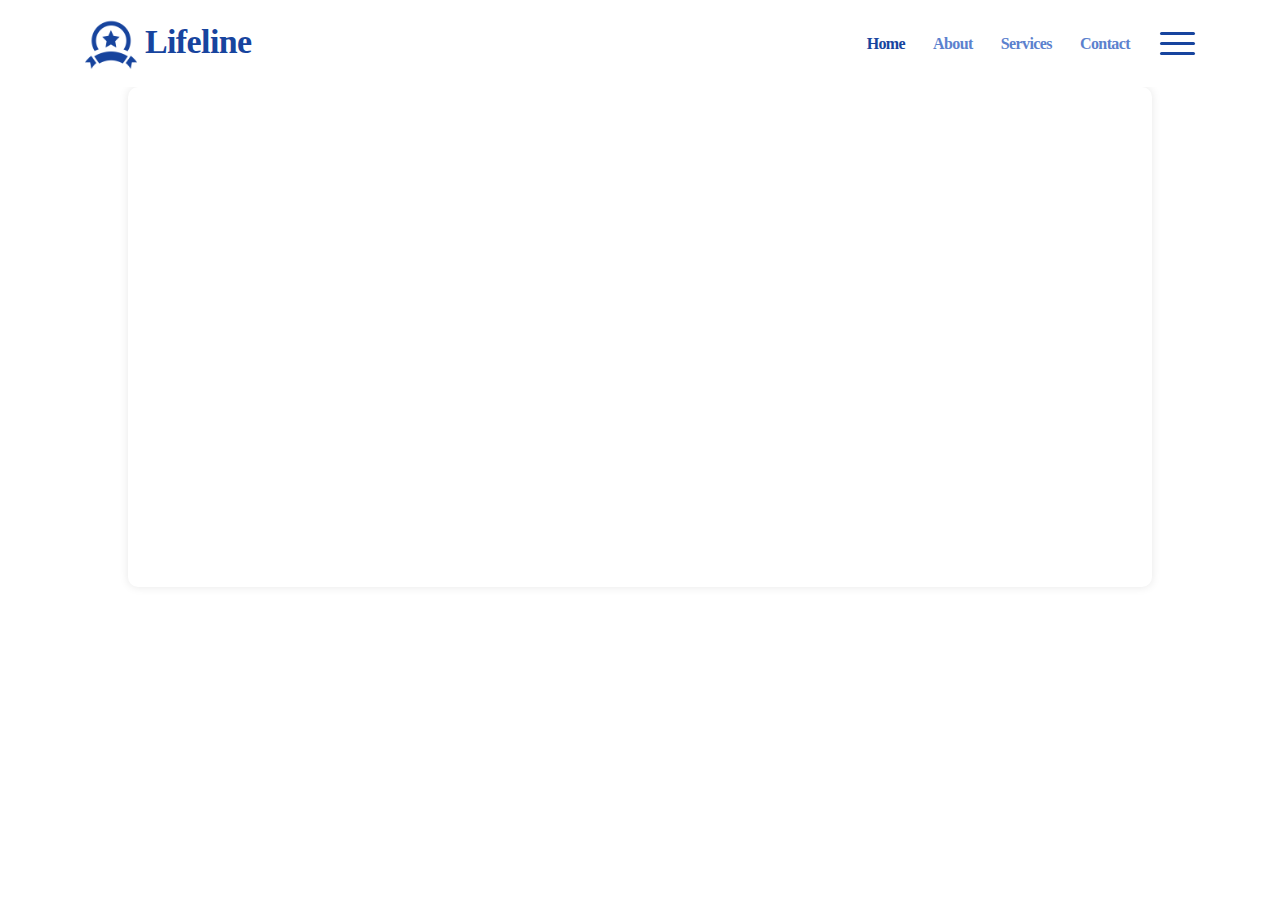
<file: Bot.html>
<!DOCTYPE html>
<html lang="en">
<head>
    <meta charset="UTF-8">
    <meta name="viewport" content="width=device-width, initial-scale=1.0">
    <title>Your Bot Page</title>
    <style>

        iframe {
            border: none;
            box-shadow: 0px 0px 10px rgba(0, 0, 0, 0.1);
            border-radius: 10px;
        }
    </style>
    <link rel="stylesheet" href="assets/css/style-starter.css">
</head>
<body>

    <section class="w3l-bootstrap-header">
        <nav class="navbar navbar-expand-md navbar-light py-3">
          <div class="container">
            <a class="navbar-brand" href="index.html"><img src="assets/images/award.png" class="img-fluid" width="52px">
              Lifeline</a>
          
            <button class="navbar-toggler" type="button" data-toggle="collapse" data-target="#navbarSupportedContent"
              aria-controls="navbarSupportedContent" aria-expanded="false" aria-label="Toggle navigation">
              Menu
            </button>
      
            <div class="collapse navbar-collapse" id="navbarSupportedContent">
              <ul class="navbar-nav ml-auto">
                <li class="nav-item active">
                  <a class="nav-link" href="index.html">Home</a>
                </li>
                <li class="nav-item">
                  <a class="nav-link" href="about.html">About</a>
                </li>
                <li class="nav-item">
                  <a class="nav-link" href="services.html">Services</a>
                </li>
                <li class="nav-item">
                  <a class="nav-link" href="contact.html">Contact</a>
                </li>

              </ul>
            </div>
            <a href="#domain" class="domain ml-3" data-toggle="modal" data-target="#DomainModal">
              <div class="hamburger1">
                <div></div>
                <div></div>
                <div></div>
              </div>
            </a>
          </div>
        </nav>
      </section>

<!-- Your Bot iframe -->
<iframe src='https://webchat.botframework.com/embed/FRTprojectQnA-bot?s=EDLHwauF8b0.r8Pwpds3-nYEhy-yfmWqDX_1nir0_KM9PSCsAdN7CMI' 
 style='min-width: 400px; width: 80%; min-height: 500px; margin-left:10%'></iframe>

<!-- Add any additional content or styling here -->

</body>
</html>
</file>
<file: assets/css/style-starter.css>
@charset "UTF-8";
/*--
Author: W3layouts
Author URL: http://w3layouts.com
--*/
/*!
 * Bootstrap v4.4.1 (https://getbootstrap.com/)
 * Copyright 2011-2019 The Bootstrap Authors
 * Copyright 2011-2019 Twitter, Inc.
 * Licensed under MIT (https://github.com/twbs/bootstrap/blob/master/LICENSE)
 */
:root {
  --blue: #007bff;
  --indigo: #6610f2;
  --purple: #6f42c1;
  --pink: #e83e8c;
  --red: #dc3545;
  --orange: #fd7e14;
  --yellow: #ffc107;
  --green: #28a745;
  --teal: #20c997;
  --cyan: #17a2b8;
  --white: #fff;
  --gray: #6c757d;
  --gray-dark: #343a40;
  --primary: #17449e;
  --secondary: #fff;
  --success: #28a745;
  --info: #17a2b8;
  --warning: #ffc107;
  --danger: #dc3545;
  --light: #f8f9fa;
  --dark: #343a40;
  --breakpoint-xs: 0;
  --breakpoint-sm: 576px;
  --breakpoint-md: 768px;
  --breakpoint-lg: 992px;
  --breakpoint-xl: 1200px;
  --font-family-sans-serif: -apple-system, BlinkMacSystemFont, "Segoe UI", Roboto, "Helvetica Neue", Arial, "Noto Sans", sans-serif, "Apple Color Emoji", "Segoe UI Emoji", "Segoe UI Symbol", "Noto Color Emoji";
  --font-family-monospace: SFMono-Regular, Menlo, Monaco, Consolas, "Liberation Mono", "Courier New", monospace; }

*,
*::before,
*::after {
  box-sizing: border-box; }

html {
  font-family: sans-serif;
  line-height: 1.15;
  -webkit-text-size-adjust: 100%;
  -webkit-tap-highlight-color: rgba(0, 0, 0, 0); }

article, aside, figcaption, figure, footer, header, hgroup, main, nav, section {
  display: block; }

body {
  margin: 0;
  font-family: -apple-system, BlinkMacSystemFont, "Segoe UI", Roboto, "Helvetica Neue", Arial, "Noto Sans", sans-serif, "Apple Color Emoji", "Segoe UI Emoji", "Segoe UI Symbol", "Noto Color Emoji";
  font-size: 1rem;
  font-weight: 400;
  line-height: 1.5;
  color: #212529;
  text-align: left;
  background-color: #fff; }

[tabindex="-1"]:focus:not(:focus-visible) {
  outline: 0 !important; }

hr {
  box-sizing: content-box;
  height: 0;
  overflow: visible; }

h1, h2, h3, h4, h5, h6 {
  margin-top: 0;
  margin-bottom: 0.5rem; }

p {
  margin-top: 0;
  margin-bottom: 1rem; }

abbr[title],
abbr[data-original-title] {
  text-decoration: underline;
  -webkit-text-decoration: underline dotted;
          text-decoration: underline dotted;
  cursor: help;
  border-bottom: 0;
  -webkit-text-decoration-skip-ink: none;
          text-decoration-skip-ink: none; }

address {
  margin-bottom: 1rem;
  font-style: normal;
  line-height: inherit; }

ol,
ul,
dl {
  margin-top: 0;
  margin-bottom: 1rem; }

ol ol,
ul ul,
ol ul,
ul ol {
  margin-bottom: 0; }

dt {
  font-weight: 700; }

dd {
  margin-bottom: .5rem;
  margin-left: 0; }

blockquote {
  margin: 0 0 1rem; }

b,
strong {
  font-weight: bolder; }

small {
  font-size: 80%; }

sub,
sup {
  position: relative;
  font-size: 75%;
  line-height: 0;
  vertical-align: baseline; }

sub {
  bottom: -.25em; }

sup {
  top: -.5em; }

a {
  color: #17449e;
  text-decoration: none;
  background-color: transparent; }
  a:hover {
    color: #0d275b;
    text-decoration: underline; }

a:not([href]) {
  color: inherit;
  text-decoration: none; }
  a:not([href]):hover {
    color: inherit;
    text-decoration: none; }

pre,
code,
kbd,
samp {
  font-family: SFMono-Regular, Menlo, Monaco, Consolas, "Liberation Mono", "Courier New", monospace;
  font-size: 1em; }

pre {
  margin-top: 0;
  margin-bottom: 1rem;
  overflow: auto; }

figure {
  margin: 0 0 1rem; }

img {
  vertical-align: middle;
  border-style: none; }

svg {
  overflow: hidden;
  vertical-align: middle; }

table {
  border-collapse: collapse; }

caption {
  padding-top: 0.75rem;
  padding-bottom: 0.75rem;
  color: #6c757d;
  text-align: left;
  caption-side: bottom; }

th {
  text-align: inherit; }

label {
  display: inline-block;
  margin-bottom: 0.5rem; }

button {
  border-radius: 0; }

button:focus {
  outline: 1px dotted;
  outline: 5px auto -webkit-focus-ring-color; }

input,
button,
select,
optgroup,
textarea {
  margin: 0;
  font-family: inherit;
  font-size: inherit;
  line-height: inherit; }

button,
input {
  overflow: visible; }

button,
select {
  text-transform: none; }

select {
  word-wrap: normal; }

button,
[type="button"],
[type="reset"],
[type="submit"] {
  -webkit-appearance: button; }

button:not(:disabled),
[type="button"]:not(:disabled),
[type="reset"]:not(:disabled),
[type="submit"]:not(:disabled) {
  cursor: pointer; }

button::-moz-focus-inner,
[type="button"]::-moz-focus-inner,
[type="reset"]::-moz-focus-inner,
[type="submit"]::-moz-focus-inner {
  padding: 0;
  border-style: none; }

input[type="radio"],
input[type="checkbox"] {
  box-sizing: border-box;
  padding: 0; }

input[type="date"],
input[type="time"],
input[type="datetime-local"],
input[type="month"] {
  -webkit-appearance: listbox; }

textarea {
  overflow: auto;
  resize: vertical; }

fieldset {
  min-width: 0;
  padding: 0;
  margin: 0;
  border: 0; }

legend {
  display: block;
  width: 100%;
  max-width: 100%;
  padding: 0;
  margin-bottom: .5rem;
  font-size: 1.5rem;
  line-height: inherit;
  color: inherit;
  white-space: normal; }
  @media (max-width: 1200px) {
    legend {
      font-size: calc(1.275rem + 0.3vw) ; } }

progress {
  vertical-align: baseline; }

[type="number"]::-webkit-inner-spin-button,
[type="number"]::-webkit-outer-spin-button {
  height: auto; }

[type="search"] {
  outline-offset: -2px;
  -webkit-appearance: none; }

[type="search"]::-webkit-search-decoration {
  -webkit-appearance: none; }

::-webkit-file-upload-button {
  font: inherit;
  -webkit-appearance: button; }

output {
  display: inline-block; }

summary {
  display: list-item;
  cursor: pointer; }

template {
  display: none; }

[hidden] {
  display: none !important; }

h1, h2, h3, h4, h5, h6,
.h1, .h2, .h3, .h4, .h5, .h6 {
  margin-bottom: 0.5rem;
  font-weight: 500;
  line-height: 1.2; }

h1, .h1 {
  font-size: 2.5rem; }
  @media (max-width: 1200px) {
    h1, .h1 {
      font-size: calc(1.375rem + 1.5vw) ; } }

h2, .h2 {
  font-size: 2rem; }
  @media (max-width: 1200px) {
    h2, .h2 {
      font-size: calc(1.325rem + 0.9vw) ; } }

h3, .h3 {
  font-size: 1.75rem; }
  @media (max-width: 1200px) {
    h3, .h3 {
      font-size: calc(1.3rem + 0.6vw) ; } }

h4, .h4 {
  font-size: 1.5rem; }
  @media (max-width: 1200px) {
    h4, .h4 {
      font-size: calc(1.275rem + 0.3vw) ; } }

h5, .h5 {
  font-size: 1.25rem; }

h6, .h6 {
  font-size: 1rem; }

.lead {
  font-size: 1.25rem;
  font-weight: 300; }

.display-1 {
  font-size: 6rem;
  font-weight: 300;
  line-height: 1.2; }
  @media (max-width: 1200px) {
    .display-1 {
      font-size: calc(1.725rem + 5.7vw) ; } }

.display-2 {
  font-size: 5.5rem;
  font-weight: 300;
  line-height: 1.2; }
  @media (max-width: 1200px) {
    .display-2 {
      font-size: calc(1.675rem + 5.1vw) ; } }

.display-3 {
  font-size: 4.5rem;
  font-weight: 300;
  line-height: 1.2; }
  @media (max-width: 1200px) {
    .display-3 {
      font-size: calc(1.575rem + 3.9vw) ; } }

.display-4 {
  font-size: 3.5rem;
  font-weight: 300;
  line-height: 1.2; }
  @media (max-width: 1200px) {
    .display-4 {
      font-size: calc(1.475rem + 2.7vw) ; } }

hr {
  margin-top: 1rem;
  margin-bottom: 1rem;
  border: 0;
  border-top: 1px solid rgba(0, 0, 0, 0.1); }

small,
.small {
  font-size: 80%;
  font-weight: 400; }

mark,
.mark {
  padding: 0.2em;
  background-color: #fcf8e3; }

.list-unstyled {
  padding-left: 0;
  list-style: none; }

.list-inline {
  padding-left: 0;
  list-style: none; }

.list-inline-item {
  display: inline-block; }
  .list-inline-item:not(:last-child) {
    margin-right: 0.5rem; }

.initialism {
  font-size: 90%;
  text-transform: uppercase; }

.blockquote {
  margin-bottom: 1rem;
  font-size: 1.25rem; }

.blockquote-footer {
  display: block;
  font-size: 80%;
  color: #6c757d; }
  .blockquote-footer::before {
    content: "\2014\00A0"; }

.img-fluid {
  max-width: 100%;
  height: auto; }

.img-thumbnail {
  padding: 0.25rem;
  background-color: #fff;
  border: 1px solid #dee2e6;
  border-radius: 0.25rem;
  max-width: 100%;
  height: auto; }

.figure {
  display: inline-block; }

.figure-img {
  margin-bottom: 0.5rem;
  line-height: 1; }

.figure-caption {
  font-size: 90%;
  color: #6c757d; }

code {
  font-size: 87.5%;
  color: #e83e8c;
  word-wrap: break-word; }
  a > code {
    color: inherit; }

kbd {
  padding: 0.2rem 0.4rem;
  font-size: 87.5%;
  color: #fff;
  background-color: #212529;
  border-radius: 0.2rem; }
  kbd kbd {
    padding: 0;
    font-size: 100%;
    font-weight: 700; }

pre {
  display: block;
  font-size: 87.5%;
  color: #212529; }
  pre code {
    font-size: inherit;
    color: inherit;
    word-break: normal; }

.pre-scrollable {
  max-height: 340px;
  overflow-y: scroll; }

.container {
  width: 100%;
  padding-right: 15px;
  padding-left: 15px;
  margin-right: auto;
  margin-left: auto; }
  @media (min-width: 576px) {
    .container {
      max-width: 540px; } }
  @media (min-width: 768px) {
    .container {
      max-width: 720px; } }
  @media (min-width: 992px) {
    .container {
      max-width: 960px; } }
  @media (min-width: 1200px) {
    .container {
      max-width: 1140px; } }

.container-fluid, .container-sm, .container-md, .container-lg, .container-xl {
  width: 100%;
  padding-right: 15px;
  padding-left: 15px;
  margin-right: auto;
  margin-left: auto; }

@media (min-width: 576px) {
  .container, .container-sm {
    max-width: 540px; } }

@media (min-width: 768px) {
  .container, .container-sm, .container-md {
    max-width: 720px; } }

@media (min-width: 992px) {
  .container, .container-sm, .container-md, .container-lg {
    max-width: 960px; } }

@media (min-width: 1200px) {
  .container, .container-sm, .container-md, .container-lg, .container-xl {
    max-width: 1140px; } }

.row {
  display: flex;
  flex-wrap: wrap;
  margin-right: -15px;
  margin-left: -15px; }

.no-gutters {
  margin-right: 0;
  margin-left: 0; }
  .no-gutters > .col,
  .no-gutters > [class*="col-"] {
    padding-right: 0;
    padding-left: 0; }

.col-1, .col-2, .col-3, .col-4, .col-5, .col-6, .col-7, .col-8, .col-9, .col-10, .col-11, .col-12, .col,
.col-auto, .col-sm-1, .col-sm-2, .col-sm-3, .col-sm-4, .col-sm-5, .col-sm-6, .col-sm-7, .col-sm-8, .col-sm-9, .col-sm-10, .col-sm-11, .col-sm-12, .col-sm,
.col-sm-auto, .col-md-1, .col-md-2, .col-md-3, .col-md-4, .col-md-5, .col-md-6, .col-md-7, .col-md-8, .col-md-9, .col-md-10, .col-md-11, .col-md-12, .col-md,
.col-md-auto, .col-lg-1, .col-lg-2, .col-lg-3, .col-lg-4, .col-lg-5, .col-lg-6, .col-lg-7, .col-lg-8, .col-lg-9, .col-lg-10, .col-lg-11, .col-lg-12, .col-lg,
.col-lg-auto, .col-xl-1, .col-xl-2, .col-xl-3, .col-xl-4, .col-xl-5, .col-xl-6, .col-xl-7, .col-xl-8, .col-xl-9, .col-xl-10, .col-xl-11, .col-xl-12, .col-xl,
.col-xl-auto {
  position: relative;
  width: 100%;
  padding-right: 15px;
  padding-left: 15px; }

.col {
  flex-basis: 0;
  flex-grow: 1;
  max-width: 100%; }

.row-cols-1 > * {
  flex: 0 0 100%;
  max-width: 100%; }

.row-cols-2 > * {
  flex: 0 0 50%;
  max-width: 50%; }

.row-cols-3 > * {
  flex: 0 0 33.33333%;
  max-width: 33.33333%; }

.row-cols-4 > * {
  flex: 0 0 25%;
  max-width: 25%; }

.row-cols-5 > * {
  flex: 0 0 20%;
  max-width: 20%; }

.row-cols-6 > * {
  flex: 0 0 16.66667%;
  max-width: 16.66667%; }

.col-auto {
  flex: 0 0 auto;
  width: auto;
  max-width: 100%; }

.col-1 {
  flex: 0 0 8.33333%;
  max-width: 8.33333%; }

.col-2 {
  flex: 0 0 16.66667%;
  max-width: 16.66667%; }

.col-3 {
  flex: 0 0 25%;
  max-width: 25%; }

.col-4 {
  flex: 0 0 33.33333%;
  max-width: 33.33333%; }

.col-5 {
  flex: 0 0 41.66667%;
  max-width: 41.66667%; }

.col-6 {
  flex: 0 0 50%;
  max-width: 50%; }

.col-7 {
  flex: 0 0 58.33333%;
  max-width: 58.33333%; }

.col-8 {
  flex: 0 0 66.66667%;
  max-width: 66.66667%; }

.col-9 {
  flex: 0 0 75%;
  max-width: 75%; }

.col-10 {
  flex: 0 0 83.33333%;
  max-width: 83.33333%; }

.col-11 {
  flex: 0 0 91.66667%;
  max-width: 91.66667%; }

.col-12 {
  flex: 0 0 100%;
  max-width: 100%; }

.order-first {
  order: -1; }

.order-last {
  order: 13; }

.order-0 {
  order: 0; }

.order-1 {
  order: 1; }

.order-2 {
  order: 2; }

.order-3 {
  order: 3; }

.order-4 {
  order: 4; }

.order-5 {
  order: 5; }

.order-6 {
  order: 6; }

.order-7 {
  order: 7; }

.order-8 {
  order: 8; }

.order-9 {
  order: 9; }

.order-10 {
  order: 10; }

.order-11 {
  order: 11; }

.order-12 {
  order: 12; }

.offset-1 {
  margin-left: 8.33333%; }

.offset-2 {
  margin-left: 16.66667%; }

.offset-3 {
  margin-left: 25%; }

.offset-4 {
  margin-left: 33.33333%; }

.offset-5 {
  margin-left: 41.66667%; }

.offset-6 {
  margin-left: 50%; }

.offset-7 {
  margin-left: 58.33333%; }

.offset-8 {
  margin-left: 66.66667%; }

.offset-9 {
  margin-left: 75%; }

.offset-10 {
  margin-left: 83.33333%; }

.offset-11 {
  margin-left: 91.66667%; }

@media (min-width: 576px) {
  .col-sm {
    flex-basis: 0;
    flex-grow: 1;
    max-width: 100%; }
  .row-cols-sm-1 > * {
    flex: 0 0 100%;
    max-width: 100%; }
  .row-cols-sm-2 > * {
    flex: 0 0 50%;
    max-width: 50%; }
  .row-cols-sm-3 > * {
    flex: 0 0 33.33333%;
    max-width: 33.33333%; }
  .row-cols-sm-4 > * {
    flex: 0 0 25%;
    max-width: 25%; }
  .row-cols-sm-5 > * {
    flex: 0 0 20%;
    max-width: 20%; }
  .row-cols-sm-6 > * {
    flex: 0 0 16.66667%;
    max-width: 16.66667%; }
  .col-sm-auto {
    flex: 0 0 auto;
    width: auto;
    max-width: 100%; }
  .col-sm-1 {
    flex: 0 0 8.33333%;
    max-width: 8.33333%; }
  .col-sm-2 {
    flex: 0 0 16.66667%;
    max-width: 16.66667%; }
  .col-sm-3 {
    flex: 0 0 25%;
    max-width: 25%; }
  .col-sm-4 {
    flex: 0 0 33.33333%;
    max-width: 33.33333%; }
  .col-sm-5 {
    flex: 0 0 41.66667%;
    max-width: 41.66667%; }
  .col-sm-6 {
    flex: 0 0 50%;
    max-width: 50%; }
  .col-sm-7 {
    flex: 0 0 58.33333%;
    max-width: 58.33333%; }
  .col-sm-8 {
    flex: 0 0 66.66667%;
    max-width: 66.66667%; }
  .col-sm-9 {
    flex: 0 0 75%;
    max-width: 75%; }
  .col-sm-10 {
    flex: 0 0 83.33333%;
    max-width: 83.33333%; }
  .col-sm-11 {
    flex: 0 0 91.66667%;
    max-width: 91.66667%; }
  .col-sm-12 {
    flex: 0 0 100%;
    max-width: 100%; }
  .order-sm-first {
    order: -1; }
  .order-sm-last {
    order: 13; }
  .order-sm-0 {
    order: 0; }
  .order-sm-1 {
    order: 1; }
  .order-sm-2 {
    order: 2; }
  .order-sm-3 {
    order: 3; }
  .order-sm-4 {
    order: 4; }
  .order-sm-5 {
    order: 5; }
  .order-sm-6 {
    order: 6; }
  .order-sm-7 {
    order: 7; }
  .order-sm-8 {
    order: 8; }
  .order-sm-9 {
    order: 9; }
  .order-sm-10 {
    order: 10; }
  .order-sm-11 {
    order: 11; }
  .order-sm-12 {
    order: 12; }
  .offset-sm-0 {
    margin-left: 0; }
  .offset-sm-1 {
    margin-left: 8.33333%; }
  .offset-sm-2 {
    margin-left: 16.66667%; }
  .offset-sm-3 {
    margin-left: 25%; }
  .offset-sm-4 {
    margin-left: 33.33333%; }
  .offset-sm-5 {
    margin-left: 41.66667%; }
  .offset-sm-6 {
    margin-left: 50%; }
  .offset-sm-7 {
    margin-left: 58.33333%; }
  .offset-sm-8 {
    margin-left: 66.66667%; }
  .offset-sm-9 {
    margin-left: 75%; }
  .offset-sm-10 {
    margin-left: 83.33333%; }
  .offset-sm-11 {
    margin-left: 91.66667%; } }

@media (min-width: 768px) {
  .col-md {
    flex-basis: 0;
    flex-grow: 1;
    max-width: 100%; }
  .row-cols-md-1 > * {
    flex: 0 0 100%;
    max-width: 100%; }
  .row-cols-md-2 > * {
    flex: 0 0 50%;
    max-width: 50%; }
  .row-cols-md-3 > * {
    flex: 0 0 33.33333%;
    max-width: 33.33333%; }
  .row-cols-md-4 > * {
    flex: 0 0 25%;
    max-width: 25%; }
  .row-cols-md-5 > * {
    flex: 0 0 20%;
    max-width: 20%; }
  .row-cols-md-6 > * {
    flex: 0 0 16.66667%;
    max-width: 16.66667%; }
  .col-md-auto {
    flex: 0 0 auto;
    width: auto;
    max-width: 100%; }
  .col-md-1 {
    flex: 0 0 8.33333%;
    max-width: 8.33333%; }
  .col-md-2 {
    flex: 0 0 16.66667%;
    max-width: 16.66667%; }
  .col-md-3 {
    flex: 0 0 25%;
    max-width: 25%; }
  .col-md-4 {
    flex: 0 0 33.33333%;
    max-width: 33.33333%; }
  .col-md-5 {
    flex: 0 0 41.66667%;
    max-width: 41.66667%; }
  .col-md-6 {
    flex: 0 0 50%;
    max-width: 50%; }
  .col-md-7 {
    flex: 0 0 58.33333%;
    max-width: 58.33333%; }
  .col-md-8 {
    flex: 0 0 66.66667%;
    max-width: 66.66667%; }
  .col-md-9 {
    flex: 0 0 75%;
    max-width: 75%; }
  .col-md-10 {
    flex: 0 0 83.33333%;
    max-width: 83.33333%; }
  .col-md-11 {
    flex: 0 0 91.66667%;
    max-width: 91.66667%; }
  .col-md-12 {
    flex: 0 0 100%;
    max-width: 100%; }
  .order-md-first {
    order: -1; }
  .order-md-last {
    order: 13; }
  .order-md-0 {
    order: 0; }
  .order-md-1 {
    order: 1; }
  .order-md-2 {
    order: 2; }
  .order-md-3 {
    order: 3; }
  .order-md-4 {
    order: 4; }
  .order-md-5 {
    order: 5; }
  .order-md-6 {
    order: 6; }
  .order-md-7 {
    order: 7; }
  .order-md-8 {
    order: 8; }
  .order-md-9 {
    order: 9; }
  .order-md-10 {
    order: 10; }
  .order-md-11 {
    order: 11; }
  .order-md-12 {
    order: 12; }
  .offset-md-0 {
    margin-left: 0; }
  .offset-md-1 {
    margin-left: 8.33333%; }
  .offset-md-2 {
    margin-left: 16.66667%; }
  .offset-md-3 {
    margin-left: 25%; }
  .offset-md-4 {
    margin-left: 33.33333%; }
  .offset-md-5 {
    margin-left: 41.66667%; }
  .offset-md-6 {
    margin-left: 50%; }
  .offset-md-7 {
    margin-left: 58.33333%; }
  .offset-md-8 {
    margin-left: 66.66667%; }
  .offset-md-9 {
    margin-left: 75%; }
  .offset-md-10 {
    margin-left: 83.33333%; }
  .offset-md-11 {
    margin-left: 91.66667%; } }

@media (min-width: 992px) {
  .col-lg {
    flex-basis: 0;
    flex-grow: 1;
    max-width: 100%; }
  .row-cols-lg-1 > * {
    flex: 0 0 100%;
    max-width: 100%; }
  .row-cols-lg-2 > * {
    flex: 0 0 50%;
    max-width: 50%; }
  .row-cols-lg-3 > * {
    flex: 0 0 33.33333%;
    max-width: 33.33333%; }
  .row-cols-lg-4 > * {
    flex: 0 0 25%;
    max-width: 25%; }
  .row-cols-lg-5 > * {
    flex: 0 0 20%;
    max-width: 20%; }
  .row-cols-lg-6 > * {
    flex: 0 0 16.66667%;
    max-width: 16.66667%; }
  .col-lg-auto {
    flex: 0 0 auto;
    width: auto;
    max-width: 100%; }
  .col-lg-1 {
    flex: 0 0 8.33333%;
    max-width: 8.33333%; }
  .col-lg-2 {
    flex: 0 0 16.66667%;
    max-width: 16.66667%; }
  .col-lg-3 {
    flex: 0 0 25%;
    max-width: 25%; }
  .col-lg-4 {
    flex: 0 0 33.33333%;
    max-width: 33.33333%; }
  .col-lg-5 {
    flex: 0 0 41.66667%;
    max-width: 41.66667%; }
  .col-lg-6 {
    flex: 0 0 50%;
    max-width: 50%; }
  .col-lg-7 {
    flex: 0 0 58.33333%;
    max-width: 58.33333%; }
  .col-lg-8 {
    flex: 0 0 66.66667%;
    max-width: 66.66667%; }
  .col-lg-9 {
    flex: 0 0 75%;
    max-width: 75%; }
  .col-lg-10 {
    flex: 0 0 83.33333%;
    max-width: 83.33333%; }
  .col-lg-11 {
    flex: 0 0 91.66667%;
    max-width: 91.66667%; }
  .col-lg-12 {
    flex: 0 0 100%;
    max-width: 100%; }
  .order-lg-first {
    order: -1; }
  .order-lg-last {
    order: 13; }
  .order-lg-0 {
    order: 0; }
  .order-lg-1 {
    order: 1; }
  .order-lg-2 {
    order: 2; }
  .order-lg-3 {
    order: 3; }
  .order-lg-4 {
    order: 4; }
  .order-lg-5 {
    order: 5; }
  .order-lg-6 {
    order: 6; }
  .order-lg-7 {
    order: 7; }
  .order-lg-8 {
    order: 8; }
  .order-lg-9 {
    order: 9; }
  .order-lg-10 {
    order: 10; }
  .order-lg-11 {
    order: 11; }
  .order-lg-12 {
    order: 12; }
  .offset-lg-0 {
    margin-left: 0; }
  .offset-lg-1 {
    margin-left: 8.33333%; }
  .offset-lg-2 {
    margin-left: 16.66667%; }
  .offset-lg-3 {
    margin-left: 25%; }
  .offset-lg-4 {
    margin-left: 33.33333%; }
  .offset-lg-5 {
    margin-left: 41.66667%; }
  .offset-lg-6 {
    margin-left: 50%; }
  .offset-lg-7 {
    margin-left: 58.33333%; }
  .offset-lg-8 {
    margin-left: 66.66667%; }
  .offset-lg-9 {
    margin-left: 75%; }
  .offset-lg-10 {
    margin-left: 83.33333%; }
  .offset-lg-11 {
    margin-left: 91.66667%; } }

@media (min-width: 1200px) {
  .col-xl {
    flex-basis: 0;
    flex-grow: 1;
    max-width: 100%; }
  .row-cols-xl-1 > * {
    flex: 0 0 100%;
    max-width: 100%; }
  .row-cols-xl-2 > * {
    flex: 0 0 50%;
    max-width: 50%; }
  .row-cols-xl-3 > * {
    flex: 0 0 33.33333%;
    max-width: 33.33333%; }
  .row-cols-xl-4 > * {
    flex: 0 0 25%;
    max-width: 25%; }
  .row-cols-xl-5 > * {
    flex: 0 0 20%;
    max-width: 20%; }
  .row-cols-xl-6 > * {
    flex: 0 0 16.66667%;
    max-width: 16.66667%; }
  .col-xl-auto {
    flex: 0 0 auto;
    width: auto;
    max-width: 100%; }
  .col-xl-1 {
    flex: 0 0 8.33333%;
    max-width: 8.33333%; }
  .col-xl-2 {
    flex: 0 0 16.66667%;
    max-width: 16.66667%; }
  .col-xl-3 {
    flex: 0 0 25%;
    max-width: 25%; }
  .col-xl-4 {
    flex: 0 0 33.33333%;
    max-width: 33.33333%; }
  .col-xl-5 {
    flex: 0 0 41.66667%;
    max-width: 41.66667%; }
  .col-xl-6 {
    flex: 0 0 50%;
    max-width: 50%; }
  .col-xl-7 {
    flex: 0 0 58.33333%;
    max-width: 58.33333%; }
  .col-xl-8 {
    flex: 0 0 66.66667%;
    max-width: 66.66667%; }
  .col-xl-9 {
    flex: 0 0 75%;
    max-width: 75%; }
  .col-xl-10 {
    flex: 0 0 83.33333%;
    max-width: 83.33333%; }
  .col-xl-11 {
    flex: 0 0 91.66667%;
    max-width: 91.66667%; }
  .col-xl-12 {
    flex: 0 0 100%;
    max-width: 100%; }
  .order-xl-first {
    order: -1; }
  .order-xl-last {
    order: 13; }
  .order-xl-0 {
    order: 0; }
  .order-xl-1 {
    order: 1; }
  .order-xl-2 {
    order: 2; }
  .order-xl-3 {
    order: 3; }
  .order-xl-4 {
    order: 4; }
  .order-xl-5 {
    order: 5; }
  .order-xl-6 {
    order: 6; }
  .order-xl-7 {
    order: 7; }
  .order-xl-8 {
    order: 8; }
  .order-xl-9 {
    order: 9; }
  .order-xl-10 {
    order: 10; }
  .order-xl-11 {
    order: 11; }
  .order-xl-12 {
    order: 12; }
  .offset-xl-0 {
    margin-left: 0; }
  .offset-xl-1 {
    margin-left: 8.33333%; }
  .offset-xl-2 {
    margin-left: 16.66667%; }
  .offset-xl-3 {
    margin-left: 25%; }
  .offset-xl-4 {
    margin-left: 33.33333%; }
  .offset-xl-5 {
    margin-left: 41.66667%; }
  .offset-xl-6 {
    margin-left: 50%; }
  .offset-xl-7 {
    margin-left: 58.33333%; }
  .offset-xl-8 {
    margin-left: 66.66667%; }
  .offset-xl-9 {
    margin-left: 75%; }
  .offset-xl-10 {
    margin-left: 83.33333%; }
  .offset-xl-11 {
    margin-left: 91.66667%; } }

.table {
  width: 100%;
  margin-bottom: 1rem;
  color: #212529; }
  .table th,
  .table td {
    padding: 0.75rem;
    vertical-align: top;
    border-top: 1px solid #dee2e6; }
  .table thead th {
    vertical-align: bottom;
    border-bottom: 2px solid #dee2e6; }
  .table tbody + tbody {
    border-top: 2px solid #dee2e6; }

.table-sm th,
.table-sm td {
  padding: 0.3rem; }

.table-bordered {
  border: 1px solid #dee2e6; }
  .table-bordered th,
  .table-bordered td {
    border: 1px solid #dee2e6; }
  .table-bordered thead th,
  .table-bordered thead td {
    border-bottom-width: 2px; }

.table-borderless th,
.table-borderless td,
.table-borderless thead th,
.table-borderless tbody + tbody {
  border: 0; }

.table-striped tbody tr:nth-of-type(odd) {
  background-color: rgba(0, 0, 0, 0.05); }

.table-hover tbody tr:hover {
  color: #212529;
  background-color: rgba(0, 0, 0, 0.075); }

.table-primary,
.table-primary > th,
.table-primary > td {
  background-color: #becbe4; }

.table-primary th,
.table-primary td,
.table-primary thead th,
.table-primary tbody + tbody {
  border-color: #869ecd; }

.table-hover .table-primary:hover {
  background-color: #acbddd; }
  .table-hover .table-primary:hover > td,
  .table-hover .table-primary:hover > th {
    background-color: #acbddd; }

.table-secondary,
.table-secondary > th,
.table-secondary > td {
  background-color: white; }

.table-secondary th,
.table-secondary td,
.table-secondary thead th,
.table-secondary tbody + tbody {
  border-color: white; }

.table-hover .table-secondary:hover {
  background-color: #f2f2f2; }
  .table-hover .table-secondary:hover > td,
  .table-hover .table-secondary:hover > th {
    background-color: #f2f2f2; }

.table-success,
.table-success > th,
.table-success > td {
  background-color: #c3e6cb; }

.table-success th,
.table-success td,
.table-success thead th,
.table-success tbody + tbody {
  border-color: #8fd19e; }

.table-hover .table-success:hover {
  background-color: #b1dfbb; }
  .table-hover .table-success:hover > td,
  .table-hover .table-success:hover > th {
    background-color: #b1dfbb; }

.table-info,
.table-info > th,
.table-info > td {
  background-color: #bee5eb; }

.table-info th,
.table-info td,
.table-info thead th,
.table-info tbody + tbody {
  border-color: #86cfda; }

.table-hover .table-info:hover {
  background-color: #abdde5; }
  .table-hover .table-info:hover > td,
  .table-hover .table-info:hover > th {
    background-color: #abdde5; }

.table-warning,
.table-warning > th,
.table-warning > td {
  background-color: #ffeeba; }

.table-warning th,
.table-warning td,
.table-warning thead th,
.table-warning tbody + tbody {
  border-color: #ffdf7e; }

.table-hover .table-warning:hover {
  background-color: #ffe8a1; }
  .table-hover .table-warning:hover > td,
  .table-hover .table-warning:hover > th {
    background-color: #ffe8a1; }

.table-danger,
.table-danger > th,
.table-danger > td {
  background-color: #f5c6cb; }

.table-danger th,
.table-danger td,
.table-danger thead th,
.table-danger tbody + tbody {
  border-color: #ed969e; }

.table-hover .table-danger:hover {
  background-color: #f1b0b7; }
  .table-hover .table-danger:hover > td,
  .table-hover .table-danger:hover > th {
    background-color: #f1b0b7; }

.table-light,
.table-light > th,
.table-light > td {
  background-color: #fdfdfe; }

.table-light th,
.table-light td,
.table-light thead th,
.table-light tbody + tbody {
  border-color: #fbfcfc; }

.table-hover .table-light:hover {
  background-color: #ececf6; }
  .table-hover .table-light:hover > td,
  .table-hover .table-light:hover > th {
    background-color: #ececf6; }

.table-dark,
.table-dark > th,
.table-dark > td {
  background-color: #c6c8ca; }

.table-dark th,
.table-dark td,
.table-dark thead th,
.table-dark tbody + tbody {
  border-color: #95999c; }

.table-hover .table-dark:hover {
  background-color: #b9bbbe; }
  .table-hover .table-dark:hover > td,
  .table-hover .table-dark:hover > th {
    background-color: #b9bbbe; }

.table-active,
.table-active > th,
.table-active > td {
  background-color: rgba(0, 0, 0, 0.075); }

.table-hover .table-active:hover {
  background-color: rgba(0, 0, 0, 0.075); }
  .table-hover .table-active:hover > td,
  .table-hover .table-active:hover > th {
    background-color: rgba(0, 0, 0, 0.075); }

.table .thead-dark th {
  color: #fff;
  background-color: #343a40;
  border-color: #454d55; }

.table .thead-light th {
  color: #495057;
  background-color: #e9ecef;
  border-color: #dee2e6; }

.table-dark {
  color: #fff;
  background-color: #343a40; }
  .table-dark th,
  .table-dark td,
  .table-dark thead th {
    border-color: #454d55; }
  .table-dark.table-bordered {
    border: 0; }
  .table-dark.table-striped tbody tr:nth-of-type(odd) {
    background-color: rgba(255, 255, 255, 0.05); }
  .table-dark.table-hover tbody tr:hover {
    color: #fff;
    background-color: rgba(255, 255, 255, 0.075); }

@media (max-width: 575.98px) {
  .table-responsive-sm {
    display: block;
    width: 100%;
    overflow-x: auto;
    -webkit-overflow-scrolling: touch; }
    .table-responsive-sm > .table-bordered {
      border: 0; } }

@media (max-width: 767.98px) {
  .table-responsive-md {
    display: block;
    width: 100%;
    overflow-x: auto;
    -webkit-overflow-scrolling: touch; }
    .table-responsive-md > .table-bordered {
      border: 0; } }

@media (max-width: 991.98px) {
  .table-responsive-lg {
    display: block;
    width: 100%;
    overflow-x: auto;
    -webkit-overflow-scrolling: touch; }
    .table-responsive-lg > .table-bordered {
      border: 0; } }

@media (max-width: 1199.98px) {
  .table-responsive-xl {
    display: block;
    width: 100%;
    overflow-x: auto;
    -webkit-overflow-scrolling: touch; }
    .table-responsive-xl > .table-bordered {
      border: 0; } }

.table-responsive {
  display: block;
  width: 100%;
  overflow-x: auto;
  -webkit-overflow-scrolling: touch; }
  .table-responsive > .table-bordered {
    border: 0; }

.form-control {
  display: block;
  width: 100%;
  height: calc(1.5em + 0.75rem + 2px);
  padding: 0.375rem 0.75rem;
  font-size: 1rem;
  font-weight: 400;
  line-height: 1.5;
  color: #495057;
  background-color: #fff;
  background-clip: padding-box;
  border: 1px solid #ced4da;
  border-radius: 0.25rem;
  transition: border-color 0.15s ease-in-out, box-shadow 0.15s ease-in-out; }
  @media (prefers-reduced-motion: reduce) {
    .form-control {
      transition: none; } }
  .form-control::-ms-expand {
    background-color: transparent;
    border: 0; }
  .form-control:-moz-focusring {
    color: transparent;
    text-shadow: 0 0 0 #495057; }
  .form-control:focus {
    color: #495057;
    background-color: #fff;
    border-color: #4f81e5;
    outline: 0;
    box-shadow: 0 0 0 0.2rem rgba(23, 68, 158, 0.25); }
  .form-control::-webkit-input-placeholder {
    color: #6c757d;
    opacity: 1; }
  .form-control::-moz-placeholder {
    color: #6c757d;
    opacity: 1; }
  .form-control:-ms-input-placeholder {
    color: #6c757d;
    opacity: 1; }
  .form-control::-ms-input-placeholder {
    color: #6c757d;
    opacity: 1; }
  .form-control::placeholder {
    color: #6c757d;
    opacity: 1; }
  .form-control:disabled, .form-control[readonly] {
    background-color: #e9ecef;
    opacity: 1; }

select.form-control:focus::-ms-value {
  color: #495057;
  background-color: #fff; }

.form-control-file,
.form-control-range {
  display: block;
  width: 100%; }

.col-form-label {
  padding-top: calc(0.375rem + 1px);
  padding-bottom: calc(0.375rem + 1px);
  margin-bottom: 0;
  font-size: inherit;
  line-height: 1.5; }

.col-form-label-lg {
  padding-top: calc(0.5rem + 1px);
  padding-bottom: calc(0.5rem + 1px);
  font-size: 1.25rem;
  line-height: 1.5; }

.col-form-label-sm {
  padding-top: calc(0.25rem + 1px);
  padding-bottom: calc(0.25rem + 1px);
  font-size: 0.875rem;
  line-height: 1.5; }

.form-control-plaintext {
  display: block;
  width: 100%;
  padding: 0.375rem 0;
  margin-bottom: 0;
  font-size: 1rem;
  line-height: 1.5;
  color: #212529;
  background-color: transparent;
  border: solid transparent;
  border-width: 1px 0; }
  .form-control-plaintext.form-control-sm, .form-control-plaintext.form-control-lg {
    padding-right: 0;
    padding-left: 0; }

.form-control-sm {
  height: calc(1.5em + 0.5rem + 2px);
  padding: 0.25rem 0.5rem;
  font-size: 0.875rem;
  line-height: 1.5;
  border-radius: 0.2rem; }

.form-control-lg {
  height: calc(1.5em + 1rem + 2px);
  padding: 0.5rem 1rem;
  font-size: 1.25rem;
  line-height: 1.5;
  border-radius: 0.3rem; }

select.form-control[size], select.form-control[multiple] {
  height: auto; }

textarea.form-control {
  height: auto; }

.form-group {
  margin-bottom: 1rem; }

.form-text {
  display: block;
  margin-top: 0.25rem; }

.form-row {
  display: flex;
  flex-wrap: wrap;
  margin-right: -5px;
  margin-left: -5px; }
  .form-row > .col,
  .form-row > [class*="col-"] {
    padding-right: 5px;
    padding-left: 5px; }

.form-check {
  position: relative;
  display: block;
  padding-left: 1.25rem; }

.form-check-input {
  position: absolute;
  margin-top: 0.3rem;
  margin-left: -1.25rem; }
  .form-check-input[disabled] ~ .form-check-label,
  .form-check-input:disabled ~ .form-check-label {
    color: #6c757d; }

.form-check-label {
  margin-bottom: 0; }

.form-check-inline {
  display: inline-flex;
  align-items: center;
  padding-left: 0;
  margin-right: 0.75rem; }
  .form-check-inline .form-check-input {
    position: static;
    margin-top: 0;
    margin-right: 0.3125rem;
    margin-left: 0; }

.valid-feedback {
  display: none;
  width: 100%;
  margin-top: 0.25rem;
  font-size: 80%;
  color: #28a745; }

.valid-tooltip {
  position: absolute;
  top: 100%;
  z-index: 5;
  display: none;
  max-width: 100%;
  padding: 0.25rem 0.5rem;
  margin-top: .1rem;
  font-size: 0.875rem;
  line-height: 1.5;
  color: #fff;
  background-color: rgba(40, 167, 69, 0.9);
  border-radius: 0.25rem; }

.was-validated :valid ~ .valid-feedback,
.was-validated :valid ~ .valid-tooltip,
.is-valid ~ .valid-feedback,
.is-valid ~ .valid-tooltip {
  display: block; }

.was-validated .form-control:valid, .form-control.is-valid {
  border-color: #28a745;
  padding-right: calc(1.5em + 0.75rem);
  background-image: url("data:image/svg+xml,%3csvg xmlns='http://www.w3.org/2000/svg' width='8' height='8' viewBox='0 0 8 8'%3e%3cpath fill='%2328a745' d='M2.3 6.73L.6 4.53c-.4-1.04.46-1.4 1.1-.8l1.1 1.4 3.4-3.8c.6-.63 1.6-.27 1.2.7l-4 4.6c-.43.5-.8.4-1.1.1z'/%3e%3c/svg%3e");
  background-repeat: no-repeat;
  background-position: right calc(0.375em + 0.1875rem) center;
  background-size: calc(0.75em + 0.375rem) calc(0.75em + 0.375rem); }
  .was-validated .form-control:valid:focus, .form-control.is-valid:focus {
    border-color: #28a745;
    box-shadow: 0 0 0 0.2rem rgba(40, 167, 69, 0.25); }

.was-validated textarea.form-control:valid, textarea.form-control.is-valid {
  padding-right: calc(1.5em + 0.75rem);
  background-position: top calc(0.375em + 0.1875rem) right calc(0.375em + 0.1875rem); }

.was-validated .custom-select:valid, .custom-select.is-valid {
  border-color: #28a745;
  padding-right: calc(0.75em + 2.3125rem);
  background: url("data:image/svg+xml,%3csvg xmlns='http://www.w3.org/2000/svg' width='4' height='5' viewBox='0 0 4 5'%3e%3cpath fill='%23343a40' d='M2 0L0 2h4zm0 5L0 3h4z'/%3e%3c/svg%3e") no-repeat right 0.75rem center/8px 10px, url("data:image/svg+xml,%3csvg xmlns='http://www.w3.org/2000/svg' width='8' height='8' viewBox='0 0 8 8'%3e%3cpath fill='%2328a745' d='M2.3 6.73L.6 4.53c-.4-1.04.46-1.4 1.1-.8l1.1 1.4 3.4-3.8c.6-.63 1.6-.27 1.2.7l-4 4.6c-.43.5-.8.4-1.1.1z'/%3e%3c/svg%3e") #fff no-repeat center right 1.75rem/calc(0.75em + 0.375rem) calc(0.75em + 0.375rem); }
  .was-validated .custom-select:valid:focus, .custom-select.is-valid:focus {
    border-color: #28a745;
    box-shadow: 0 0 0 0.2rem rgba(40, 167, 69, 0.25); }

.was-validated .form-check-input:valid ~ .form-check-label, .form-check-input.is-valid ~ .form-check-label {
  color: #28a745; }

.was-validated .form-check-input:valid ~ .valid-feedback,
.was-validated .form-check-input:valid ~ .valid-tooltip, .form-check-input.is-valid ~ .valid-feedback,
.form-check-input.is-valid ~ .valid-tooltip {
  display: block; }

.was-validated .custom-control-input:valid ~ .custom-control-label, .custom-control-input.is-valid ~ .custom-control-label {
  color: #28a745; }
  .was-validated .custom-control-input:valid ~ .custom-control-label::before, .custom-control-input.is-valid ~ .custom-control-label::before {
    border-color: #28a745; }

.was-validated .custom-control-input:valid:checked ~ .custom-control-label::before, .custom-control-input.is-valid:checked ~ .custom-control-label::before {
  border-color: #34ce57;
  background-color: #34ce57; }

.was-validated .custom-control-input:valid:focus ~ .custom-control-label::before, .custom-control-input.is-valid:focus ~ .custom-control-label::before {
  box-shadow: 0 0 0 0.2rem rgba(40, 167, 69, 0.25); }

.was-validated .custom-control-input:valid:focus:not(:checked) ~ .custom-control-label::before, .custom-control-input.is-valid:focus:not(:checked) ~ .custom-control-label::before {
  border-color: #28a745; }

.was-validated .custom-file-input:valid ~ .custom-file-label, .custom-file-input.is-valid ~ .custom-file-label {
  border-color: #28a745; }

.was-validated .custom-file-input:valid:focus ~ .custom-file-label, .custom-file-input.is-valid:focus ~ .custom-file-label {
  border-color: #28a745;
  box-shadow: 0 0 0 0.2rem rgba(40, 167, 69, 0.25); }

.invalid-feedback {
  display: none;
  width: 100%;
  margin-top: 0.25rem;
  font-size: 80%;
  color: #dc3545; }

.invalid-tooltip {
  position: absolute;
  top: 100%;
  z-index: 5;
  display: none;
  max-width: 100%;
  padding: 0.25rem 0.5rem;
  margin-top: .1rem;
  font-size: 0.875rem;
  line-height: 1.5;
  color: #fff;
  background-color: rgba(220, 53, 69, 0.9);
  border-radius: 0.25rem; }

.was-validated :invalid ~ .invalid-feedback,
.was-validated :invalid ~ .invalid-tooltip,
.is-invalid ~ .invalid-feedback,
.is-invalid ~ .invalid-tooltip {
  display: block; }

.was-validated .form-control:invalid, .form-control.is-invalid {
  border-color: #dc3545;
  padding-right: calc(1.5em + 0.75rem);
  background-image: url("data:image/svg+xml,%3csvg xmlns='http://www.w3.org/2000/svg' width='12' height='12' fill='none' stroke='%23dc3545' viewBox='0 0 12 12'%3e%3ccircle cx='6' cy='6' r='4.5'/%3e%3cpath stroke-linejoin='round' d='M5.8 3.6h.4L6 6.5z'/%3e%3ccircle cx='6' cy='8.2' r='.6' fill='%23dc3545' stroke='none'/%3e%3c/svg%3e");
  background-repeat: no-repeat;
  background-position: right calc(0.375em + 0.1875rem) center;
  background-size: calc(0.75em + 0.375rem) calc(0.75em + 0.375rem); }
  .was-validated .form-control:invalid:focus, .form-control.is-invalid:focus {
    border-color: #dc3545;
    box-shadow: 0 0 0 0.2rem rgba(220, 53, 69, 0.25); }

.was-validated textarea.form-control:invalid, textarea.form-control.is-invalid {
  padding-right: calc(1.5em + 0.75rem);
  background-position: top calc(0.375em + 0.1875rem) right calc(0.375em + 0.1875rem); }

.was-validated .custom-select:invalid, .custom-select.is-invalid {
  border-color: #dc3545;
  padding-right: calc(0.75em + 2.3125rem);
  background: url("data:image/svg+xml,%3csvg xmlns='http://www.w3.org/2000/svg' width='4' height='5' viewBox='0 0 4 5'%3e%3cpath fill='%23343a40' d='M2 0L0 2h4zm0 5L0 3h4z'/%3e%3c/svg%3e") no-repeat right 0.75rem center/8px 10px, url("data:image/svg+xml,%3csvg xmlns='http://www.w3.org/2000/svg' width='12' height='12' fill='none' stroke='%23dc3545' viewBox='0 0 12 12'%3e%3ccircle cx='6' cy='6' r='4.5'/%3e%3cpath stroke-linejoin='round' d='M5.8 3.6h.4L6 6.5z'/%3e%3ccircle cx='6' cy='8.2' r='.6' fill='%23dc3545' stroke='none'/%3e%3c/svg%3e") #fff no-repeat center right 1.75rem/calc(0.75em + 0.375rem) calc(0.75em + 0.375rem); }
  .was-validated .custom-select:invalid:focus, .custom-select.is-invalid:focus {
    border-color: #dc3545;
    box-shadow: 0 0 0 0.2rem rgba(220, 53, 69, 0.25); }

.was-validated .form-check-input:invalid ~ .form-check-label, .form-check-input.is-invalid ~ .form-check-label {
  color: #dc3545; }

.was-validated .form-check-input:invalid ~ .invalid-feedback,
.was-validated .form-check-input:invalid ~ .invalid-tooltip, .form-check-input.is-invalid ~ .invalid-feedback,
.form-check-input.is-invalid ~ .invalid-tooltip {
  display: block; }

.was-validated .custom-control-input:invalid ~ .custom-control-label, .custom-control-input.is-invalid ~ .custom-control-label {
  color: #dc3545; }
  .was-validated .custom-control-input:invalid ~ .custom-control-label::before, .custom-control-input.is-invalid ~ .custom-control-label::before {
    border-color: #dc3545; }

.was-validated .custom-control-input:invalid:checked ~ .custom-control-label::before, .custom-control-input.is-invalid:checked ~ .custom-control-label::before {
  border-color: #e4606d;
  background-color: #e4606d; }

.was-validated .custom-control-input:invalid:focus ~ .custom-control-label::before, .custom-control-input.is-invalid:focus ~ .custom-control-label::before {
  box-shadow: 0 0 0 0.2rem rgba(220, 53, 69, 0.25); }

.was-validated .custom-control-input:invalid:focus:not(:checked) ~ .custom-control-label::before, .custom-control-input.is-invalid:focus:not(:checked) ~ .custom-control-label::before {
  border-color: #dc3545; }

.was-validated .custom-file-input:invalid ~ .custom-file-label, .custom-file-input.is-invalid ~ .custom-file-label {
  border-color: #dc3545; }

.was-validated .custom-file-input:invalid:focus ~ .custom-file-label, .custom-file-input.is-invalid:focus ~ .custom-file-label {
  border-color: #dc3545;
  box-shadow: 0 0 0 0.2rem rgba(220, 53, 69, 0.25); }

.form-inline {
  display: flex;
  flex-flow: row wrap;
  align-items: center; }
  .form-inline .form-check {
    width: 100%; }
  @media (min-width: 576px) {
    .form-inline label {
      display: flex;
      align-items: center;
      justify-content: center;
      margin-bottom: 0; }
    .form-inline .form-group {
      display: flex;
      flex: 0 0 auto;
      flex-flow: row wrap;
      align-items: center;
      margin-bottom: 0; }
    .form-inline .form-control {
      display: inline-block;
      width: auto;
      vertical-align: middle; }
    .form-inline .form-control-plaintext {
      display: inline-block; }
    .form-inline .input-group,
    .form-inline .custom-select {
      width: auto; }
    .form-inline .form-check {
      display: flex;
      align-items: center;
      justify-content: center;
      width: auto;
      padding-left: 0; }
    .form-inline .form-check-input {
      position: relative;
      flex-shrink: 0;
      margin-top: 0;
      margin-right: 0.25rem;
      margin-left: 0; }
    .form-inline .custom-control {
      align-items: center;
      justify-content: center; }
    .form-inline .custom-control-label {
      margin-bottom: 0; } }

.btn {
  display: inline-block;
  font-weight: 400;
  color: #212529;
  text-align: center;
  vertical-align: middle;
  cursor: pointer;
  -webkit-user-select: none;
     -moz-user-select: none;
      -ms-user-select: none;
          user-select: none;
  background-color: transparent;
  border: 1px solid transparent;
  padding: 0.375rem 0.75rem;
  font-size: 1rem;
  line-height: 1.5;
  border-radius: 0.25rem;
  transition: color 0.15s ease-in-out, background-color 0.15s ease-in-out, border-color 0.15s ease-in-out, box-shadow 0.15s ease-in-out; }
  @media (prefers-reduced-motion: reduce) {
    .btn {
      transition: none; } }
  .btn:hover {
    color: #212529;
    text-decoration: none; }
  .btn:focus, .btn.focus {
    outline: 0;
    box-shadow: 0 0 0 0.2rem rgba(23, 68, 158, 0.25); }
  .btn.disabled, .btn:disabled {
    opacity: 0.65; }

a.btn.disabled,
fieldset:disabled a.btn {
  pointer-events: none; }

.btn-primary {
  color: #fff;
  background-color: #17449e;
  border-color: #17449e; }
  .btn-primary:hover {
    color: #fff;
    background-color: #12367d;
    border-color: #113171; }
  .btn-primary:focus, .btn-primary.focus {
    color: #fff;
    background-color: #12367d;
    border-color: #113171;
    box-shadow: 0 0 0 0.2rem rgba(58, 96, 173, 0.5); }
  .btn-primary.disabled, .btn-primary:disabled {
    color: #fff;
    background-color: #17449e;
    border-color: #17449e; }
  .btn-primary:not(:disabled):not(.disabled):active, .btn-primary:not(:disabled):not(.disabled).active,
  .show > .btn-primary.dropdown-toggle {
    color: #fff;
    background-color: #113171;
    border-color: #0f2c66; }
    .btn-primary:not(:disabled):not(.disabled):active:focus, .btn-primary:not(:disabled):not(.disabled).active:focus,
    .show > .btn-primary.dropdown-toggle:focus {
      box-shadow: 0 0 0 0.2rem rgba(58, 96, 173, 0.5); }

.btn-secondary {
  color: #212529;
  background-color: #fff;
  border-color: #fff; }
  .btn-secondary:hover {
    color: #212529;
    background-color: #ececec;
    border-color: #e6e6e6; }
  .btn-secondary:focus, .btn-secondary.focus {
    color: #212529;
    background-color: #ececec;
    border-color: #e6e6e6;
    box-shadow: 0 0 0 0.2rem rgba(222, 222, 223, 0.5); }
  .btn-secondary.disabled, .btn-secondary:disabled {
    color: #212529;
    background-color: #fff;
    border-color: #fff; }
  .btn-secondary:not(:disabled):not(.disabled):active, .btn-secondary:not(:disabled):not(.disabled).active,
  .show > .btn-secondary.dropdown-toggle {
    color: #212529;
    background-color: #e6e6e6;
    border-color: #dfdfdf; }
    .btn-secondary:not(:disabled):not(.disabled):active:focus, .btn-secondary:not(:disabled):not(.disabled).active:focus,
    .show > .btn-secondary.dropdown-toggle:focus {
      box-shadow: 0 0 0 0.2rem rgba(222, 222, 223, 0.5); }

.btn-success {
  color: #fff;
  background-color: #28a745;
  border-color: #28a745; }
  .btn-success:hover {
    color: #fff;
    background-color: #218838;
    border-color: #1e7e34; }
  .btn-success:focus, .btn-success.focus {
    color: #fff;
    background-color: #218838;
    border-color: #1e7e34;
    box-shadow: 0 0 0 0.2rem rgba(72, 180, 97, 0.5); }
  .btn-success.disabled, .btn-success:disabled {
    color: #fff;
    background-color: #28a745;
    border-color: #28a745; }
  .btn-success:not(:disabled):not(.disabled):active, .btn-success:not(:disabled):not(.disabled).active,
  .show > .btn-success.dropdown-toggle {
    color: #fff;
    background-color: #1e7e34;
    border-color: #1c7430; }
    .btn-success:not(:disabled):not(.disabled):active:focus, .btn-success:not(:disabled):not(.disabled).active:focus,
    .show > .btn-success.dropdown-toggle:focus {
      box-shadow: 0 0 0 0.2rem rgba(72, 180, 97, 0.5); }

.btn-info {
  color: #fff;
  background-color: #17a2b8;
  border-color: #17a2b8; }
  .btn-info:hover {
    color: #fff;
    background-color: #138496;
    border-color: #117a8b; }
  .btn-info:focus, .btn-info.focus {
    color: #fff;
    background-color: #138496;
    border-color: #117a8b;
    box-shadow: 0 0 0 0.2rem rgba(58, 176, 195, 0.5); }
  .btn-info.disabled, .btn-info:disabled {
    color: #fff;
    background-color: #17a2b8;
    border-color: #17a2b8; }
  .btn-info:not(:disabled):not(.disabled):active, .btn-info:not(:disabled):not(.disabled).active,
  .show > .btn-info.dropdown-toggle {
    color: #fff;
    background-color: #117a8b;
    border-color: #10707f; }
    .btn-info:not(:disabled):not(.disabled):active:focus, .btn-info:not(:disabled):not(.disabled).active:focus,
    .show > .btn-info.dropdown-toggle:focus {
      box-shadow: 0 0 0 0.2rem rgba(58, 176, 195, 0.5); }

.btn-warning {
  color: #212529;
  background-color: #ffc107;
  border-color: #ffc107; }
  .btn-warning:hover {
    color: #212529;
    background-color: #e0a800;
    border-color: #d39e00; }
  .btn-warning:focus, .btn-warning.focus {
    color: #212529;
    background-color: #e0a800;
    border-color: #d39e00;
    box-shadow: 0 0 0 0.2rem rgba(222, 170, 12, 0.5); }
  .btn-warning.disabled, .btn-warning:disabled {
    color: #212529;
    background-color: #ffc107;
    border-color: #ffc107; }
  .btn-warning:not(:disabled):not(.disabled):active, .btn-warning:not(:disabled):not(.disabled).active,
  .show > .btn-warning.dropdown-toggle {
    color: #212529;
    background-color: #d39e00;
    border-color: #c69500; }
    .btn-warning:not(:disabled):not(.disabled):active:focus, .btn-warning:not(:disabled):not(.disabled).active:focus,
    .show > .btn-warning.dropdown-toggle:focus {
      box-shadow: 0 0 0 0.2rem rgba(222, 170, 12, 0.5); }

.btn-danger {
  color: #fff;
  background-color: #dc3545;
  border-color: #dc3545; }
  .btn-danger:hover {
    color: #fff;
    background-color: #c82333;
    border-color: #bd2130; }
  .btn-danger:focus, .btn-danger.focus {
    color: #fff;
    background-color: #c82333;
    border-color: #bd2130;
    box-shadow: 0 0 0 0.2rem rgba(225, 83, 97, 0.5); }
  .btn-danger.disabled, .btn-danger:disabled {
    color: #fff;
    background-color: #dc3545;
    border-color: #dc3545; }
  .btn-danger:not(:disabled):not(.disabled):active, .btn-danger:not(:disabled):not(.disabled).active,
  .show > .btn-danger.dropdown-toggle {
    color: #fff;
    background-color: #bd2130;
    border-color: #b21f2d; }
    .btn-danger:not(:disabled):not(.disabled):active:focus, .btn-danger:not(:disabled):not(.disabled).active:focus,
    .show > .btn-danger.dropdown-toggle:focus {
      box-shadow: 0 0 0 0.2rem rgba(225, 83, 97, 0.5); }

.btn-light {
  color: #212529;
  background-color: #f8f9fa;
  border-color: #f8f9fa; }
  .btn-light:hover {
    color: #212529;
    background-color: #e2e6ea;
    border-color: #dae0e5; }
  .btn-light:focus, .btn-light.focus {
    color: #212529;
    background-color: #e2e6ea;
    border-color: #dae0e5;
    box-shadow: 0 0 0 0.2rem rgba(216, 217, 219, 0.5); }
  .btn-light.disabled, .btn-light:disabled {
    color: #212529;
    background-color: #f8f9fa;
    border-color: #f8f9fa; }
  .btn-light:not(:disabled):not(.disabled):active, .btn-light:not(:disabled):not(.disabled).active,
  .show > .btn-light.dropdown-toggle {
    color: #212529;
    background-color: #dae0e5;
    border-color: #d3d9df; }
    .btn-light:not(:disabled):not(.disabled):active:focus, .btn-light:not(:disabled):not(.disabled).active:focus,
    .show > .btn-light.dropdown-toggle:focus {
      box-shadow: 0 0 0 0.2rem rgba(216, 217, 219, 0.5); }

.btn-dark {
  color: #fff;
  background-color: #343a40;
  border-color: #343a40; }
  .btn-dark:hover {
    color: #fff;
    background-color: #23272b;
    border-color: #1d2124; }
  .btn-dark:focus, .btn-dark.focus {
    color: #fff;
    background-color: #23272b;
    border-color: #1d2124;
    box-shadow: 0 0 0 0.2rem rgba(82, 88, 93, 0.5); }
  .btn-dark.disabled, .btn-dark:disabled {
    color: #fff;
    background-color: #343a40;
    border-color: #343a40; }
  .btn-dark:not(:disabled):not(.disabled):active, .btn-dark:not(:disabled):not(.disabled).active,
  .show > .btn-dark.dropdown-toggle {
    color: #fff;
    background-color: #1d2124;
    border-color: #171a1d; }
    .btn-dark:not(:disabled):not(.disabled):active:focus, .btn-dark:not(:disabled):not(.disabled).active:focus,
    .show > .btn-dark.dropdown-toggle:focus {
      box-shadow: 0 0 0 0.2rem rgba(82, 88, 93, 0.5); }

.btn-outline-primary {
  color: #17449e;
  border-color: #17449e; }
  .btn-outline-primary:hover {
    color: #fff;
    background-color: #17449e;
    border-color: #17449e; }
  .btn-outline-primary:focus, .btn-outline-primary.focus {
    box-shadow: 0 0 0 0.2rem rgba(23, 68, 158, 0.5); }
  .btn-outline-primary.disabled, .btn-outline-primary:disabled {
    color: #17449e;
    background-color: transparent; }
  .btn-outline-primary:not(:disabled):not(.disabled):active, .btn-outline-primary:not(:disabled):not(.disabled).active,
  .show > .btn-outline-primary.dropdown-toggle {
    color: #fff;
    background-color: #17449e;
    border-color: #17449e; }
    .btn-outline-primary:not(:disabled):not(.disabled):active:focus, .btn-outline-primary:not(:disabled):not(.disabled).active:focus,
    .show > .btn-outline-primary.dropdown-toggle:focus {
      box-shadow: 0 0 0 0.2rem rgba(23, 68, 158, 0.5); }

.btn-outline-secondary {
  color: #fff;
  border-color: #fff; }
  .btn-outline-secondary:hover {
    color: #212529;
    background-color: #fff;
    border-color: #fff; }
  .btn-outline-secondary:focus, .btn-outline-secondary.focus {
    box-shadow: 0 0 0 0.2rem rgba(255, 255, 255, 0.5); }
  .btn-outline-secondary.disabled, .btn-outline-secondary:disabled {
    color: #fff;
    background-color: transparent; }
  .btn-outline-secondary:not(:disabled):not(.disabled):active, .btn-outline-secondary:not(:disabled):not(.disabled).active,
  .show > .btn-outline-secondary.dropdown-toggle {
    color: #212529;
    background-color: #fff;
    border-color: #fff; }
    .btn-outline-secondary:not(:disabled):not(.disabled):active:focus, .btn-outline-secondary:not(:disabled):not(.disabled).active:focus,
    .show > .btn-outline-secondary.dropdown-toggle:focus {
      box-shadow: 0 0 0 0.2rem rgba(255, 255, 255, 0.5); }

.btn-outline-success {
  color: #28a745;
  border-color: #28a745; }
  .btn-outline-success:hover {
    color: #fff;
    background-color: #28a745;
    border-color: #28a745; }
  .btn-outline-success:focus, .btn-outline-success.focus {
    box-shadow: 0 0 0 0.2rem rgba(40, 167, 69, 0.5); }
  .btn-outline-success.disabled, .btn-outline-success:disabled {
    color: #28a745;
    background-color: transparent; }
  .btn-outline-success:not(:disabled):not(.disabled):active, .btn-outline-success:not(:disabled):not(.disabled).active,
  .show > .btn-outline-success.dropdown-toggle {
    color: #fff;
    background-color: #28a745;
    border-color: #28a745; }
    .btn-outline-success:not(:disabled):not(.disabled):active:focus, .btn-outline-success:not(:disabled):not(.disabled).active:focus,
    .show > .btn-outline-success.dropdown-toggle:focus {
      box-shadow: 0 0 0 0.2rem rgba(40, 167, 69, 0.5); }

.btn-outline-info {
  color: #17a2b8;
  border-color: #17a2b8; }
  .btn-outline-info:hover {
    color: #fff;
    background-color: #17a2b8;
    border-color: #17a2b8; }
  .btn-outline-info:focus, .btn-outline-info.focus {
    box-shadow: 0 0 0 0.2rem rgba(23, 162, 184, 0.5); }
  .btn-outline-info.disabled, .btn-outline-info:disabled {
    color: #17a2b8;
    background-color: transparent; }
  .btn-outline-info:not(:disabled):not(.disabled):active, .btn-outline-info:not(:disabled):not(.disabled).active,
  .show > .btn-outline-info.dropdown-toggle {
    color: #fff;
    background-color: #17a2b8;
    border-color: #17a2b8; }
    .btn-outline-info:not(:disabled):not(.disabled):active:focus, .btn-outline-info:not(:disabled):not(.disabled).active:focus,
    .show > .btn-outline-info.dropdown-toggle:focus {
      box-shadow: 0 0 0 0.2rem rgba(23, 162, 184, 0.5); }

.btn-outline-warning {
  color: #ffc107;
  border-color: #ffc107; }
  .btn-outline-warning:hover {
    color: #212529;
    background-color: #ffc107;
    border-color: #ffc107; }
  .btn-outline-warning:focus, .btn-outline-warning.focus {
    box-shadow: 0 0 0 0.2rem rgba(255, 193, 7, 0.5); }
  .btn-outline-warning.disabled, .btn-outline-warning:disabled {
    color: #ffc107;
    background-color: transparent; }
  .btn-outline-warning:not(:disabled):not(.disabled):active, .btn-outline-warning:not(:disabled):not(.disabled).active,
  .show > .btn-outline-warning.dropdown-toggle {
    color: #212529;
    background-color: #ffc107;
    border-color: #ffc107; }
    .btn-outline-warning:not(:disabled):not(.disabled):active:focus, .btn-outline-warning:not(:disabled):not(.disabled).active:focus,
    .show > .btn-outline-warning.dropdown-toggle:focus {
      box-shadow: 0 0 0 0.2rem rgba(255, 193, 7, 0.5); }

.btn-outline-danger {
  color: #dc3545;
  border-color: #dc3545; }
  .btn-outline-danger:hover {
    color: #fff;
    background-color: #dc3545;
    border-color: #dc3545; }
  .btn-outline-danger:focus, .btn-outline-danger.focus {
    box-shadow: 0 0 0 0.2rem rgba(220, 53, 69, 0.5); }
  .btn-outline-danger.disabled, .btn-outline-danger:disabled {
    color: #dc3545;
    background-color: transparent; }
  .btn-outline-danger:not(:disabled):not(.disabled):active, .btn-outline-danger:not(:disabled):not(.disabled).active,
  .show > .btn-outline-danger.dropdown-toggle {
    color: #fff;
    background-color: #dc3545;
    border-color: #dc3545; }
    .btn-outline-danger:not(:disabled):not(.disabled):active:focus, .btn-outline-danger:not(:disabled):not(.disabled).active:focus,
    .show > .btn-outline-danger.dropdown-toggle:focus {
      box-shadow: 0 0 0 0.2rem rgba(220, 53, 69, 0.5); }

.btn-outline-light {
  color: #f8f9fa;
  border-color: #f8f9fa; }
  .btn-outline-light:hover {
    color: #212529;
    background-color: #f8f9fa;
    border-color: #f8f9fa; }
  .btn-outline-light:focus, .btn-outline-light.focus {
    box-shadow: 0 0 0 0.2rem rgba(248, 249, 250, 0.5); }
  .btn-outline-light.disabled, .btn-outline-light:disabled {
    color: #f8f9fa;
    background-color: transparent; }
  .btn-outline-light:not(:disabled):not(.disabled):active, .btn-outline-light:not(:disabled):not(.disabled).active,
  .show > .btn-outline-light.dropdown-toggle {
    color: #212529;
    background-color: #f8f9fa;
    border-color: #f8f9fa; }
    .btn-outline-light:not(:disabled):not(.disabled):active:focus, .btn-outline-light:not(:disabled):not(.disabled).active:focus,
    .show > .btn-outline-light.dropdown-toggle:focus {
      box-shadow: 0 0 0 0.2rem rgba(248, 249, 250, 0.5); }

.btn-outline-dark {
  color: #343a40;
  border-color: #343a40; }
  .btn-outline-dark:hover {
    color: #fff;
    background-color: #343a40;
    border-color: #343a40; }
  .btn-outline-dark:focus, .btn-outline-dark.focus {
    box-shadow: 0 0 0 0.2rem rgba(52, 58, 64, 0.5); }
  .btn-outline-dark.disabled, .btn-outline-dark:disabled {
    color: #343a40;
    background-color: transparent; }
  .btn-outline-dark:not(:disabled):not(.disabled):active, .btn-outline-dark:not(:disabled):not(.disabled).active,
  .show > .btn-outline-dark.dropdown-toggle {
    color: #fff;
    background-color: #343a40;
    border-color: #343a40; }
    .btn-outline-dark:not(:disabled):not(.disabled):active:focus, .btn-outline-dark:not(:disabled):not(.disabled).active:focus,
    .show > .btn-outline-dark.dropdown-toggle:focus {
      box-shadow: 0 0 0 0.2rem rgba(52, 58, 64, 0.5); }

.btn-link {
  font-weight: 400;
  color: #17449e;
  text-decoration: none; }
  .btn-link:hover {
    color: #0d275b;
    text-decoration: underline; }
  .btn-link:focus, .btn-link.focus {
    text-decoration: underline;
    box-shadow: none; }
  .btn-link:disabled, .btn-link.disabled {
    color: #6c757d;
    pointer-events: none; }

.btn-lg, .btn-group-lg > .btn {
  padding: 0.5rem 1rem;
  font-size: 1.25rem;
  line-height: 1.5;
  border-radius: 0.3rem; }

.btn-sm, .btn-group-sm > .btn {
  padding: 0.25rem 0.5rem;
  font-size: 0.875rem;
  line-height: 1.5;
  border-radius: 0.2rem; }

.btn-block {
  display: block;
  width: 100%; }
  .btn-block + .btn-block {
    margin-top: 0.5rem; }

input[type="submit"].btn-block,
input[type="reset"].btn-block,
input[type="button"].btn-block {
  width: 100%; }

.fade {
  transition: opacity 0.15s linear; }
  @media (prefers-reduced-motion: reduce) {
    .fade {
      transition: none; } }
  .fade:not(.show) {
    opacity: 0; }

.collapse:not(.show) {
  display: none; }

.collapsing {
  position: relative;
  height: 0;
  overflow: hidden;
  transition: height 0.35s ease; }
  @media (prefers-reduced-motion: reduce) {
    .collapsing {
      transition: none; } }

.dropup,
.dropright,
.dropdown,
.dropleft {
  position: relative; }

.dropdown-toggle {
  white-space: nowrap; }
  .dropdown-toggle::after {
    display: inline-block;
    margin-left: 0.255em;
    vertical-align: 0.255em;
    content: "";
    border-top: 0.3em solid;
    border-right: 0.3em solid transparent;
    border-bottom: 0;
    border-left: 0.3em solid transparent; }
  .dropdown-toggle:empty::after {
    margin-left: 0; }

.dropdown-menu {
  position: absolute;
  top: 100%;
  left: 0;
  z-index: 1000;
  display: none;
  float: left;
  min-width: 10rem;
  padding: 0.5rem 0;
  margin: 0.125rem 0 0;
  font-size: 1rem;
  color: #212529;
  text-align: left;
  list-style: none;
  background-color: #fff;
  background-clip: padding-box;
  border: 1px solid rgba(0, 0, 0, 0.15);
  border-radius: 0.25rem; }

.dropdown-menu-left {
  right: auto;
  left: 0; }

.dropdown-menu-right {
  right: 0;
  left: auto; }

@media (min-width: 576px) {
  .dropdown-menu-sm-left {
    right: auto;
    left: 0; }
  .dropdown-menu-sm-right {
    right: 0;
    left: auto; } }

@media (min-width: 768px) {
  .dropdown-menu-md-left {
    right: auto;
    left: 0; }
  .dropdown-menu-md-right {
    right: 0;
    left: auto; } }

@media (min-width: 992px) {
  .dropdown-menu-lg-left {
    right: auto;
    left: 0; }
  .dropdown-menu-lg-right {
    right: 0;
    left: auto; } }

@media (min-width: 1200px) {
  .dropdown-menu-xl-left {
    right: auto;
    left: 0; }
  .dropdown-menu-xl-right {
    right: 0;
    left: auto; } }

.dropup .dropdown-menu {
  top: auto;
  bottom: 100%;
  margin-top: 0;
  margin-bottom: 0.125rem; }

.dropup .dropdown-toggle::after {
  display: inline-block;
  margin-left: 0.255em;
  vertical-align: 0.255em;
  content: "";
  border-top: 0;
  border-right: 0.3em solid transparent;
  border-bottom: 0.3em solid;
  border-left: 0.3em solid transparent; }

.dropup .dropdown-toggle:empty::after {
  margin-left: 0; }

.dropright .dropdown-menu {
  top: 0;
  right: auto;
  left: 100%;
  margin-top: 0;
  margin-left: 0.125rem; }

.dropright .dropdown-toggle::after {
  display: inline-block;
  margin-left: 0.255em;
  vertical-align: 0.255em;
  content: "";
  border-top: 0.3em solid transparent;
  border-right: 0;
  border-bottom: 0.3em solid transparent;
  border-left: 0.3em solid; }

.dropright .dropdown-toggle:empty::after {
  margin-left: 0; }

.dropright .dropdown-toggle::after {
  vertical-align: 0; }

.dropleft .dropdown-menu {
  top: 0;
  right: 100%;
  left: auto;
  margin-top: 0;
  margin-right: 0.125rem; }

.dropleft .dropdown-toggle::after {
  display: inline-block;
  margin-left: 0.255em;
  vertical-align: 0.255em;
  content: ""; }

.dropleft .dropdown-toggle::after {
  display: none; }

.dropleft .dropdown-toggle::before {
  display: inline-block;
  margin-right: 0.255em;
  vertical-align: 0.255em;
  content: "";
  border-top: 0.3em solid transparent;
  border-right: 0.3em solid;
  border-bottom: 0.3em solid transparent; }

.dropleft .dropdown-toggle:empty::after {
  margin-left: 0; }

.dropleft .dropdown-toggle::before {
  vertical-align: 0; }

.dropdown-menu[x-placement^="top"], .dropdown-menu[x-placement^="right"], .dropdown-menu[x-placement^="bottom"], .dropdown-menu[x-placement^="left"] {
  right: auto;
  bottom: auto; }

.dropdown-divider {
  height: 0;
  margin: 0.5rem 0;
  overflow: hidden;
  border-top: 1px solid #e9ecef; }

.dropdown-item {
  display: block;
  width: 100%;
  padding: 0.25rem 1.5rem;
  clear: both;
  font-weight: 400;
  color: #212529;
  text-align: inherit;
  white-space: nowrap;
  background-color: transparent;
  border: 0; }
  .dropdown-item:hover, .dropdown-item:focus {
    color: #16181b;
    text-decoration: none;
    background-color: #f8f9fa; }
  .dropdown-item.active, .dropdown-item:active {
    color: #fff;
    text-decoration: none;
    background-color: #17449e; }
  .dropdown-item.disabled, .dropdown-item:disabled {
    color: #6c757d;
    pointer-events: none;
    background-color: transparent; }

.dropdown-menu.show {
  display: block; }

.dropdown-header {
  display: block;
  padding: 0.5rem 1.5rem;
  margin-bottom: 0;
  font-size: 0.875rem;
  color: #6c757d;
  white-space: nowrap; }

.dropdown-item-text {
  display: block;
  padding: 0.25rem 1.5rem;
  color: #212529; }

.btn-group,
.btn-group-vertical {
  position: relative;
  display: inline-flex;
  vertical-align: middle; }
  .btn-group > .btn,
  .btn-group-vertical > .btn {
    position: relative;
    flex: 1 1 auto; }
    .btn-group > .btn:hover,
    .btn-group-vertical > .btn:hover {
      z-index: 1; }
    .btn-group > .btn:focus, .btn-group > .btn:active, .btn-group > .btn.active,
    .btn-group-vertical > .btn:focus,
    .btn-group-vertical > .btn:active,
    .btn-group-vertical > .btn.active {
      z-index: 1; }

.btn-toolbar {
  display: flex;
  flex-wrap: wrap;
  justify-content: flex-start; }
  .btn-toolbar .input-group {
    width: auto; }

.btn-group > .btn:not(:first-child),
.btn-group > .btn-group:not(:first-child) {
  margin-left: -1px; }

.btn-group > .btn:not(:last-child):not(.dropdown-toggle),
.btn-group > .btn-group:not(:last-child) > .btn {
  border-top-right-radius: 0;
  border-bottom-right-radius: 0; }

.btn-group > .btn:not(:first-child),
.btn-group > .btn-group:not(:first-child) > .btn {
  border-top-left-radius: 0;
  border-bottom-left-radius: 0; }

.dropdown-toggle-split {
  padding-right: 0.5625rem;
  padding-left: 0.5625rem; }
  .dropdown-toggle-split::after,
  .dropup .dropdown-toggle-split::after,
  .dropright .dropdown-toggle-split::after {
    margin-left: 0; }
  .dropleft .dropdown-toggle-split::before {
    margin-right: 0; }

.btn-sm + .dropdown-toggle-split, .btn-group-sm > .btn + .dropdown-toggle-split {
  padding-right: 0.375rem;
  padding-left: 0.375rem; }

.btn-lg + .dropdown-toggle-split, .btn-group-lg > .btn + .dropdown-toggle-split {
  padding-right: 0.75rem;
  padding-left: 0.75rem; }

.btn-group-vertical {
  flex-direction: column;
  align-items: flex-start;
  justify-content: center; }
  .btn-group-vertical > .btn,
  .btn-group-vertical > .btn-group {
    width: 100%; }
  .btn-group-vertical > .btn:not(:first-child),
  .btn-group-vertical > .btn-group:not(:first-child) {
    margin-top: -1px; }
  .btn-group-vertical > .btn:not(:last-child):not(.dropdown-toggle),
  .btn-group-vertical > .btn-group:not(:last-child) > .btn {
    border-bottom-right-radius: 0;
    border-bottom-left-radius: 0; }
  .btn-group-vertical > .btn:not(:first-child),
  .btn-group-vertical > .btn-group:not(:first-child) > .btn {
    border-top-left-radius: 0;
    border-top-right-radius: 0; }

.btn-group-toggle > .btn,
.btn-group-toggle > .btn-group > .btn {
  margin-bottom: 0; }
  .btn-group-toggle > .btn input[type="radio"],
  .btn-group-toggle > .btn input[type="checkbox"],
  .btn-group-toggle > .btn-group > .btn input[type="radio"],
  .btn-group-toggle > .btn-group > .btn input[type="checkbox"] {
    position: absolute;
    clip: rect(0, 0, 0, 0);
    pointer-events: none; }

.input-group {
  position: relative;
  display: flex;
  flex-wrap: wrap;
  align-items: stretch;
  width: 100%; }
  .input-group > .form-control,
  .input-group > .form-control-plaintext,
  .input-group > .custom-select,
  .input-group > .custom-file {
    position: relative;
    flex: 1 1 0%;
    min-width: 0;
    margin-bottom: 0; }
    .input-group > .form-control + .form-control,
    .input-group > .form-control + .custom-select,
    .input-group > .form-control + .custom-file,
    .input-group > .form-control-plaintext + .form-control,
    .input-group > .form-control-plaintext + .custom-select,
    .input-group > .form-control-plaintext + .custom-file,
    .input-group > .custom-select + .form-control,
    .input-group > .custom-select + .custom-select,
    .input-group > .custom-select + .custom-file,
    .input-group > .custom-file + .form-control,
    .input-group > .custom-file + .custom-select,
    .input-group > .custom-file + .custom-file {
      margin-left: -1px; }
  .input-group > .form-control:focus,
  .input-group > .custom-select:focus,
  .input-group > .custom-file .custom-file-input:focus ~ .custom-file-label {
    z-index: 3; }
  .input-group > .custom-file .custom-file-input:focus {
    z-index: 4; }
  .input-group > .form-control:not(:last-child),
  .input-group > .custom-select:not(:last-child) {
    border-top-right-radius: 0;
    border-bottom-right-radius: 0; }
  .input-group > .form-control:not(:first-child),
  .input-group > .custom-select:not(:first-child) {
    border-top-left-radius: 0;
    border-bottom-left-radius: 0; }
  .input-group > .custom-file {
    display: flex;
    align-items: center; }
    .input-group > .custom-file:not(:last-child) .custom-file-label,
    .input-group > .custom-file:not(:last-child) .custom-file-label::after {
      border-top-right-radius: 0;
      border-bottom-right-radius: 0; }
    .input-group > .custom-file:not(:first-child) .custom-file-label {
      border-top-left-radius: 0;
      border-bottom-left-radius: 0; }

.input-group-prepend,
.input-group-append {
  display: flex; }
  .input-group-prepend .btn,
  .input-group-append .btn {
    position: relative;
    z-index: 2; }
    .input-group-prepend .btn:focus,
    .input-group-append .btn:focus {
      z-index: 3; }
  .input-group-prepend .btn + .btn,
  .input-group-prepend .btn + .input-group-text,
  .input-group-prepend .input-group-text + .input-group-text,
  .input-group-prepend .input-group-text + .btn,
  .input-group-append .btn + .btn,
  .input-group-append .btn + .input-group-text,
  .input-group-append .input-group-text + .input-group-text,
  .input-group-append .input-group-text + .btn {
    margin-left: -1px; }

.input-group-prepend {
  margin-right: -1px; }

.input-group-append {
  margin-left: -1px; }

.input-group-text {
  display: flex;
  align-items: center;
  padding: 0.375rem 0.75rem;
  margin-bottom: 0;
  font-size: 1rem;
  font-weight: 400;
  line-height: 1.5;
  color: #495057;
  text-align: center;
  white-space: nowrap;
  background-color: #e9ecef;
  border: 1px solid #ced4da;
  border-radius: 0.25rem; }
  .input-group-text input[type="radio"],
  .input-group-text input[type="checkbox"] {
    margin-top: 0; }

.input-group-lg > .form-control:not(textarea),
.input-group-lg > .custom-select {
  height: calc(1.5em + 1rem + 2px); }

.input-group-lg > .form-control,
.input-group-lg > .custom-select,
.input-group-lg > .input-group-prepend > .input-group-text,
.input-group-lg > .input-group-append > .input-group-text,
.input-group-lg > .input-group-prepend > .btn,
.input-group-lg > .input-group-append > .btn {
  padding: 0.5rem 1rem;
  font-size: 1.25rem;
  line-height: 1.5;
  border-radius: 0.3rem; }

.input-group-sm > .form-control:not(textarea),
.input-group-sm > .custom-select {
  height: calc(1.5em + 0.5rem + 2px); }

.input-group-sm > .form-control,
.input-group-sm > .custom-select,
.input-group-sm > .input-group-prepend > .input-group-text,
.input-group-sm > .input-group-append > .input-group-text,
.input-group-sm > .input-group-prepend > .btn,
.input-group-sm > .input-group-append > .btn {
  padding: 0.25rem 0.5rem;
  font-size: 0.875rem;
  line-height: 1.5;
  border-radius: 0.2rem; }

.input-group-lg > .custom-select,
.input-group-sm > .custom-select {
  padding-right: 1.75rem; }

.input-group > .input-group-prepend > .btn,
.input-group > .input-group-prepend > .input-group-text,
.input-group > .input-group-append:not(:last-child) > .btn,
.input-group > .input-group-append:not(:last-child) > .input-group-text,
.input-group > .input-group-append:last-child > .btn:not(:last-child):not(.dropdown-toggle),
.input-group > .input-group-append:last-child > .input-group-text:not(:last-child) {
  border-top-right-radius: 0;
  border-bottom-right-radius: 0; }

.input-group > .input-group-append > .btn,
.input-group > .input-group-append > .input-group-text,
.input-group > .input-group-prepend:not(:first-child) > .btn,
.input-group > .input-group-prepend:not(:first-child) > .input-group-text,
.input-group > .input-group-prepend:first-child > .btn:not(:first-child),
.input-group > .input-group-prepend:first-child > .input-group-text:not(:first-child) {
  border-top-left-radius: 0;
  border-bottom-left-radius: 0; }

.custom-control {
  position: relative;
  display: block;
  min-height: 1.5rem;
  padding-left: 1.5rem; }

.custom-control-inline {
  display: inline-flex;
  margin-right: 1rem; }

.custom-control-input {
  position: absolute;
  left: 0;
  z-index: -1;
  width: 1rem;
  height: 1.25rem;
  opacity: 0; }
  .custom-control-input:checked ~ .custom-control-label::before {
    color: #fff;
    border-color: #17449e;
    background-color: #17449e; }
  .custom-control-input:focus ~ .custom-control-label::before {
    box-shadow: 0 0 0 0.2rem rgba(23, 68, 158, 0.25); }
  .custom-control-input:focus:not(:checked) ~ .custom-control-label::before {
    border-color: #4f81e5; }
  .custom-control-input:not(:disabled):active ~ .custom-control-label::before {
    color: #fff;
    background-color: #7ca1ec;
    border-color: #7ca1ec; }
  .custom-control-input[disabled] ~ .custom-control-label, .custom-control-input:disabled ~ .custom-control-label {
    color: #6c757d; }
    .custom-control-input[disabled] ~ .custom-control-label::before, .custom-control-input:disabled ~ .custom-control-label::before {
      background-color: #e9ecef; }

.custom-control-label {
  position: relative;
  margin-bottom: 0;
  vertical-align: top; }
  .custom-control-label::before {
    position: absolute;
    top: 0.25rem;
    left: -1.5rem;
    display: block;
    width: 1rem;
    height: 1rem;
    pointer-events: none;
    content: "";
    background-color: #fff;
    border: #adb5bd solid 1px; }
  .custom-control-label::after {
    position: absolute;
    top: 0.25rem;
    left: -1.5rem;
    display: block;
    width: 1rem;
    height: 1rem;
    content: "";
    background: no-repeat 50% / 50% 50%; }

.custom-checkbox .custom-control-label::before {
  border-radius: 0.25rem; }

.custom-checkbox .custom-control-input:checked ~ .custom-control-label::after {
  background-image: url("data:image/svg+xml,%3csvg xmlns='http://www.w3.org/2000/svg' width='8' height='8' viewBox='0 0 8 8'%3e%3cpath fill='%23fff' d='M6.564.75l-3.59 3.612-1.538-1.55L0 4.26l2.974 2.99L8 2.193z'/%3e%3c/svg%3e"); }

.custom-checkbox .custom-control-input:indeterminate ~ .custom-control-label::before {
  border-color: #17449e;
  background-color: #17449e; }

.custom-checkbox .custom-control-input:indeterminate ~ .custom-control-label::after {
  background-image: url("data:image/svg+xml,%3csvg xmlns='http://www.w3.org/2000/svg' width='4' height='4' viewBox='0 0 4 4'%3e%3cpath stroke='%23fff' d='M0 2h4'/%3e%3c/svg%3e"); }

.custom-checkbox .custom-control-input:disabled:checked ~ .custom-control-label::before {
  background-color: rgba(23, 68, 158, 0.5); }

.custom-checkbox .custom-control-input:disabled:indeterminate ~ .custom-control-label::before {
  background-color: rgba(23, 68, 158, 0.5); }

.custom-radio .custom-control-label::before {
  border-radius: 50%; }

.custom-radio .custom-control-input:checked ~ .custom-control-label::after {
  background-image: url("data:image/svg+xml,%3csvg xmlns='http://www.w3.org/2000/svg' width='12' height='12' viewBox='-4 -4 8 8'%3e%3ccircle r='3' fill='%23fff'/%3e%3c/svg%3e"); }

.custom-radio .custom-control-input:disabled:checked ~ .custom-control-label::before {
  background-color: rgba(23, 68, 158, 0.5); }

.custom-switch {
  padding-left: 2.25rem; }
  .custom-switch .custom-control-label::before {
    left: -2.25rem;
    width: 1.75rem;
    pointer-events: all;
    border-radius: 0.5rem; }
  .custom-switch .custom-control-label::after {
    top: calc(0.25rem + 2px);
    left: calc(-2.25rem + 2px);
    width: calc(1rem - 4px);
    height: calc(1rem - 4px);
    background-color: #adb5bd;
    border-radius: 0.5rem;
    transition: transform 0.15s ease-in-out, background-color 0.15s ease-in-out, border-color 0.15s ease-in-out, box-shadow 0.15s ease-in-out; }
    @media (prefers-reduced-motion: reduce) {
      .custom-switch .custom-control-label::after {
        transition: none; } }
  .custom-switch .custom-control-input:checked ~ .custom-control-label::after {
    background-color: #fff;
    transform: translateX(0.75rem); }
  .custom-switch .custom-control-input:disabled:checked ~ .custom-control-label::before {
    background-color: rgba(23, 68, 158, 0.5); }

.custom-select {
  display: inline-block;
  width: 100%;
  height: calc(1.5em + 0.75rem + 2px);
  padding: 0.375rem 1.75rem 0.375rem 0.75rem;
  font-size: 1rem;
  font-weight: 400;
  line-height: 1.5;
  color: #495057;
  vertical-align: middle;
  background: #fff url("data:image/svg+xml,%3csvg xmlns='http://www.w3.org/2000/svg' width='4' height='5' viewBox='0 0 4 5'%3e%3cpath fill='%23343a40' d='M2 0L0 2h4zm0 5L0 3h4z'/%3e%3c/svg%3e") no-repeat right 0.75rem center/8px 10px;
  border: 1px solid #ced4da;
  border-radius: 0.25rem;
  -webkit-appearance: none;
     -moz-appearance: none;
          appearance: none; }
  .custom-select:focus {
    border-color: #4f81e5;
    outline: 0;
    box-shadow: 0 0 0 0.2rem rgba(23, 68, 158, 0.25); }
    .custom-select:focus::-ms-value {
      color: #495057;
      background-color: #fff; }
  .custom-select[multiple], .custom-select[size]:not([size="1"]) {
    height: auto;
    padding-right: 0.75rem;
    background-image: none; }
  .custom-select:disabled {
    color: #6c757d;
    background-color: #e9ecef; }
  .custom-select::-ms-expand {
    display: none; }
  .custom-select:-moz-focusring {
    color: transparent;
    text-shadow: 0 0 0 #495057; }

.custom-select-sm {
  height: calc(1.5em + 0.5rem + 2px);
  padding-top: 0.25rem;
  padding-bottom: 0.25rem;
  padding-left: 0.5rem;
  font-size: 0.875rem; }

.custom-select-lg {
  height: calc(1.5em + 1rem + 2px);
  padding-top: 0.5rem;
  padding-bottom: 0.5rem;
  padding-left: 1rem;
  font-size: 1.25rem; }

.custom-file {
  position: relative;
  display: inline-block;
  width: 100%;
  height: calc(1.5em + 0.75rem + 2px);
  margin-bottom: 0; }

.custom-file-input {
  position: relative;
  z-index: 2;
  width: 100%;
  height: calc(1.5em + 0.75rem + 2px);
  margin: 0;
  opacity: 0; }
  .custom-file-input:focus ~ .custom-file-label {
    border-color: #4f81e5;
    box-shadow: 0 0 0 0.2rem rgba(23, 68, 158, 0.25); }
  .custom-file-input[disabled] ~ .custom-file-label,
  .custom-file-input:disabled ~ .custom-file-label {
    background-color: #e9ecef; }
  .custom-file-input:lang(en) ~ .custom-file-label::after {
    content: "Browse"; }
  .custom-file-input ~ .custom-file-label[data-browse]::after {
    content: attr(data-browse); }

.custom-file-label {
  position: absolute;
  top: 0;
  right: 0;
  left: 0;
  z-index: 1;
  height: calc(1.5em + 0.75rem + 2px);
  padding: 0.375rem 0.75rem;
  font-weight: 400;
  line-height: 1.5;
  color: #495057;
  background-color: #fff;
  border: 1px solid #ced4da;
  border-radius: 0.25rem; }
  .custom-file-label::after {
    position: absolute;
    top: 0;
    right: 0;
    bottom: 0;
    z-index: 3;
    display: block;
    height: calc(1.5em + 0.75rem);
    padding: 0.375rem 0.75rem;
    line-height: 1.5;
    color: #495057;
    content: "Browse";
    background-color: #e9ecef;
    border-left: inherit;
    border-radius: 0 0.25rem 0.25rem 0; }

.custom-range {
  width: 100%;
  height: 1.4rem;
  padding: 0;
  background-color: transparent;
  -webkit-appearance: none;
     -moz-appearance: none;
          appearance: none; }
  .custom-range:focus {
    outline: none; }
    .custom-range:focus::-webkit-slider-thumb {
      box-shadow: 0 0 0 1px #fff, 0 0 0 0.2rem rgba(23, 68, 158, 0.25); }
    .custom-range:focus::-moz-range-thumb {
      box-shadow: 0 0 0 1px #fff, 0 0 0 0.2rem rgba(23, 68, 158, 0.25); }
    .custom-range:focus::-ms-thumb {
      box-shadow: 0 0 0 1px #fff, 0 0 0 0.2rem rgba(23, 68, 158, 0.25); }
  .custom-range::-moz-focus-outer {
    border: 0; }
  .custom-range::-webkit-slider-thumb {
    width: 1rem;
    height: 1rem;
    margin-top: -0.25rem;
    background-color: #17449e;
    border: 0;
    border-radius: 1rem;
    transition: background-color 0.15s ease-in-out, border-color 0.15s ease-in-out, box-shadow 0.15s ease-in-out;
    -webkit-appearance: none;
            appearance: none; }
    @media (prefers-reduced-motion: reduce) {
      .custom-range::-webkit-slider-thumb {
        transition: none; } }
    .custom-range::-webkit-slider-thumb:active {
      background-color: #7ca1ec; }
  .custom-range::-webkit-slider-runnable-track {
    width: 100%;
    height: 0.5rem;
    color: transparent;
    cursor: pointer;
    background-color: #dee2e6;
    border-color: transparent;
    border-radius: 1rem; }
  .custom-range::-moz-range-thumb {
    width: 1rem;
    height: 1rem;
    background-color: #17449e;
    border: 0;
    border-radius: 1rem;
    transition: background-color 0.15s ease-in-out, border-color 0.15s ease-in-out, box-shadow 0.15s ease-in-out;
    -moz-appearance: none;
         appearance: none; }
    @media (prefers-reduced-motion: reduce) {
      .custom-range::-moz-range-thumb {
        transition: none; } }
    .custom-range::-moz-range-thumb:active {
      background-color: #7ca1ec; }
  .custom-range::-moz-range-track {
    width: 100%;
    height: 0.5rem;
    color: transparent;
    cursor: pointer;
    background-color: #dee2e6;
    border-color: transparent;
    border-radius: 1rem; }
  .custom-range::-ms-thumb {
    width: 1rem;
    height: 1rem;
    margin-top: 0;
    margin-right: 0.2rem;
    margin-left: 0.2rem;
    background-color: #17449e;
    border: 0;
    border-radius: 1rem;
    transition: background-color 0.15s ease-in-out, border-color 0.15s ease-in-out, box-shadow 0.15s ease-in-out;
    appearance: none; }
    @media (prefers-reduced-motion: reduce) {
      .custom-range::-ms-thumb {
        transition: none; } }
    .custom-range::-ms-thumb:active {
      background-color: #7ca1ec; }
  .custom-range::-ms-track {
    width: 100%;
    height: 0.5rem;
    color: transparent;
    cursor: pointer;
    background-color: transparent;
    border-color: transparent;
    border-width: 0.5rem; }
  .custom-range::-ms-fill-lower {
    background-color: #dee2e6;
    border-radius: 1rem; }
  .custom-range::-ms-fill-upper {
    margin-right: 15px;
    background-color: #dee2e6;
    border-radius: 1rem; }
  .custom-range:disabled::-webkit-slider-thumb {
    background-color: #adb5bd; }
  .custom-range:disabled::-webkit-slider-runnable-track {
    cursor: default; }
  .custom-range:disabled::-moz-range-thumb {
    background-color: #adb5bd; }
  .custom-range:disabled::-moz-range-track {
    cursor: default; }
  .custom-range:disabled::-ms-thumb {
    background-color: #adb5bd; }

.custom-control-label::before,
.custom-file-label,
.custom-select {
  transition: background-color 0.15s ease-in-out, border-color 0.15s ease-in-out, box-shadow 0.15s ease-in-out; }
  @media (prefers-reduced-motion: reduce) {
    .custom-control-label::before,
    .custom-file-label,
    .custom-select {
      transition: none; } }

.nav {
  display: flex;
  flex-wrap: wrap;
  padding-left: 0;
  margin-bottom: 0;
  list-style: none; }

.nav-link {
  display: block;
  padding: 0.5rem 1rem; }
  .nav-link:hover, .nav-link:focus {
    text-decoration: none; }
  .nav-link.disabled {
    color: #6c757d;
    pointer-events: none;
    cursor: default; }

.nav-tabs {
  border-bottom: 1px solid #dee2e6; }
  .nav-tabs .nav-item {
    margin-bottom: -1px; }
  .nav-tabs .nav-link {
    border: 1px solid transparent;
    border-top-left-radius: 0.25rem;
    border-top-right-radius: 0.25rem; }
    .nav-tabs .nav-link:hover, .nav-tabs .nav-link:focus {
      border-color: #e9ecef #e9ecef #dee2e6; }
    .nav-tabs .nav-link.disabled {
      color: #6c757d;
      background-color: transparent;
      border-color: transparent; }
  .nav-tabs .nav-link.active,
  .nav-tabs .nav-item.show .nav-link {
    color: #495057;
    background-color: #fff;
    border-color: #dee2e6 #dee2e6 #fff; }
  .nav-tabs .dropdown-menu {
    margin-top: -1px;
    border-top-left-radius: 0;
    border-top-right-radius: 0; }

.nav-pills .nav-link {
  border-radius: 0.25rem; }

.nav-pills .nav-link.active,
.nav-pills .show > .nav-link {
  color: #fff;
  background-color: #17449e; }

.nav-fill .nav-item {
  flex: 1 1 auto;
  text-align: center; }

.nav-justified .nav-item {
  flex-basis: 0;
  flex-grow: 1;
  text-align: center; }

.tab-content > .tab-pane {
  display: none; }

.tab-content > .active {
  display: block; }

.navbar {
  position: relative;
  display: flex;
  flex-wrap: wrap;
  align-items: center;
  justify-content: space-between;
  padding: 0.5rem 1rem; }
  .navbar .container,
  .navbar .container-fluid, .navbar .container-sm, .navbar .container-md, .navbar .container-lg, .navbar .container-xl {
    display: flex;
    flex-wrap: wrap;
    align-items: center;
    justify-content: space-between; }

.navbar-brand {
  display: inline-block;
  padding-top: 0.3125rem;
  padding-bottom: 0.3125rem;
  margin-right: 1rem;
  font-size: 1.25rem;
  line-height: inherit;
  white-space: nowrap; }
  .navbar-brand:hover, .navbar-brand:focus {
    text-decoration: none; }

.navbar-nav {
  display: flex;
  flex-direction: column;
  padding-left: 0;
  margin-bottom: 0;
  list-style: none; }
  .navbar-nav .nav-link {
    padding-right: 0;
    padding-left: 0; }
  .navbar-nav .dropdown-menu {
    position: static;
    float: none; }

.navbar-text {
  display: inline-block;
  padding-top: 0.5rem;
  padding-bottom: 0.5rem; }

.navbar-collapse {
  flex-basis: 100%;
  flex-grow: 1;
  align-items: center; }

.navbar-toggler {
  padding: 0.25rem 0.75rem;
  font-size: 1.25rem;
  line-height: 1;
  background-color: transparent;
  border: 1px solid transparent;
  border-radius: 0.25rem; }
  .navbar-toggler:hover, .navbar-toggler:focus {
    text-decoration: none; }

.navbar-toggler-icon {
  display: inline-block;
  width: 1.5em;
  height: 1.5em;
  vertical-align: middle;
  content: "";
  background: no-repeat center center;
  background-size: 100% 100%; }

@media (max-width: 575.98px) {
  .navbar-expand-sm > .container,
  .navbar-expand-sm > .container-fluid, .navbar-expand-sm > .container-sm, .navbar-expand-sm > .container-md, .navbar-expand-sm > .container-lg, .navbar-expand-sm > .container-xl {
    padding-right: 0;
    padding-left: 0; } }

@media (min-width: 576px) {
  .navbar-expand-sm {
    flex-flow: row nowrap;
    justify-content: flex-start; }
    .navbar-expand-sm .navbar-nav {
      flex-direction: row; }
      .navbar-expand-sm .navbar-nav .dropdown-menu {
        position: absolute; }
      .navbar-expand-sm .navbar-nav .nav-link {
        padding-right: 0.5rem;
        padding-left: 0.5rem; }
    .navbar-expand-sm > .container,
    .navbar-expand-sm > .container-fluid, .navbar-expand-sm > .container-sm, .navbar-expand-sm > .container-md, .navbar-expand-sm > .container-lg, .navbar-expand-sm > .container-xl {
      flex-wrap: nowrap; }
    .navbar-expand-sm .navbar-collapse {
      display: flex !important;
      flex-basis: auto; }
    .navbar-expand-sm .navbar-toggler {
      display: none; } }

@media (max-width: 767.98px) {
  .navbar-expand-md > .container,
  .navbar-expand-md > .container-fluid, .navbar-expand-md > .container-sm, .navbar-expand-md > .container-md, .navbar-expand-md > .container-lg, .navbar-expand-md > .container-xl {
    padding-right: 0;
    padding-left: 0; } }

@media (min-width: 768px) {
  .navbar-expand-md {
    flex-flow: row nowrap;
    justify-content: flex-start; }
    .navbar-expand-md .navbar-nav {
      flex-direction: row; }
      .navbar-expand-md .navbar-nav .dropdown-menu {
        position: absolute; }
      .navbar-expand-md .navbar-nav .nav-link {
        padding-right: 0.5rem;
        padding-left: 0.5rem; }
    .navbar-expand-md > .container,
    .navbar-expand-md > .container-fluid, .navbar-expand-md > .container-sm, .navbar-expand-md > .container-md, .navbar-expand-md > .container-lg, .navbar-expand-md > .container-xl {
      flex-wrap: nowrap; }
    .navbar-expand-md .navbar-collapse {
      display: flex !important;
      flex-basis: auto; }
    .navbar-expand-md .navbar-toggler {
      display: none; } }

@media (max-width: 991.98px) {
  .navbar-expand-lg > .container,
  .navbar-expand-lg > .container-fluid, .navbar-expand-lg > .container-sm, .navbar-expand-lg > .container-md, .navbar-expand-lg > .container-lg, .navbar-expand-lg > .container-xl {
    padding-right: 0;
    padding-left: 0; } }

@media (min-width: 992px) {
  .navbar-expand-lg {
    flex-flow: row nowrap;
    justify-content: flex-start; }
    .navbar-expand-lg .navbar-nav {
      flex-direction: row; }
      .navbar-expand-lg .navbar-nav .dropdown-menu {
        position: absolute; }
      .navbar-expand-lg .navbar-nav .nav-link {
        padding-right: 0.5rem;
        padding-left: 0.5rem; }
    .navbar-expand-lg > .container,
    .navbar-expand-lg > .container-fluid, .navbar-expand-lg > .container-sm, .navbar-expand-lg > .container-md, .navbar-expand-lg > .container-lg, .navbar-expand-lg > .container-xl {
      flex-wrap: nowrap; }
    .navbar-expand-lg .navbar-collapse {
      display: flex !important;
      flex-basis: auto; }
    .navbar-expand-lg .navbar-toggler {
      display: none; } }

@media (max-width: 1199.98px) {
  .navbar-expand-xl > .container,
  .navbar-expand-xl > .container-fluid, .navbar-expand-xl > .container-sm, .navbar-expand-xl > .container-md, .navbar-expand-xl > .container-lg, .navbar-expand-xl > .container-xl {
    padding-right: 0;
    padding-left: 0; } }

@media (min-width: 1200px) {
  .navbar-expand-xl {
    flex-flow: row nowrap;
    justify-content: flex-start; }
    .navbar-expand-xl .navbar-nav {
      flex-direction: row; }
      .navbar-expand-xl .navbar-nav .dropdown-menu {
        position: absolute; }
      .navbar-expand-xl .navbar-nav .nav-link {
        padding-right: 0.5rem;
        padding-left: 0.5rem; }
    .navbar-expand-xl > .container,
    .navbar-expand-xl > .container-fluid, .navbar-expand-xl > .container-sm, .navbar-expand-xl > .container-md, .navbar-expand-xl > .container-lg, .navbar-expand-xl > .container-xl {
      flex-wrap: nowrap; }
    .navbar-expand-xl .navbar-collapse {
      display: flex !important;
      flex-basis: auto; }
    .navbar-expand-xl .navbar-toggler {
      display: none; } }

.navbar-expand {
  flex-flow: row nowrap;
  justify-content: flex-start; }
  .navbar-expand > .container,
  .navbar-expand > .container-fluid, .navbar-expand > .container-sm, .navbar-expand > .container-md, .navbar-expand > .container-lg, .navbar-expand > .container-xl {
    padding-right: 0;
    padding-left: 0; }
  .navbar-expand .navbar-nav {
    flex-direction: row; }
    .navbar-expand .navbar-nav .dropdown-menu {
      position: absolute; }
    .navbar-expand .navbar-nav .nav-link {
      padding-right: 0.5rem;
      padding-left: 0.5rem; }
  .navbar-expand > .container,
  .navbar-expand > .container-fluid, .navbar-expand > .container-sm, .navbar-expand > .container-md, .navbar-expand > .container-lg, .navbar-expand > .container-xl {
    flex-wrap: nowrap; }
  .navbar-expand .navbar-collapse {
    display: flex !important;
    flex-basis: auto; }
  .navbar-expand .navbar-toggler {
    display: none; }

.navbar-light .navbar-brand {
  color: rgba(0, 0, 0, 0.9); }
  .navbar-light .navbar-brand:hover, .navbar-light .navbar-brand:focus {
    color: rgba(0, 0, 0, 0.9); }

.navbar-light .navbar-nav .nav-link {
  color: rgba(0, 0, 0, 0.5); }
  .navbar-light .navbar-nav .nav-link:hover, .navbar-light .navbar-nav .nav-link:focus {
    color: rgba(0, 0, 0, 0.7); }
  .navbar-light .navbar-nav .nav-link.disabled {
    color: rgba(0, 0, 0, 0.3); }

.navbar-light .navbar-nav .show > .nav-link,
.navbar-light .navbar-nav .active > .nav-link,
.navbar-light .navbar-nav .nav-link.show,
.navbar-light .navbar-nav .nav-link.active {
  color: rgba(0, 0, 0, 0.9); }

.navbar-light .navbar-toggler {
  color: rgba(0, 0, 0, 0.5);
  border-color: rgba(0, 0, 0, 0.1); }

.navbar-light .navbar-toggler-icon {
  background-image: url("data:image/svg+xml,%3csvg xmlns='http://www.w3.org/2000/svg' width='30' height='30' viewBox='0 0 30 30'%3e%3cpath stroke='rgba(0, 0, 0, 0.5)' stroke-linecap='round' stroke-miterlimit='10' stroke-width='2' d='M4 7h22M4 15h22M4 23h22'/%3e%3c/svg%3e"); }

.navbar-light .navbar-text {
  color: rgba(0, 0, 0, 0.5); }
  .navbar-light .navbar-text a {
    color: rgba(0, 0, 0, 0.9); }
    .navbar-light .navbar-text a:hover, .navbar-light .navbar-text a:focus {
      color: rgba(0, 0, 0, 0.9); }

.navbar-dark .navbar-brand {
  color: #fff; }
  .navbar-dark .navbar-brand:hover, .navbar-dark .navbar-brand:focus {
    color: #fff; }

.navbar-dark .navbar-nav .nav-link {
  color: rgba(255, 255, 255, 0.5); }
  .navbar-dark .navbar-nav .nav-link:hover, .navbar-dark .navbar-nav .nav-link:focus {
    color: rgba(255, 255, 255, 0.75); }
  .navbar-dark .navbar-nav .nav-link.disabled {
    color: rgba(255, 255, 255, 0.25); }

.navbar-dark .navbar-nav .show > .nav-link,
.navbar-dark .navbar-nav .active > .nav-link,
.navbar-dark .navbar-nav .nav-link.show,
.navbar-dark .navbar-nav .nav-link.active {
  color: #fff; }

.navbar-dark .navbar-toggler {
  color: rgba(255, 255, 255, 0.5);
  border-color: rgba(255, 255, 255, 0.1); }

.navbar-dark .navbar-toggler-icon {
  background-image: url("data:image/svg+xml,%3csvg xmlns='http://www.w3.org/2000/svg' width='30' height='30' viewBox='0 0 30 30'%3e%3cpath stroke='rgba(255, 255, 255, 0.5)' stroke-linecap='round' stroke-miterlimit='10' stroke-width='2' d='M4 7h22M4 15h22M4 23h22'/%3e%3c/svg%3e"); }

.navbar-dark .navbar-text {
  color: rgba(255, 255, 255, 0.5); }
  .navbar-dark .navbar-text a {
    color: #fff; }
    .navbar-dark .navbar-text a:hover, .navbar-dark .navbar-text a:focus {
      color: #fff; }

.card {
  position: relative;
  display: flex;
  flex-direction: column;
  min-width: 0;
  word-wrap: break-word;
  background-color: #fff;
  background-clip: border-box;
  border: 1px solid rgba(0, 0, 0, 0.125);
  border-radius: 0.25rem; }
  .card > hr {
    margin-right: 0;
    margin-left: 0; }
  .card > .list-group:first-child .list-group-item:first-child {
    border-top-left-radius: 0.25rem;
    border-top-right-radius: 0.25rem; }
  .card > .list-group:last-child .list-group-item:last-child {
    border-bottom-right-radius: 0.25rem;
    border-bottom-left-radius: 0.25rem; }

.card-body {
  flex: 1 1 auto;
  min-height: 1px;
  padding: 1.25rem; }

.card-title {
  margin-bottom: 0.75rem; }

.card-subtitle {
  margin-top: -0.375rem;
  margin-bottom: 0; }

.card-text:last-child {
  margin-bottom: 0; }

.card-link:hover {
  text-decoration: none; }

.card-link + .card-link {
  margin-left: 1.25rem; }

.card-header {
  padding: 0.75rem 1.25rem;
  margin-bottom: 0;
  background-color: rgba(0, 0, 0, 0.03);
  border-bottom: 1px solid rgba(0, 0, 0, 0.125); }
  .card-header:first-child {
    border-radius: calc(0.25rem - 1px) calc(0.25rem - 1px) 0 0; }
  .card-header + .list-group .list-group-item:first-child {
    border-top: 0; }

.card-footer {
  padding: 0.75rem 1.25rem;
  background-color: rgba(0, 0, 0, 0.03);
  border-top: 1px solid rgba(0, 0, 0, 0.125); }
  .card-footer:last-child {
    border-radius: 0 0 calc(0.25rem - 1px) calc(0.25rem - 1px); }

.card-header-tabs {
  margin-right: -0.625rem;
  margin-bottom: -0.75rem;
  margin-left: -0.625rem;
  border-bottom: 0; }

.card-header-pills {
  margin-right: -0.625rem;
  margin-left: -0.625rem; }

.card-img-overlay {
  position: absolute;
  top: 0;
  right: 0;
  bottom: 0;
  left: 0;
  padding: 1.25rem; }

.card-img,
.card-img-top,
.card-img-bottom {
  flex-shrink: 0;
  width: 100%; }

.card-img,
.card-img-top {
  border-top-left-radius: calc(0.25rem - 1px);
  border-top-right-radius: calc(0.25rem - 1px); }

.card-img,
.card-img-bottom {
  border-bottom-right-radius: calc(0.25rem - 1px);
  border-bottom-left-radius: calc(0.25rem - 1px); }

.card-deck .card {
  margin-bottom: 15px; }

@media (min-width: 576px) {
  .card-deck {
    display: flex;
    flex-flow: row wrap;
    margin-right: -15px;
    margin-left: -15px; }
    .card-deck .card {
      flex: 1 0 0%;
      margin-right: 15px;
      margin-bottom: 0;
      margin-left: 15px; } }

.card-group > .card {
  margin-bottom: 15px; }

@media (min-width: 576px) {
  .card-group {
    display: flex;
    flex-flow: row wrap; }
    .card-group > .card {
      flex: 1 0 0%;
      margin-bottom: 0; }
      .card-group > .card + .card {
        margin-left: 0;
        border-left: 0; }
      .card-group > .card:not(:last-child) {
        border-top-right-radius: 0;
        border-bottom-right-radius: 0; }
        .card-group > .card:not(:last-child) .card-img-top,
        .card-group > .card:not(:last-child) .card-header {
          border-top-right-radius: 0; }
        .card-group > .card:not(:last-child) .card-img-bottom,
        .card-group > .card:not(:last-child) .card-footer {
          border-bottom-right-radius: 0; }
      .card-group > .card:not(:first-child) {
        border-top-left-radius: 0;
        border-bottom-left-radius: 0; }
        .card-group > .card:not(:first-child) .card-img-top,
        .card-group > .card:not(:first-child) .card-header {
          border-top-left-radius: 0; }
        .card-group > .card:not(:first-child) .card-img-bottom,
        .card-group > .card:not(:first-child) .card-footer {
          border-bottom-left-radius: 0; } }

.card-columns .card {
  margin-bottom: 0.75rem; }

@media (min-width: 576px) {
  .card-columns {
    -webkit-column-count: 3;
       -moz-column-count: 3;
            column-count: 3;
    -webkit-column-gap: 1.25rem;
       -moz-column-gap: 1.25rem;
            column-gap: 1.25rem;
    orphans: 1;
    widows: 1; }
    .card-columns .card {
      display: inline-block;
      width: 100%; } }

.accordion > .card {
  overflow: hidden; }
  .accordion > .card:not(:last-of-type) {
    border-bottom: 0;
    border-bottom-right-radius: 0;
    border-bottom-left-radius: 0; }
  .accordion > .card:not(:first-of-type) {
    border-top-left-radius: 0;
    border-top-right-radius: 0; }
  .accordion > .card > .card-header {
    border-radius: 0;
    margin-bottom: -1px; }

.breadcrumb {
  display: flex;
  flex-wrap: wrap;
  padding: 0.75rem 1rem;
  margin-bottom: 1rem;
  list-style: none;
  background-color: #e9ecef;
  border-radius: 0.25rem; }

.breadcrumb-item + .breadcrumb-item {
  padding-left: 0.5rem; }
  .breadcrumb-item + .breadcrumb-item::before {
    display: inline-block;
    padding-right: 0.5rem;
    color: #6c757d;
    content: "/"; }

.breadcrumb-item + .breadcrumb-item:hover::before {
  text-decoration: underline; }

.breadcrumb-item + .breadcrumb-item:hover::before {
  text-decoration: none; }

.breadcrumb-item.active {
  color: #6c757d; }

.pagination {
  display: flex;
  padding-left: 0;
  list-style: none;
  border-radius: 0.25rem; }

.page-link {
  position: relative;
  display: block;
  padding: 0.5rem 0.75rem;
  margin-left: -1px;
  line-height: 1.25;
  color: #17449e;
  background-color: #fff;
  border: 1px solid #dee2e6; }
  .page-link:hover {
    z-index: 2;
    color: #0d275b;
    text-decoration: none;
    background-color: #e9ecef;
    border-color: #dee2e6; }
  .page-link:focus {
    z-index: 3;
    outline: 0;
    box-shadow: 0 0 0 0.2rem rgba(23, 68, 158, 0.25); }

.page-item:first-child .page-link {
  margin-left: 0;
  border-top-left-radius: 0.25rem;
  border-bottom-left-radius: 0.25rem; }

.page-item:last-child .page-link {
  border-top-right-radius: 0.25rem;
  border-bottom-right-radius: 0.25rem; }

.page-item.active .page-link {
  z-index: 3;
  color: #fff;
  background-color: #17449e;
  border-color: #17449e; }

.page-item.disabled .page-link {
  color: #6c757d;
  pointer-events: none;
  cursor: auto;
  background-color: #fff;
  border-color: #dee2e6; }

.pagination-lg .page-link {
  padding: 0.75rem 1.5rem;
  font-size: 1.25rem;
  line-height: 1.5; }

.pagination-lg .page-item:first-child .page-link {
  border-top-left-radius: 0.3rem;
  border-bottom-left-radius: 0.3rem; }

.pagination-lg .page-item:last-child .page-link {
  border-top-right-radius: 0.3rem;
  border-bottom-right-radius: 0.3rem; }

.pagination-sm .page-link {
  padding: 0.25rem 0.5rem;
  font-size: 0.875rem;
  line-height: 1.5; }

.pagination-sm .page-item:first-child .page-link {
  border-top-left-radius: 0.2rem;
  border-bottom-left-radius: 0.2rem; }

.pagination-sm .page-item:last-child .page-link {
  border-top-right-radius: 0.2rem;
  border-bottom-right-radius: 0.2rem; }

.badge {
  display: inline-block;
  padding: 0.25em 0.4em;
  font-size: 75%;
  font-weight: 700;
  line-height: 1;
  text-align: center;
  white-space: nowrap;
  vertical-align: baseline;
  border-radius: 0.25rem;
  transition: color 0.15s ease-in-out, background-color 0.15s ease-in-out, border-color 0.15s ease-in-out, box-shadow 0.15s ease-in-out; }
  @media (prefers-reduced-motion: reduce) {
    .badge {
      transition: none; } }
  a.badge:hover, a.badge:focus {
    text-decoration: none; }
  .badge:empty {
    display: none; }

.btn .badge {
  position: relative;
  top: -1px; }

.badge-pill {
  padding-right: 0.6em;
  padding-left: 0.6em;
  border-radius: 10rem; }

.badge-primary {
  color: #fff;
  background-color: #17449e; }
  a.badge-primary:hover, a.badge-primary:focus {
    color: #fff;
    background-color: #113171; }
  a.badge-primary:focus, a.badge-primary.focus {
    outline: 0;
    box-shadow: 0 0 0 0.2rem rgba(23, 68, 158, 0.5); }

.badge-secondary {
  color: #212529;
  background-color: #fff; }
  a.badge-secondary:hover, a.badge-secondary:focus {
    color: #212529;
    background-color: #e6e6e6; }
  a.badge-secondary:focus, a.badge-secondary.focus {
    outline: 0;
    box-shadow: 0 0 0 0.2rem rgba(255, 255, 255, 0.5); }

.badge-success {
  color: #fff;
  background-color: #28a745; }
  a.badge-success:hover, a.badge-success:focus {
    color: #fff;
    background-color: #1e7e34; }
  a.badge-success:focus, a.badge-success.focus {
    outline: 0;
    box-shadow: 0 0 0 0.2rem rgba(40, 167, 69, 0.5); }

.badge-info {
  color: #fff;
  background-color: #17a2b8; }
  a.badge-info:hover, a.badge-info:focus {
    color: #fff;
    background-color: #117a8b; }
  a.badge-info:focus, a.badge-info.focus {
    outline: 0;
    box-shadow: 0 0 0 0.2rem rgba(23, 162, 184, 0.5); }

.badge-warning {
  color: #212529;
  background-color: #ffc107; }
  a.badge-warning:hover, a.badge-warning:focus {
    color: #212529;
    background-color: #d39e00; }
  a.badge-warning:focus, a.badge-warning.focus {
    outline: 0;
    box-shadow: 0 0 0 0.2rem rgba(255, 193, 7, 0.5); }

.badge-danger {
  color: #fff;
  background-color: #dc3545; }
  a.badge-danger:hover, a.badge-danger:focus {
    color: #fff;
    background-color: #bd2130; }
  a.badge-danger:focus, a.badge-danger.focus {
    outline: 0;
    box-shadow: 0 0 0 0.2rem rgba(220, 53, 69, 0.5); }

.badge-light {
  color: #212529;
  background-color: #f8f9fa; }
  a.badge-light:hover, a.badge-light:focus {
    color: #212529;
    background-color: #dae0e5; }
  a.badge-light:focus, a.badge-light.focus {
    outline: 0;
    box-shadow: 0 0 0 0.2rem rgba(248, 249, 250, 0.5); }

.badge-dark {
  color: #fff;
  background-color: #343a40; }
  a.badge-dark:hover, a.badge-dark:focus {
    color: #fff;
    background-color: #1d2124; }
  a.badge-dark:focus, a.badge-dark.focus {
    outline: 0;
    box-shadow: 0 0 0 0.2rem rgba(52, 58, 64, 0.5); }

.jumbotron {
  padding: 2rem 1rem;
  margin-bottom: 2rem;
  background-color: #e9ecef;
  border-radius: 0.3rem; }
  @media (min-width: 576px) {
    .jumbotron {
      padding: 4rem 2rem; } }

.jumbotron-fluid {
  padding-right: 0;
  padding-left: 0;
  border-radius: 0; }

.alert {
  position: relative;
  padding: 0.75rem 1.25rem;
  margin-bottom: 1rem;
  border: 1px solid transparent;
  border-radius: 0.25rem; }

.alert-heading {
  color: inherit; }

.alert-link {
  font-weight: 700; }

.alert-dismissible {
  padding-right: 4rem; }
  .alert-dismissible .close {
    position: absolute;
    top: 0;
    right: 0;
    padding: 0.75rem 1.25rem;
    color: inherit; }

.alert-primary {
  color: #0c2352;
  background-color: #d1daec;
  border-color: #becbe4; }
  .alert-primary hr {
    border-top-color: #acbddd; }
  .alert-primary .alert-link {
    color: #051026; }

.alert-secondary {
  color: #858585;
  background-color: white;
  border-color: white; }
  .alert-secondary hr {
    border-top-color: #f2f2f2; }
  .alert-secondary .alert-link {
    color: #6c6c6c; }

.alert-success {
  color: #155724;
  background-color: #d4edda;
  border-color: #c3e6cb; }
  .alert-success hr {
    border-top-color: #b1dfbb; }
  .alert-success .alert-link {
    color: #0b2e13; }

.alert-info {
  color: #0c5460;
  background-color: #d1ecf1;
  border-color: #bee5eb; }
  .alert-info hr {
    border-top-color: #abdde5; }
  .alert-info .alert-link {
    color: #062c33; }

.alert-warning {
  color: #856404;
  background-color: #fff3cd;
  border-color: #ffeeba; }
  .alert-warning hr {
    border-top-color: #ffe8a1; }
  .alert-warning .alert-link {
    color: #533f03; }

.alert-danger {
  color: #721c24;
  background-color: #f8d7da;
  border-color: #f5c6cb; }
  .alert-danger hr {
    border-top-color: #f1b0b7; }
  .alert-danger .alert-link {
    color: #491217; }

.alert-light {
  color: #818182;
  background-color: #fefefe;
  border-color: #fdfdfe; }
  .alert-light hr {
    border-top-color: #ececf6; }
  .alert-light .alert-link {
    color: #686868; }

.alert-dark {
  color: #1b1e21;
  background-color: #d6d8d9;
  border-color: #c6c8ca; }
  .alert-dark hr {
    border-top-color: #b9bbbe; }
  .alert-dark .alert-link {
    color: #040505; }

@-webkit-keyframes progress-bar-stripes {
  from {
    background-position: 1rem 0; }
  to {
    background-position: 0 0; } }

@keyframes progress-bar-stripes {
  from {
    background-position: 1rem 0; }
  to {
    background-position: 0 0; } }

.progress {
  display: flex;
  height: 1rem;
  overflow: hidden;
  font-size: 0.75rem;
  background-color: #e9ecef;
  border-radius: 0.25rem; }

.progress-bar {
  display: flex;
  flex-direction: column;
  justify-content: center;
  overflow: hidden;
  color: #fff;
  text-align: center;
  white-space: nowrap;
  background-color: #17449e;
  transition: width 0.6s ease; }
  @media (prefers-reduced-motion: reduce) {
    .progress-bar {
      transition: none; } }

.progress-bar-striped {
  background-image: linear-gradient(45deg, rgba(255, 255, 255, 0.15) 25%, transparent 25%, transparent 50%, rgba(255, 255, 255, 0.15) 50%, rgba(255, 255, 255, 0.15) 75%, transparent 75%, transparent);
  background-size: 1rem 1rem; }

.progress-bar-animated {
  -webkit-animation: progress-bar-stripes 1s linear infinite;
          animation: progress-bar-stripes 1s linear infinite; }
  @media (prefers-reduced-motion: reduce) {
    .progress-bar-animated {
      -webkit-animation: none;
              animation: none; } }

.media {
  display: flex;
  align-items: flex-start; }

.media-body {
  flex: 1; }

.list-group {
  display: flex;
  flex-direction: column;
  padding-left: 0;
  margin-bottom: 0; }

.list-group-item-action {
  width: 100%;
  color: #495057;
  text-align: inherit; }
  .list-group-item-action:hover, .list-group-item-action:focus {
    z-index: 1;
    color: #495057;
    text-decoration: none;
    background-color: #f8f9fa; }
  .list-group-item-action:active {
    color: #212529;
    background-color: #e9ecef; }

.list-group-item {
  position: relative;
  display: block;
  padding: 0.75rem 1.25rem;
  background-color: #fff;
  border: 1px solid rgba(0, 0, 0, 0.125); }
  .list-group-item:first-child {
    border-top-left-radius: 0.25rem;
    border-top-right-radius: 0.25rem; }
  .list-group-item:last-child {
    border-bottom-right-radius: 0.25rem;
    border-bottom-left-radius: 0.25rem; }
  .list-group-item.disabled, .list-group-item:disabled {
    color: #6c757d;
    pointer-events: none;
    background-color: #fff; }
  .list-group-item.active {
    z-index: 2;
    color: #fff;
    background-color: #17449e;
    border-color: #17449e; }
  .list-group-item + .list-group-item {
    border-top-width: 0; }
    .list-group-item + .list-group-item.active {
      margin-top: -1px;
      border-top-width: 1px; }

.list-group-horizontal {
  flex-direction: row; }
  .list-group-horizontal .list-group-item:first-child {
    border-bottom-left-radius: 0.25rem;
    border-top-right-radius: 0; }
  .list-group-horizontal .list-group-item:last-child {
    border-top-right-radius: 0.25rem;
    border-bottom-left-radius: 0; }
  .list-group-horizontal .list-group-item.active {
    margin-top: 0; }
  .list-group-horizontal .list-group-item + .list-group-item {
    border-top-width: 1px;
    border-left-width: 0; }
    .list-group-horizontal .list-group-item + .list-group-item.active {
      margin-left: -1px;
      border-left-width: 1px; }

@media (min-width: 576px) {
  .list-group-horizontal-sm {
    flex-direction: row; }
    .list-group-horizontal-sm .list-group-item:first-child {
      border-bottom-left-radius: 0.25rem;
      border-top-right-radius: 0; }
    .list-group-horizontal-sm .list-group-item:last-child {
      border-top-right-radius: 0.25rem;
      border-bottom-left-radius: 0; }
    .list-group-horizontal-sm .list-group-item.active {
      margin-top: 0; }
    .list-group-horizontal-sm .list-group-item + .list-group-item {
      border-top-width: 1px;
      border-left-width: 0; }
      .list-group-horizontal-sm .list-group-item + .list-group-item.active {
        margin-left: -1px;
        border-left-width: 1px; } }

@media (min-width: 768px) {
  .list-group-horizontal-md {
    flex-direction: row; }
    .list-group-horizontal-md .list-group-item:first-child {
      border-bottom-left-radius: 0.25rem;
      border-top-right-radius: 0; }
    .list-group-horizontal-md .list-group-item:last-child {
      border-top-right-radius: 0.25rem;
      border-bottom-left-radius: 0; }
    .list-group-horizontal-md .list-group-item.active {
      margin-top: 0; }
    .list-group-horizontal-md .list-group-item + .list-group-item {
      border-top-width: 1px;
      border-left-width: 0; }
      .list-group-horizontal-md .list-group-item + .list-group-item.active {
        margin-left: -1px;
        border-left-width: 1px; } }

@media (min-width: 992px) {
  .list-group-horizontal-lg {
    flex-direction: row; }
    .list-group-horizontal-lg .list-group-item:first-child {
      border-bottom-left-radius: 0.25rem;
      border-top-right-radius: 0; }
    .list-group-horizontal-lg .list-group-item:last-child {
      border-top-right-radius: 0.25rem;
      border-bottom-left-radius: 0; }
    .list-group-horizontal-lg .list-group-item.active {
      margin-top: 0; }
    .list-group-horizontal-lg .list-group-item + .list-group-item {
      border-top-width: 1px;
      border-left-width: 0; }
      .list-group-horizontal-lg .list-group-item + .list-group-item.active {
        margin-left: -1px;
        border-left-width: 1px; } }

@media (min-width: 1200px) {
  .list-group-horizontal-xl {
    flex-direction: row; }
    .list-group-horizontal-xl .list-group-item:first-child {
      border-bottom-left-radius: 0.25rem;
      border-top-right-radius: 0; }
    .list-group-horizontal-xl .list-group-item:last-child {
      border-top-right-radius: 0.25rem;
      border-bottom-left-radius: 0; }
    .list-group-horizontal-xl .list-group-item.active {
      margin-top: 0; }
    .list-group-horizontal-xl .list-group-item + .list-group-item {
      border-top-width: 1px;
      border-left-width: 0; }
      .list-group-horizontal-xl .list-group-item + .list-group-item.active {
        margin-left: -1px;
        border-left-width: 1px; } }

.list-group-flush .list-group-item {
  border-right-width: 0;
  border-left-width: 0;
  border-radius: 0; }
  .list-group-flush .list-group-item:first-child {
    border-top-width: 0; }

.list-group-flush:last-child .list-group-item:last-child {
  border-bottom-width: 0; }

.list-group-item-primary {
  color: #0c2352;
  background-color: #becbe4; }
  .list-group-item-primary.list-group-item-action:hover, .list-group-item-primary.list-group-item-action:focus {
    color: #0c2352;
    background-color: #acbddd; }
  .list-group-item-primary.list-group-item-action.active {
    color: #fff;
    background-color: #0c2352;
    border-color: #0c2352; }

.list-group-item-secondary {
  color: #858585;
  background-color: white; }
  .list-group-item-secondary.list-group-item-action:hover, .list-group-item-secondary.list-group-item-action:focus {
    color: #858585;
    background-color: #f2f2f2; }
  .list-group-item-secondary.list-group-item-action.active {
    color: #fff;
    background-color: #858585;
    border-color: #858585; }

.list-group-item-success {
  color: #155724;
  background-color: #c3e6cb; }
  .list-group-item-success.list-group-item-action:hover, .list-group-item-success.list-group-item-action:focus {
    color: #155724;
    background-color: #b1dfbb; }
  .list-group-item-success.list-group-item-action.active {
    color: #fff;
    background-color: #155724;
    border-color: #155724; }

.list-group-item-info {
  color: #0c5460;
  background-color: #bee5eb; }
  .list-group-item-info.list-group-item-action:hover, .list-group-item-info.list-group-item-action:focus {
    color: #0c5460;
    background-color: #abdde5; }
  .list-group-item-info.list-group-item-action.active {
    color: #fff;
    background-color: #0c5460;
    border-color: #0c5460; }

.list-group-item-warning {
  color: #856404;
  background-color: #ffeeba; }
  .list-group-item-warning.list-group-item-action:hover, .list-group-item-warning.list-group-item-action:focus {
    color: #856404;
    background-color: #ffe8a1; }
  .list-group-item-warning.list-group-item-action.active {
    color: #fff;
    background-color: #856404;
    border-color: #856404; }

.list-group-item-danger {
  color: #721c24;
  background-color: #f5c6cb; }
  .list-group-item-danger.list-group-item-action:hover, .list-group-item-danger.list-group-item-action:focus {
    color: #721c24;
    background-color: #f1b0b7; }
  .list-group-item-danger.list-group-item-action.active {
    color: #fff;
    background-color: #721c24;
    border-color: #721c24; }

.list-group-item-light {
  color: #818182;
  background-color: #fdfdfe; }
  .list-group-item-light.list-group-item-action:hover, .list-group-item-light.list-group-item-action:focus {
    color: #818182;
    background-color: #ececf6; }
  .list-group-item-light.list-group-item-action.active {
    color: #fff;
    background-color: #818182;
    border-color: #818182; }

.list-group-item-dark {
  color: #1b1e21;
  background-color: #c6c8ca; }
  .list-group-item-dark.list-group-item-action:hover, .list-group-item-dark.list-group-item-action:focus {
    color: #1b1e21;
    background-color: #b9bbbe; }
  .list-group-item-dark.list-group-item-action.active {
    color: #fff;
    background-color: #1b1e21;
    border-color: #1b1e21; }

.close {
  float: right;
  font-size: 1.5rem;
  font-weight: 700;
  line-height: 1;
  color: #000;
  text-shadow: 0 1px 0 #fff;
  opacity: .5; }
  @media (max-width: 1200px) {
    .close {
      font-size: calc(1.275rem + 0.3vw) ; } }
  .close:hover {
    color: #000;
    text-decoration: none; }
  .close:not(:disabled):not(.disabled):hover, .close:not(:disabled):not(.disabled):focus {
    opacity: .75; }

button.close {
  padding: 0;
  background-color: transparent;
  border: 0;
  -webkit-appearance: none;
     -moz-appearance: none;
          appearance: none; }

a.close.disabled {
  pointer-events: none; }

.toast {
  max-width: 350px;
  overflow: hidden;
  font-size: 0.875rem;
  background-color: rgba(255, 255, 255, 0.85);
  background-clip: padding-box;
  border: 1px solid rgba(0, 0, 0, 0.1);
  box-shadow: 0 0.25rem 0.75rem rgba(0, 0, 0, 0.1);
  -webkit-backdrop-filter: blur(10px);
          backdrop-filter: blur(10px);
  opacity: 0;
  border-radius: 0.25rem; }
  .toast:not(:last-child) {
    margin-bottom: 0.75rem; }
  .toast.showing {
    opacity: 1; }
  .toast.show {
    display: block;
    opacity: 1; }
  .toast.hide {
    display: none; }

.toast-header {
  display: flex;
  align-items: center;
  padding: 0.25rem 0.75rem;
  color: #6c757d;
  background-color: rgba(255, 255, 255, 0.85);
  background-clip: padding-box;
  border-bottom: 1px solid rgba(0, 0, 0, 0.05); }

.toast-body {
  padding: 0.75rem; }

.modal-open {
  overflow: hidden; }
  .modal-open .modal {
    overflow-x: hidden;
    overflow-y: auto; }

.modal {
  position: fixed;
  top: 0;
  left: 0;
  z-index: 1050;
  display: none;
  width: 100%;
  height: 100%;
  overflow: hidden;
  outline: 0; }

.modal-dialog {
  position: relative;
  width: auto;
  margin: 0.5rem;
  pointer-events: none; }
  .modal.fade .modal-dialog {
    transition: transform 0.3s ease-out;
    transform: translate(0, -50px); }
    @media (prefers-reduced-motion: reduce) {
      .modal.fade .modal-dialog {
        transition: none; } }
  .modal.show .modal-dialog {
    transform: none; }
  .modal.modal-static .modal-dialog {
    transform: scale(1.02); }

.modal-dialog-scrollable {
  display: flex;
  max-height: calc(100% - 1rem); }
  .modal-dialog-scrollable .modal-content {
    max-height: calc(100vh - 1rem);
    overflow: hidden; }
  .modal-dialog-scrollable .modal-header,
  .modal-dialog-scrollable .modal-footer {
    flex-shrink: 0; }
  .modal-dialog-scrollable .modal-body {
    overflow-y: auto; }

.modal-dialog-centered {
  display: flex;
  align-items: center;
  min-height: calc(100% - 1rem); }
  .modal-dialog-centered::before {
    display: block;
    height: calc(100vh - 1rem);
    content: ""; }
  .modal-dialog-centered.modal-dialog-scrollable {
    flex-direction: column;
    justify-content: center;
    height: 100%; }
    .modal-dialog-centered.modal-dialog-scrollable .modal-content {
      max-height: none; }
    .modal-dialog-centered.modal-dialog-scrollable::before {
      content: none; }

.modal-content {
  position: relative;
  display: flex;
  flex-direction: column;
  width: 100%;
  pointer-events: auto;
  background-color: #fff;
  background-clip: padding-box;
  border: 1px solid rgba(0, 0, 0, 0.2);
  border-radius: 0.3rem;
  outline: 0; }

.modal-backdrop {
  position: fixed;
  top: 0;
  left: 0;
  z-index: 1040;
  width: 100vw;
  height: 100vh;
  background-color: #000; }
  .modal-backdrop.fade {
    opacity: 0; }
  .modal-backdrop.show {
    opacity: 0.5; }

.modal-header {
  display: flex;
  align-items: flex-start;
  justify-content: space-between;
  padding: 1rem 1rem;
  border-bottom: 1px solid #dee2e6;
  border-top-left-radius: calc(0.3rem - 1px);
  border-top-right-radius: calc(0.3rem - 1px); }
  .modal-header .close {
    padding: 1rem 1rem;
    margin: -1rem -1rem -1rem auto; }

.modal-title {
  margin-bottom: 0;
  line-height: 1.5; }

.modal-body {
  position: relative;
  flex: 1 1 auto;
  padding: 1rem; }

.modal-footer {
  display: flex;
  flex-wrap: wrap;
  align-items: center;
  justify-content: flex-end;
  padding: 0.75rem;
  border-top: 1px solid #dee2e6;
  border-bottom-right-radius: calc(0.3rem - 1px);
  border-bottom-left-radius: calc(0.3rem - 1px); }
  .modal-footer > * {
    margin: 0.25rem; }

.modal-scrollbar-measure {
  position: absolute;
  top: -9999px;
  width: 50px;
  height: 50px;
  overflow: scroll; }

@media (min-width: 576px) {
  .modal-dialog {
    max-width: 500px;
    margin: 1.75rem auto; }
  .modal-dialog-scrollable {
    max-height: calc(100% - 3.5rem); }
    .modal-dialog-scrollable .modal-content {
      max-height: calc(100vh - 3.5rem); }
  .modal-dialog-centered {
    min-height: calc(100% - 3.5rem); }
    .modal-dialog-centered::before {
      height: calc(100vh - 3.5rem); }
  .modal-sm {
    max-width: 300px; } }

@media (min-width: 992px) {
  .modal-lg,
  .modal-xl {
    max-width: 800px; } }

@media (min-width: 1200px) {
  .modal-xl {
    max-width: 1140px; } }

.tooltip {
  position: absolute;
  z-index: 1070;
  display: block;
  margin: 0;
  font-family: -apple-system, BlinkMacSystemFont, "Segoe UI", Roboto, "Helvetica Neue", Arial, "Noto Sans", sans-serif, "Apple Color Emoji", "Segoe UI Emoji", "Segoe UI Symbol", "Noto Color Emoji";
  font-style: normal;
  font-weight: 400;
  line-height: 1.5;
  text-align: left;
  text-align: start;
  text-decoration: none;
  text-shadow: none;
  text-transform: none;
  letter-spacing: normal;
  word-break: normal;
  word-spacing: normal;
  white-space: normal;
  line-break: auto;
  font-size: 0.875rem;
  word-wrap: break-word;
  opacity: 0; }
  .tooltip.show {
    opacity: 0.9; }
  .tooltip .arrow {
    position: absolute;
    display: block;
    width: 0.8rem;
    height: 0.4rem; }
    .tooltip .arrow::before {
      position: absolute;
      content: "";
      border-color: transparent;
      border-style: solid; }

.bs-tooltip-top, .bs-tooltip-auto[x-placement^="top"] {
  padding: 0.4rem 0; }
  .bs-tooltip-top .arrow, .bs-tooltip-auto[x-placement^="top"] .arrow {
    bottom: 0; }
    .bs-tooltip-top .arrow::before, .bs-tooltip-auto[x-placement^="top"] .arrow::before {
      top: 0;
      border-width: 0.4rem 0.4rem 0;
      border-top-color: #000; }

.bs-tooltip-right, .bs-tooltip-auto[x-placement^="right"] {
  padding: 0 0.4rem; }
  .bs-tooltip-right .arrow, .bs-tooltip-auto[x-placement^="right"] .arrow {
    left: 0;
    width: 0.4rem;
    height: 0.8rem; }
    .bs-tooltip-right .arrow::before, .bs-tooltip-auto[x-placement^="right"] .arrow::before {
      right: 0;
      border-width: 0.4rem 0.4rem 0.4rem 0;
      border-right-color: #000; }

.bs-tooltip-bottom, .bs-tooltip-auto[x-placement^="bottom"] {
  padding: 0.4rem 0; }
  .bs-tooltip-bottom .arrow, .bs-tooltip-auto[x-placement^="bottom"] .arrow {
    top: 0; }
    .bs-tooltip-bottom .arrow::before, .bs-tooltip-auto[x-placement^="bottom"] .arrow::before {
      bottom: 0;
      border-width: 0 0.4rem 0.4rem;
      border-bottom-color: #000; }

.bs-tooltip-left, .bs-tooltip-auto[x-placement^="left"] {
  padding: 0 0.4rem; }
  .bs-tooltip-left .arrow, .bs-tooltip-auto[x-placement^="left"] .arrow {
    right: 0;
    width: 0.4rem;
    height: 0.8rem; }
    .bs-tooltip-left .arrow::before, .bs-tooltip-auto[x-placement^="left"] .arrow::before {
      left: 0;
      border-width: 0.4rem 0 0.4rem 0.4rem;
      border-left-color: #000; }

.tooltip-inner {
  max-width: 200px;
  padding: 0.25rem 0.5rem;
  color: #fff;
  text-align: center;
  background-color: #000;
  border-radius: 0.25rem; }

.popover {
  position: absolute;
  top: 0;
  left: 0;
  z-index: 1060;
  display: block;
  max-width: 276px;
  font-family: -apple-system, BlinkMacSystemFont, "Segoe UI", Roboto, "Helvetica Neue", Arial, "Noto Sans", sans-serif, "Apple Color Emoji", "Segoe UI Emoji", "Segoe UI Symbol", "Noto Color Emoji";
  font-style: normal;
  font-weight: 400;
  line-height: 1.5;
  text-align: left;
  text-align: start;
  text-decoration: none;
  text-shadow: none;
  text-transform: none;
  letter-spacing: normal;
  word-break: normal;
  word-spacing: normal;
  white-space: normal;
  line-break: auto;
  font-size: 0.875rem;
  word-wrap: break-word;
  background-color: #fff;
  background-clip: padding-box;
  border: 1px solid rgba(0, 0, 0, 0.2);
  border-radius: 0.3rem; }
  .popover .arrow {
    position: absolute;
    display: block;
    width: 1rem;
    height: 0.5rem;
    margin: 0 0.3rem; }
    .popover .arrow::before, .popover .arrow::after {
      position: absolute;
      display: block;
      content: "";
      border-color: transparent;
      border-style: solid; }

.bs-popover-top, .bs-popover-auto[x-placement^="top"] {
  margin-bottom: 0.5rem; }
  .bs-popover-top > .arrow, .bs-popover-auto[x-placement^="top"] > .arrow {
    bottom: calc(-0.5rem - 1px); }
    .bs-popover-top > .arrow::before, .bs-popover-auto[x-placement^="top"] > .arrow::before {
      bottom: 0;
      border-width: 0.5rem 0.5rem 0;
      border-top-color: rgba(0, 0, 0, 0.25); }
    .bs-popover-top > .arrow::after, .bs-popover-auto[x-placement^="top"] > .arrow::after {
      bottom: 1px;
      border-width: 0.5rem 0.5rem 0;
      border-top-color: #fff; }

.bs-popover-right, .bs-popover-auto[x-placement^="right"] {
  margin-left: 0.5rem; }
  .bs-popover-right > .arrow, .bs-popover-auto[x-placement^="right"] > .arrow {
    left: calc(-0.5rem - 1px);
    width: 0.5rem;
    height: 1rem;
    margin: 0.3rem 0; }
    .bs-popover-right > .arrow::before, .bs-popover-auto[x-placement^="right"] > .arrow::before {
      left: 0;
      border-width: 0.5rem 0.5rem 0.5rem 0;
      border-right-color: rgba(0, 0, 0, 0.25); }
    .bs-popover-right > .arrow::after, .bs-popover-auto[x-placement^="right"] > .arrow::after {
      left: 1px;
      border-width: 0.5rem 0.5rem 0.5rem 0;
      border-right-color: #fff; }

.bs-popover-bottom, .bs-popover-auto[x-placement^="bottom"] {
  margin-top: 0.5rem; }
  .bs-popover-bottom > .arrow, .bs-popover-auto[x-placement^="bottom"] > .arrow {
    top: calc(-0.5rem - 1px); }
    .bs-popover-bottom > .arrow::before, .bs-popover-auto[x-placement^="bottom"] > .arrow::before {
      top: 0;
      border-width: 0 0.5rem 0.5rem 0.5rem;
      border-bottom-color: rgba(0, 0, 0, 0.25); }
    .bs-popover-bottom > .arrow::after, .bs-popover-auto[x-placement^="bottom"] > .arrow::after {
      top: 1px;
      border-width: 0 0.5rem 0.5rem 0.5rem;
      border-bottom-color: #fff; }
  .bs-popover-bottom .popover-header::before, .bs-popover-auto[x-placement^="bottom"] .popover-header::before {
    position: absolute;
    top: 0;
    left: 50%;
    display: block;
    width: 1rem;
    margin-left: -0.5rem;
    content: "";
    border-bottom: 1px solid #f7f7f7; }

.bs-popover-left, .bs-popover-auto[x-placement^="left"] {
  margin-right: 0.5rem; }
  .bs-popover-left > .arrow, .bs-popover-auto[x-placement^="left"] > .arrow {
    right: calc(-0.5rem - 1px);
    width: 0.5rem;
    height: 1rem;
    margin: 0.3rem 0; }
    .bs-popover-left > .arrow::before, .bs-popover-auto[x-placement^="left"] > .arrow::before {
      right: 0;
      border-width: 0.5rem 0 0.5rem 0.5rem;
      border-left-color: rgba(0, 0, 0, 0.25); }
    .bs-popover-left > .arrow::after, .bs-popover-auto[x-placement^="left"] > .arrow::after {
      right: 1px;
      border-width: 0.5rem 0 0.5rem 0.5rem;
      border-left-color: #fff; }

.popover-header {
  padding: 0.5rem 0.75rem;
  margin-bottom: 0;
  font-size: 1rem;
  background-color: #f7f7f7;
  border-bottom: 1px solid #ebebeb;
  border-top-left-radius: calc(0.3rem - 1px);
  border-top-right-radius: calc(0.3rem - 1px); }
  .popover-header:empty {
    display: none; }

.popover-body {
  padding: 0.5rem 0.75rem;
  color: #212529; }

.carousel {
  position: relative; }

.carousel.pointer-event {
  touch-action: pan-y; }

.carousel-inner {
  position: relative;
  width: 100%;
  overflow: hidden; }
  .carousel-inner::after {
    display: block;
    clear: both;
    content: ""; }

.carousel-item {
  position: relative;
  display: none;
  float: left;
  width: 100%;
  margin-right: -100%;
  -webkit-backface-visibility: hidden;
          backface-visibility: hidden;
  transition: transform 0.6s ease-in-out; }
  @media (prefers-reduced-motion: reduce) {
    .carousel-item {
      transition: none; } }

.carousel-item.active,
.carousel-item-next,
.carousel-item-prev {
  display: block; }

.carousel-item-next:not(.carousel-item-left),
.active.carousel-item-right {
  transform: translateX(100%); }

.carousel-item-prev:not(.carousel-item-right),
.active.carousel-item-left {
  transform: translateX(-100%); }

.carousel-fade .carousel-item {
  opacity: 0;
  transition-property: opacity;
  transform: none; }

.carousel-fade .carousel-item.active,
.carousel-fade .carousel-item-next.carousel-item-left,
.carousel-fade .carousel-item-prev.carousel-item-right {
  z-index: 1;
  opacity: 1; }

.carousel-fade .active.carousel-item-left,
.carousel-fade .active.carousel-item-right {
  z-index: 0;
  opacity: 0;
  transition: opacity 0s 0.6s; }
  @media (prefers-reduced-motion: reduce) {
    .carousel-fade .active.carousel-item-left,
    .carousel-fade .active.carousel-item-right {
      transition: none; } }

.carousel-control-prev,
.carousel-control-next {
  position: absolute;
  top: 0;
  bottom: 0;
  z-index: 1;
  display: flex;
  align-items: center;
  justify-content: center;
  width: 15%;
  color: #fff;
  text-align: center;
  opacity: 0.5;
  transition: opacity 0.15s ease; }
  @media (prefers-reduced-motion: reduce) {
    .carousel-control-prev,
    .carousel-control-next {
      transition: none; } }
  .carousel-control-prev:hover, .carousel-control-prev:focus,
  .carousel-control-next:hover,
  .carousel-control-next:focus {
    color: #fff;
    text-decoration: none;
    outline: 0;
    opacity: 0.9; }

.carousel-control-prev {
  left: 0; }

.carousel-control-next {
  right: 0; }

.carousel-control-prev-icon,
.carousel-control-next-icon {
  display: inline-block;
  width: 20px;
  height: 20px;
  background: no-repeat 50% / 100% 100%; }

.carousel-control-prev-icon {
  background-image: url("data:image/svg+xml,%3csvg xmlns='http://www.w3.org/2000/svg' fill='%23fff' width='8' height='8' viewBox='0 0 8 8'%3e%3cpath d='M5.25 0l-4 4 4 4 1.5-1.5L4.25 4l2.5-2.5L5.25 0z'/%3e%3c/svg%3e"); }

.carousel-control-next-icon {
  background-image: url("data:image/svg+xml,%3csvg xmlns='http://www.w3.org/2000/svg' fill='%23fff' width='8' height='8' viewBox='0 0 8 8'%3e%3cpath d='M2.75 0l-1.5 1.5L3.75 4l-2.5 2.5L2.75 8l4-4-4-4z'/%3e%3c/svg%3e"); }

.carousel-indicators {
  position: absolute;
  right: 0;
  bottom: 0;
  left: 0;
  z-index: 15;
  display: flex;
  justify-content: center;
  padding-left: 0;
  margin-right: 15%;
  margin-left: 15%;
  list-style: none; }
  .carousel-indicators li {
    box-sizing: content-box;
    flex: 0 1 auto;
    width: 30px;
    height: 3px;
    margin-right: 3px;
    margin-left: 3px;
    text-indent: -999px;
    cursor: pointer;
    background-color: #fff;
    background-clip: padding-box;
    border-top: 10px solid transparent;
    border-bottom: 10px solid transparent;
    opacity: .5;
    transition: opacity 0.6s ease; }
    @media (prefers-reduced-motion: reduce) {
      .carousel-indicators li {
        transition: none; } }
  .carousel-indicators .active {
    opacity: 1; }

.carousel-caption {
  position: absolute;
  right: 15%;
  bottom: 20px;
  left: 15%;
  z-index: 10;
  padding-top: 20px;
  padding-bottom: 20px;
  color: #fff;
  text-align: center; }

@-webkit-keyframes spinner-border {
  to {
    transform: rotate(360deg); } }

@keyframes spinner-border {
  to {
    transform: rotate(360deg); } }

.spinner-border {
  display: inline-block;
  width: 2rem;
  height: 2rem;
  vertical-align: text-bottom;
  border: 0.25em solid currentColor;
  border-right-color: transparent;
  border-radius: 50%;
  -webkit-animation: spinner-border .75s linear infinite;
          animation: spinner-border .75s linear infinite; }

.spinner-border-sm {
  width: 1rem;
  height: 1rem;
  border-width: 0.2em; }

@-webkit-keyframes spinner-grow {
  0% {
    transform: scale(0); }
  50% {
    opacity: 1; } }

@keyframes spinner-grow {
  0% {
    transform: scale(0); }
  50% {
    opacity: 1; } }

.spinner-grow {
  display: inline-block;
  width: 2rem;
  height: 2rem;
  vertical-align: text-bottom;
  background-color: currentColor;
  border-radius: 50%;
  opacity: 0;
  -webkit-animation: spinner-grow .75s linear infinite;
          animation: spinner-grow .75s linear infinite; }

.spinner-grow-sm {
  width: 1rem;
  height: 1rem; }

.align-baseline {
  vertical-align: baseline !important; }

.align-top {
  vertical-align: top !important; }

.align-middle {
  vertical-align: middle !important; }

.align-bottom {
  vertical-align: bottom !important; }

.align-text-bottom {
  vertical-align: text-bottom !important; }

.align-text-top {
  vertical-align: text-top !important; }

.bg-primary {
  background-color: #17449e !important; }

a.bg-primary:hover, a.bg-primary:focus,
button.bg-primary:hover,
button.bg-primary:focus {
  background-color: #113171 !important; }

.bg-secondary {
  background-color: #fff !important; }

a.bg-secondary:hover, a.bg-secondary:focus,
button.bg-secondary:hover,
button.bg-secondary:focus {
  background-color: #e6e6e6 !important; }

.bg-success {
  background-color: #28a745 !important; }

a.bg-success:hover, a.bg-success:focus,
button.bg-success:hover,
button.bg-success:focus {
  background-color: #1e7e34 !important; }

.bg-info {
  background-color: #17a2b8 !important; }

a.bg-info:hover, a.bg-info:focus,
button.bg-info:hover,
button.bg-info:focus {
  background-color: #117a8b !important; }

.bg-warning {
  background-color: #ffc107 !important; }

a.bg-warning:hover, a.bg-warning:focus,
button.bg-warning:hover,
button.bg-warning:focus {
  background-color: #d39e00 !important; }

.bg-danger {
  background-color: #dc3545 !important; }

a.bg-danger:hover, a.bg-danger:focus,
button.bg-danger:hover,
button.bg-danger:focus {
  background-color: #bd2130 !important; }

.bg-light {
  background-color: #f8f9fa !important; }

a.bg-light:hover, a.bg-light:focus,
button.bg-light:hover,
button.bg-light:focus {
  background-color: #dae0e5 !important; }

.bg-dark {
  background-color: #343a40 !important; }

a.bg-dark:hover, a.bg-dark:focus,
button.bg-dark:hover,
button.bg-dark:focus {
  background-color: #1d2124 !important; }

.bg-white {
  background-color: #fff !important; }

.bg-transparent {
  background-color: transparent !important; }

.border {
  border: 1px solid #dee2e6 !important; }

.border-top {
  border-top: 1px solid #dee2e6 !important; }

.border-right {
  border-right: 1px solid #dee2e6 !important; }

.border-bottom {
  border-bottom: 1px solid #dee2e6 !important; }

.border-left {
  border-left: 1px solid #dee2e6 !important; }

.border-0 {
  border: 0 !important; }

.border-top-0 {
  border-top: 0 !important; }

.border-right-0 {
  border-right: 0 !important; }

.border-bottom-0 {
  border-bottom: 0 !important; }

.border-left-0 {
  border-left: 0 !important; }

.border-primary {
  border-color: #17449e !important; }

.border-secondary {
  border-color: #fff !important; }

.border-success {
  border-color: #28a745 !important; }

.border-info {
  border-color: #17a2b8 !important; }

.border-warning {
  border-color: #ffc107 !important; }

.border-danger {
  border-color: #dc3545 !important; }

.border-light {
  border-color: #f8f9fa !important; }

.border-dark {
  border-color: #343a40 !important; }

.border-white {
  border-color: #fff !important; }

.rounded-sm {
  border-radius: 0.2rem !important; }

.rounded {
  border-radius: 0.25rem !important; }

.rounded-top {
  border-top-left-radius: 0.25rem !important;
  border-top-right-radius: 0.25rem !important; }

.rounded-right {
  border-top-right-radius: 0.25rem !important;
  border-bottom-right-radius: 0.25rem !important; }

.rounded-bottom {
  border-bottom-right-radius: 0.25rem !important;
  border-bottom-left-radius: 0.25rem !important; }

.rounded-left {
  border-top-left-radius: 0.25rem !important;
  border-bottom-left-radius: 0.25rem !important; }

.rounded-lg {
  border-radius: 0.3rem !important; }

.rounded-circle {
  border-radius: 50% !important; }

.rounded-pill {
  border-radius: 50rem !important; }

.rounded-0 {
  border-radius: 0 !important; }

.clearfix::after {
  display: block;
  clear: both;
  content: ""; }

.d-none {
  display: none !important; }

.d-inline {
  display: inline !important; }

.d-inline-block {
  display: inline-block !important; }

.d-block {
  display: block !important; }

.d-table {
  display: table !important; }

.d-table-row {
  display: table-row !important; }

.d-table-cell {
  display: table-cell !important; }

.d-flex {
  display: flex !important; }

.d-inline-flex {
  display: inline-flex !important; }

@media (min-width: 576px) {
  .d-sm-none {
    display: none !important; }
  .d-sm-inline {
    display: inline !important; }
  .d-sm-inline-block {
    display: inline-block !important; }
  .d-sm-block {
    display: block !important; }
  .d-sm-table {
    display: table !important; }
  .d-sm-table-row {
    display: table-row !important; }
  .d-sm-table-cell {
    display: table-cell !important; }
  .d-sm-flex {
    display: flex !important; }
  .d-sm-inline-flex {
    display: inline-flex !important; } }

@media (min-width: 768px) {
  .d-md-none {
    display: none !important; }
  .d-md-inline {
    display: inline !important; }
  .d-md-inline-block {
    display: inline-block !important; }
  .d-md-block {
    display: block !important; }
  .d-md-table {
    display: table !important; }
  .d-md-table-row {
    display: table-row !important; }
  .d-md-table-cell {
    display: table-cell !important; }
  .d-md-flex {
    display: flex !important; }
  .d-md-inline-flex {
    display: inline-flex !important; } }

@media (min-width: 992px) {
  .d-lg-none {
    display: none !important; }
  .d-lg-inline {
    display: inline !important; }
  .d-lg-inline-block {
    display: inline-block !important; }
  .d-lg-block {
    display: block !important; }
  .d-lg-table {
    display: table !important; }
  .d-lg-table-row {
    display: table-row !important; }
  .d-lg-table-cell {
    display: table-cell !important; }
  .d-lg-flex {
    display: flex !important; }
  .d-lg-inline-flex {
    display: inline-flex !important; } }

@media (min-width: 1200px) {
  .d-xl-none {
    display: none !important; }
  .d-xl-inline {
    display: inline !important; }
  .d-xl-inline-block {
    display: inline-block !important; }
  .d-xl-block {
    display: block !important; }
  .d-xl-table {
    display: table !important; }
  .d-xl-table-row {
    display: table-row !important; }
  .d-xl-table-cell {
    display: table-cell !important; }
  .d-xl-flex {
    display: flex !important; }
  .d-xl-inline-flex {
    display: inline-flex !important; } }

@media print {
  .d-print-none {
    display: none !important; }
  .d-print-inline {
    display: inline !important; }
  .d-print-inline-block {
    display: inline-block !important; }
  .d-print-block {
    display: block !important; }
  .d-print-table {
    display: table !important; }
  .d-print-table-row {
    display: table-row !important; }
  .d-print-table-cell {
    display: table-cell !important; }
  .d-print-flex {
    display: flex !important; }
  .d-print-inline-flex {
    display: inline-flex !important; } }

.embed-responsive {
  position: relative;
  display: block;
  width: 100%;
  padding: 0;
  overflow: hidden; }
  .embed-responsive::before {
    display: block;
    content: ""; }
  .embed-responsive .embed-responsive-item,
  .embed-responsive iframe,
  .embed-responsive embed,
  .embed-responsive object,
  .embed-responsive video {
    position: absolute;
    top: 0;
    bottom: 0;
    left: 0;
    width: 100%;
    height: 100%;
    border: 0; }

.embed-responsive-21by9::before {
  padding-top: 42.85714%; }

.embed-responsive-16by9::before {
  padding-top: 56.25%; }

.embed-responsive-4by3::before {
  padding-top: 75%; }

.embed-responsive-1by1::before {
  padding-top: 100%; }

.embed-responsive-21by9::before {
  padding-top: 42.85714%; }

.embed-responsive-16by9::before {
  padding-top: 56.25%; }

.embed-responsive-4by3::before {
  padding-top: 75%; }

.embed-responsive-1by1::before {
  padding-top: 100%; }

.flex-row {
  flex-direction: row !important; }

.flex-column {
  flex-direction: column !important; }

.flex-row-reverse {
  flex-direction: row-reverse !important; }

.flex-column-reverse {
  flex-direction: column-reverse !important; }

.flex-wrap {
  flex-wrap: wrap !important; }

.flex-nowrap {
  flex-wrap: nowrap !important; }

.flex-wrap-reverse {
  flex-wrap: wrap-reverse !important; }

.flex-fill {
  flex: 1 1 auto !important; }

.flex-grow-0 {
  flex-grow: 0 !important; }

.flex-grow-1 {
  flex-grow: 1 !important; }

.flex-shrink-0 {
  flex-shrink: 0 !important; }

.flex-shrink-1 {
  flex-shrink: 1 !important; }

.justify-content-start {
  justify-content: flex-start !important; }

.justify-content-end {
  justify-content: flex-end !important; }

.justify-content-center {
  justify-content: center !important; }

.justify-content-between {
  justify-content: space-between !important; }

.justify-content-around {
  justify-content: space-around !important; }

.align-items-start {
  align-items: flex-start !important; }

.align-items-end {
  align-items: flex-end !important; }

.align-items-center {
  align-items: center !important; }

.align-items-baseline {
  align-items: baseline !important; }

.align-items-stretch {
  align-items: stretch !important; }

.align-content-start {
  align-content: flex-start !important; }

.align-content-end {
  align-content: flex-end !important; }

.align-content-center {
  align-content: center !important; }

.align-content-between {
  align-content: space-between !important; }

.align-content-around {
  align-content: space-around !important; }

.align-content-stretch {
  align-content: stretch !important; }

.align-self-auto {
  align-self: auto !important; }

.align-self-start {
  align-self: flex-start !important; }

.align-self-end {
  align-self: flex-end !important; }

.align-self-center {
  align-self: center !important; }

.align-self-baseline {
  align-self: baseline !important; }

.align-self-stretch {
  align-self: stretch !important; }

@media (min-width: 576px) {
  .flex-sm-row {
    flex-direction: row !important; }
  .flex-sm-column {
    flex-direction: column !important; }
  .flex-sm-row-reverse {
    flex-direction: row-reverse !important; }
  .flex-sm-column-reverse {
    flex-direction: column-reverse !important; }
  .flex-sm-wrap {
    flex-wrap: wrap !important; }
  .flex-sm-nowrap {
    flex-wrap: nowrap !important; }
  .flex-sm-wrap-reverse {
    flex-wrap: wrap-reverse !important; }
  .flex-sm-fill {
    flex: 1 1 auto !important; }
  .flex-sm-grow-0 {
    flex-grow: 0 !important; }
  .flex-sm-grow-1 {
    flex-grow: 1 !important; }
  .flex-sm-shrink-0 {
    flex-shrink: 0 !important; }
  .flex-sm-shrink-1 {
    flex-shrink: 1 !important; }
  .justify-content-sm-start {
    justify-content: flex-start !important; }
  .justify-content-sm-end {
    justify-content: flex-end !important; }
  .justify-content-sm-center {
    justify-content: center !important; }
  .justify-content-sm-between {
    justify-content: space-between !important; }
  .justify-content-sm-around {
    justify-content: space-around !important; }
  .align-items-sm-start {
    align-items: flex-start !important; }
  .align-items-sm-end {
    align-items: flex-end !important; }
  .align-items-sm-center {
    align-items: center !important; }
  .align-items-sm-baseline {
    align-items: baseline !important; }
  .align-items-sm-stretch {
    align-items: stretch !important; }
  .align-content-sm-start {
    align-content: flex-start !important; }
  .align-content-sm-end {
    align-content: flex-end !important; }
  .align-content-sm-center {
    align-content: center !important; }
  .align-content-sm-between {
    align-content: space-between !important; }
  .align-content-sm-around {
    align-content: space-around !important; }
  .align-content-sm-stretch {
    align-content: stretch !important; }
  .align-self-sm-auto {
    align-self: auto !important; }
  .align-self-sm-start {
    align-self: flex-start !important; }
  .align-self-sm-end {
    align-self: flex-end !important; }
  .align-self-sm-center {
    align-self: center !important; }
  .align-self-sm-baseline {
    align-self: baseline !important; }
  .align-self-sm-stretch {
    align-self: stretch !important; } }

@media (min-width: 768px) {
  .flex-md-row {
    flex-direction: row !important; }
  .flex-md-column {
    flex-direction: column !important; }
  .flex-md-row-reverse {
    flex-direction: row-reverse !important; }
  .flex-md-column-reverse {
    flex-direction: column-reverse !important; }
  .flex-md-wrap {
    flex-wrap: wrap !important; }
  .flex-md-nowrap {
    flex-wrap: nowrap !important; }
  .flex-md-wrap-reverse {
    flex-wrap: wrap-reverse !important; }
  .flex-md-fill {
    flex: 1 1 auto !important; }
  .flex-md-grow-0 {
    flex-grow: 0 !important; }
  .flex-md-grow-1 {
    flex-grow: 1 !important; }
  .flex-md-shrink-0 {
    flex-shrink: 0 !important; }
  .flex-md-shrink-1 {
    flex-shrink: 1 !important; }
  .justify-content-md-start {
    justify-content: flex-start !important; }
  .justify-content-md-end {
    justify-content: flex-end !important; }
  .justify-content-md-center {
    justify-content: center !important; }
  .justify-content-md-between {
    justify-content: space-between !important; }
  .justify-content-md-around {
    justify-content: space-around !important; }
  .align-items-md-start {
    align-items: flex-start !important; }
  .align-items-md-end {
    align-items: flex-end !important; }
  .align-items-md-center {
    align-items: center !important; }
  .align-items-md-baseline {
    align-items: baseline !important; }
  .align-items-md-stretch {
    align-items: stretch !important; }
  .align-content-md-start {
    align-content: flex-start !important; }
  .align-content-md-end {
    align-content: flex-end !important; }
  .align-content-md-center {
    align-content: center !important; }
  .align-content-md-between {
    align-content: space-between !important; }
  .align-content-md-around {
    align-content: space-around !important; }
  .align-content-md-stretch {
    align-content: stretch !important; }
  .align-self-md-auto {
    align-self: auto !important; }
  .align-self-md-start {
    align-self: flex-start !important; }
  .align-self-md-end {
    align-self: flex-end !important; }
  .align-self-md-center {
    align-self: center !important; }
  .align-self-md-baseline {
    align-self: baseline !important; }
  .align-self-md-stretch {
    align-self: stretch !important; } }

@media (min-width: 992px) {
  .flex-lg-row {
    flex-direction: row !important; }
  .flex-lg-column {
    flex-direction: column !important; }
  .flex-lg-row-reverse {
    flex-direction: row-reverse !important; }
  .flex-lg-column-reverse {
    flex-direction: column-reverse !important; }
  .flex-lg-wrap {
    flex-wrap: wrap !important; }
  .flex-lg-nowrap {
    flex-wrap: nowrap !important; }
  .flex-lg-wrap-reverse {
    flex-wrap: wrap-reverse !important; }
  .flex-lg-fill {
    flex: 1 1 auto !important; }
  .flex-lg-grow-0 {
    flex-grow: 0 !important; }
  .flex-lg-grow-1 {
    flex-grow: 1 !important; }
  .flex-lg-shrink-0 {
    flex-shrink: 0 !important; }
  .flex-lg-shrink-1 {
    flex-shrink: 1 !important; }
  .justify-content-lg-start {
    justify-content: flex-start !important; }
  .justify-content-lg-end {
    justify-content: flex-end !important; }
  .justify-content-lg-center {
    justify-content: center !important; }
  .justify-content-lg-between {
    justify-content: space-between !important; }
  .justify-content-lg-around {
    justify-content: space-around !important; }
  .align-items-lg-start {
    align-items: flex-start !important; }
  .align-items-lg-end {
    align-items: flex-end !important; }
  .align-items-lg-center {
    align-items: center !important; }
  .align-items-lg-baseline {
    align-items: baseline !important; }
  .align-items-lg-stretch {
    align-items: stretch !important; }
  .align-content-lg-start {
    align-content: flex-start !important; }
  .align-content-lg-end {
    align-content: flex-end !important; }
  .align-content-lg-center {
    align-content: center !important; }
  .align-content-lg-between {
    align-content: space-between !important; }
  .align-content-lg-around {
    align-content: space-around !important; }
  .align-content-lg-stretch {
    align-content: stretch !important; }
  .align-self-lg-auto {
    align-self: auto !important; }
  .align-self-lg-start {
    align-self: flex-start !important; }
  .align-self-lg-end {
    align-self: flex-end !important; }
  .align-self-lg-center {
    align-self: center !important; }
  .align-self-lg-baseline {
    align-self: baseline !important; }
  .align-self-lg-stretch {
    align-self: stretch !important; } }

@media (min-width: 1200px) {
  .flex-xl-row {
    flex-direction: row !important; }
  .flex-xl-column {
    flex-direction: column !important; }
  .flex-xl-row-reverse {
    flex-direction: row-reverse !important; }
  .flex-xl-column-reverse {
    flex-direction: column-reverse !important; }
  .flex-xl-wrap {
    flex-wrap: wrap !important; }
  .flex-xl-nowrap {
    flex-wrap: nowrap !important; }
  .flex-xl-wrap-reverse {
    flex-wrap: wrap-reverse !important; }
  .flex-xl-fill {
    flex: 1 1 auto !important; }
  .flex-xl-grow-0 {
    flex-grow: 0 !important; }
  .flex-xl-grow-1 {
    flex-grow: 1 !important; }
  .flex-xl-shrink-0 {
    flex-shrink: 0 !important; }
  .flex-xl-shrink-1 {
    flex-shrink: 1 !important; }
  .justify-content-xl-start {
    justify-content: flex-start !important; }
  .justify-content-xl-end {
    justify-content: flex-end !important; }
  .justify-content-xl-center {
    justify-content: center !important; }
  .justify-content-xl-between {
    justify-content: space-between !important; }
  .justify-content-xl-around {
    justify-content: space-around !important; }
  .align-items-xl-start {
    align-items: flex-start !important; }
  .align-items-xl-end {
    align-items: flex-end !important; }
  .align-items-xl-center {
    align-items: center !important; }
  .align-items-xl-baseline {
    align-items: baseline !important; }
  .align-items-xl-stretch {
    align-items: stretch !important; }
  .align-content-xl-start {
    align-content: flex-start !important; }
  .align-content-xl-end {
    align-content: flex-end !important; }
  .align-content-xl-center {
    align-content: center !important; }
  .align-content-xl-between {
    align-content: space-between !important; }
  .align-content-xl-around {
    align-content: space-around !important; }
  .align-content-xl-stretch {
    align-content: stretch !important; }
  .align-self-xl-auto {
    align-self: auto !important; }
  .align-self-xl-start {
    align-self: flex-start !important; }
  .align-self-xl-end {
    align-self: flex-end !important; }
  .align-self-xl-center {
    align-self: center !important; }
  .align-self-xl-baseline {
    align-self: baseline !important; }
  .align-self-xl-stretch {
    align-self: stretch !important; } }

.float-left {
  float: left !important; }

.float-right {
  float: right !important; }

.float-none {
  float: none !important; }

@media (min-width: 576px) {
  .float-sm-left {
    float: left !important; }
  .float-sm-right {
    float: right !important; }
  .float-sm-none {
    float: none !important; } }

@media (min-width: 768px) {
  .float-md-left {
    float: left !important; }
  .float-md-right {
    float: right !important; }
  .float-md-none {
    float: none !important; } }

@media (min-width: 992px) {
  .float-lg-left {
    float: left !important; }
  .float-lg-right {
    float: right !important; }
  .float-lg-none {
    float: none !important; } }

@media (min-width: 1200px) {
  .float-xl-left {
    float: left !important; }
  .float-xl-right {
    float: right !important; }
  .float-xl-none {
    float: none !important; } }

.overflow-auto {
  overflow: auto !important; }

.overflow-hidden {
  overflow: hidden !important; }

.position-static {
  position: static !important; }

.position-relative {
  position: relative !important; }

.position-absolute {
  position: absolute !important; }

.position-fixed {
  position: fixed !important; }

.position-sticky {
  position: -webkit-sticky !important;
  position: sticky !important; }

.fixed-top {
  position: fixed;
  top: 0;
  right: 0;
  left: 0;
  z-index: 1030; }

.fixed-bottom {
  position: fixed;
  right: 0;
  bottom: 0;
  left: 0;
  z-index: 1030; }

@supports ((position: -webkit-sticky) or (position: sticky)) {
  .sticky-top {
    position: -webkit-sticky;
    position: sticky;
    top: 0;
    z-index: 1020; } }

.sr-only {
  position: absolute;
  width: 1px;
  height: 1px;
  padding: 0;
  margin: -1px;
  overflow: hidden;
  clip: rect(0, 0, 0, 0);
  white-space: nowrap;
  border: 0; }

.sr-only-focusable:active, .sr-only-focusable:focus {
  position: static;
  width: auto;
  height: auto;
  overflow: visible;
  clip: auto;
  white-space: normal; }

.shadow-sm {
  box-shadow: 0 0.125rem 0.25rem rgba(0, 0, 0, 0.075) !important; }

.shadow {
  box-shadow: 0 0.5rem 1rem rgba(0, 0, 0, 0.15) !important; }

.shadow-lg {
  box-shadow: 0 1rem 3rem rgba(0, 0, 0, 0.175) !important; }

.shadow-none {
  box-shadow: none !important; }

.w-25 {
  width: 25% !important; }

.w-50 {
  width: 50% !important; }

.w-75 {
  width: 75% !important; }

.w-100 {
  width: 100% !important; }

.w-auto {
  width: auto !important; }

.h-25 {
  height: 25% !important; }

.h-50 {
  height: 50% !important; }

.h-75 {
  height: 75% !important; }

.h-100 {
  height: 100% !important; }

.h-auto {
  height: auto !important; }

.mw-100 {
  max-width: 100% !important; }

.mh-100 {
  max-height: 100% !important; }

.min-vw-100 {
  min-width: 100vw !important; }

.min-vh-100 {
  min-height: 100vh !important; }

.vw-100 {
  width: 100vw !important; }

.vh-100 {
  height: 100vh !important; }

.stretched-link::after {
  position: absolute;
  top: 0;
  right: 0;
  bottom: 0;
  left: 0;
  z-index: 1;
  pointer-events: auto;
  content: "";
  background-color: rgba(0, 0, 0, 0); }

.m-0 {
  margin: 0 !important; }

.mt-0,
.my-0 {
  margin-top: 0 !important; }

.mr-0,
.mx-0 {
  margin-right: 0 !important; }

.mb-0,
.my-0 {
  margin-bottom: 0 !important; }

.ml-0,
.mx-0 {
  margin-left: 0 !important; }

.m-1 {
  margin: 0.25rem !important; }

.mt-1,
.my-1 {
  margin-top: 0.25rem !important; }

.mr-1,
.mx-1 {
  margin-right: 0.25rem !important; }

.mb-1,
.my-1 {
  margin-bottom: 0.25rem !important; }

.ml-1,
.mx-1 {
  margin-left: 0.25rem !important; }

.m-2 {
  margin: 0.5rem !important; }

.mt-2,
.my-2 {
  margin-top: 0.5rem !important; }

.mr-2,
.mx-2 {
  margin-right: 0.5rem !important; }

.mb-2,
.my-2 {
  margin-bottom: 0.5rem !important; }

.ml-2,
.mx-2 {
  margin-left: 0.5rem !important; }

.m-3 {
  margin: 1rem !important; }

.mt-3,
.my-3 {
  margin-top: 1rem !important; }

.mr-3,
.mx-3 {
  margin-right: 1rem !important; }

.mb-3,
.my-3 {
  margin-bottom: 1rem !important; }

.ml-3,
.mx-3 {
  margin-left: 1rem !important; }

.m-4 {
  margin: 1.5rem !important; }

.mt-4,
.my-4 {
  margin-top: 1.5rem !important; }

.mr-4,
.mx-4 {
  margin-right: 1.5rem !important; }

.mb-4,
.my-4 {
  margin-bottom: 1.5rem !important; }

.ml-4,
.mx-4 {
  margin-left: 1.5rem !important; }

.m-5 {
  margin: 3rem !important; }

.mt-5,
.my-5 {
  margin-top: 3rem !important; }

.mr-5,
.mx-5 {
  margin-right: 3rem !important; }

.mb-5,
.my-5 {
  margin-bottom: 3rem !important; }

.ml-5,
.mx-5 {
  margin-left: 3rem !important; }

.p-0 {
  padding: 0 !important; }

.pt-0,
.py-0 {
  padding-top: 0 !important; }

.pr-0,
.px-0 {
  padding-right: 0 !important; }

.pb-0,
.py-0 {
  padding-bottom: 0 !important; }

.pl-0,
.px-0 {
  padding-left: 0 !important; }

.p-1 {
  padding: 0.25rem !important; }

.pt-1,
.py-1 {
  padding-top: 0.25rem !important; }

.pr-1,
.px-1 {
  padding-right: 0.25rem !important; }

.pb-1,
.py-1 {
  padding-bottom: 0.25rem !important; }

.pl-1,
.px-1 {
  padding-left: 0.25rem !important; }

.p-2 {
  padding: 0.5rem !important; }

.pt-2,
.py-2 {
  padding-top: 0.5rem !important; }

.pr-2,
.px-2 {
  padding-right: 0.5rem !important; }

.pb-2,
.py-2 {
  padding-bottom: 0.5rem !important; }

.pl-2,
.px-2 {
  padding-left: 0.5rem !important; }

.p-3 {
  padding: 1rem !important; }

.pt-3,
.py-3 {
  padding-top: 1rem !important; }

.pr-3,
.px-3 {
  padding-right: 1rem !important; }

.pb-3,
.py-3 {
  padding-bottom: 1rem !important; }

.pl-3,
.px-3 {
  padding-left: 1rem !important; }

.p-4 {
  padding: 1.5rem !important; }

.pt-4,
.py-4 {
  padding-top: 1.5rem !important; }

.pr-4,
.px-4 {
  padding-right: 1.5rem !important; }

.pb-4,
.py-4 {
  padding-bottom: 1.5rem !important; }

.pl-4,
.px-4 {
  padding-left: 1.5rem !important; }

.p-5 {
  padding: 3rem !important; }

.pt-5,
.py-5 {
  padding-top: 3rem !important; }

.pr-5,
.px-5 {
  padding-right: 3rem !important; }

.pb-5,
.py-5 {
  padding-bottom: 3rem !important; }

.pl-5,
.px-5 {
  padding-left: 3rem !important; }

.m-n1 {
  margin: -0.25rem !important; }

.mt-n1,
.my-n1 {
  margin-top: -0.25rem !important; }

.mr-n1,
.mx-n1 {
  margin-right: -0.25rem !important; }

.mb-n1,
.my-n1 {
  margin-bottom: -0.25rem !important; }

.ml-n1,
.mx-n1 {
  margin-left: -0.25rem !important; }

.m-n2 {
  margin: -0.5rem !important; }

.mt-n2,
.my-n2 {
  margin-top: -0.5rem !important; }

.mr-n2,
.mx-n2 {
  margin-right: -0.5rem !important; }

.mb-n2,
.my-n2 {
  margin-bottom: -0.5rem !important; }

.ml-n2,
.mx-n2 {
  margin-left: -0.5rem !important; }

.m-n3 {
  margin: -1rem !important; }

.mt-n3,
.my-n3 {
  margin-top: -1rem !important; }

.mr-n3,
.mx-n3 {
  margin-right: -1rem !important; }

.mb-n3,
.my-n3 {
  margin-bottom: -1rem !important; }

.ml-n3,
.mx-n3 {
  margin-left: -1rem !important; }

.m-n4 {
  margin: -1.5rem !important; }

.mt-n4,
.my-n4 {
  margin-top: -1.5rem !important; }

.mr-n4,
.mx-n4 {
  margin-right: -1.5rem !important; }

.mb-n4,
.my-n4 {
  margin-bottom: -1.5rem !important; }

.ml-n4,
.mx-n4 {
  margin-left: -1.5rem !important; }

.m-n5 {
  margin: -3rem !important; }

.mt-n5,
.my-n5 {
  margin-top: -3rem !important; }

.mr-n5,
.mx-n5 {
  margin-right: -3rem !important; }

.mb-n5,
.my-n5 {
  margin-bottom: -3rem !important; }

.ml-n5,
.mx-n5 {
  margin-left: -3rem !important; }

.m-auto {
  margin: auto !important; }

.mt-auto,
.my-auto {
  margin-top: auto !important; }

.mr-auto,
.mx-auto {
  margin-right: auto !important; }

.mb-auto,
.my-auto {
  margin-bottom: auto !important; }

.ml-auto,
.mx-auto {
  margin-left: auto !important; }

@media (min-width: 576px) {
  .m-sm-0 {
    margin: 0 !important; }
  .mt-sm-0,
  .my-sm-0 {
    margin-top: 0 !important; }
  .mr-sm-0,
  .mx-sm-0 {
    margin-right: 0 !important; }
  .mb-sm-0,
  .my-sm-0 {
    margin-bottom: 0 !important; }
  .ml-sm-0,
  .mx-sm-0 {
    margin-left: 0 !important; }
  .m-sm-1 {
    margin: 0.25rem !important; }
  .mt-sm-1,
  .my-sm-1 {
    margin-top: 0.25rem !important; }
  .mr-sm-1,
  .mx-sm-1 {
    margin-right: 0.25rem !important; }
  .mb-sm-1,
  .my-sm-1 {
    margin-bottom: 0.25rem !important; }
  .ml-sm-1,
  .mx-sm-1 {
    margin-left: 0.25rem !important; }
  .m-sm-2 {
    margin: 0.5rem !important; }
  .mt-sm-2,
  .my-sm-2 {
    margin-top: 0.5rem !important; }
  .mr-sm-2,
  .mx-sm-2 {
    margin-right: 0.5rem !important; }
  .mb-sm-2,
  .my-sm-2 {
    margin-bottom: 0.5rem !important; }
  .ml-sm-2,
  .mx-sm-2 {
    margin-left: 0.5rem !important; }
  .m-sm-3 {
    margin: 1rem !important; }
  .mt-sm-3,
  .my-sm-3 {
    margin-top: 1rem !important; }
  .mr-sm-3,
  .mx-sm-3 {
    margin-right: 1rem !important; }
  .mb-sm-3,
  .my-sm-3 {
    margin-bottom: 1rem !important; }
  .ml-sm-3,
  .mx-sm-3 {
    margin-left: 1rem !important; }
  .m-sm-4 {
    margin: 1.5rem !important; }
  .mt-sm-4,
  .my-sm-4 {
    margin-top: 1.5rem !important; }
  .mr-sm-4,
  .mx-sm-4 {
    margin-right: 1.5rem !important; }
  .mb-sm-4,
  .my-sm-4 {
    margin-bottom: 1.5rem !important; }
  .ml-sm-4,
  .mx-sm-4 {
    margin-left: 1.5rem !important; }
  .m-sm-5 {
    margin: 3rem !important; }
  .mt-sm-5,
  .my-sm-5 {
    margin-top: 3rem !important; }
  .mr-sm-5,
  .mx-sm-5 {
    margin-right: 3rem !important; }
  .mb-sm-5,
  .my-sm-5 {
    margin-bottom: 3rem !important; }
  .ml-sm-5,
  .mx-sm-5 {
    margin-left: 3rem !important; }
  .p-sm-0 {
    padding: 0 !important; }
  .pt-sm-0,
  .py-sm-0 {
    padding-top: 0 !important; }
  .pr-sm-0,
  .px-sm-0 {
    padding-right: 0 !important; }
  .pb-sm-0,
  .py-sm-0 {
    padding-bottom: 0 !important; }
  .pl-sm-0,
  .px-sm-0 {
    padding-left: 0 !important; }
  .p-sm-1 {
    padding: 0.25rem !important; }
  .pt-sm-1,
  .py-sm-1 {
    padding-top: 0.25rem !important; }
  .pr-sm-1,
  .px-sm-1 {
    padding-right: 0.25rem !important; }
  .pb-sm-1,
  .py-sm-1 {
    padding-bottom: 0.25rem !important; }
  .pl-sm-1,
  .px-sm-1 {
    padding-left: 0.25rem !important; }
  .p-sm-2 {
    padding: 0.5rem !important; }
  .pt-sm-2,
  .py-sm-2 {
    padding-top: 0.5rem !important; }
  .pr-sm-2,
  .px-sm-2 {
    padding-right: 0.5rem !important; }
  .pb-sm-2,
  .py-sm-2 {
    padding-bottom: 0.5rem !important; }
  .pl-sm-2,
  .px-sm-2 {
    padding-left: 0.5rem !important; }
  .p-sm-3 {
    padding: 1rem !important; }
  .pt-sm-3,
  .py-sm-3 {
    padding-top: 1rem !important; }
  .pr-sm-3,
  .px-sm-3 {
    padding-right: 1rem !important; }
  .pb-sm-3,
  .py-sm-3 {
    padding-bottom: 1rem !important; }
  .pl-sm-3,
  .px-sm-3 {
    padding-left: 1rem !important; }
  .p-sm-4 {
    padding: 1.5rem !important; }
  .pt-sm-4,
  .py-sm-4 {
    padding-top: 1.5rem !important; }
  .pr-sm-4,
  .px-sm-4 {
    padding-right: 1.5rem !important; }
  .pb-sm-4,
  .py-sm-4 {
    padding-bottom: 1.5rem !important; }
  .pl-sm-4,
  .px-sm-4 {
    padding-left: 1.5rem !important; }
  .p-sm-5 {
    padding: 3rem !important; }
  .pt-sm-5,
  .py-sm-5 {
    padding-top: 3rem !important; }
  .pr-sm-5,
  .px-sm-5 {
    padding-right: 3rem !important; }
  .pb-sm-5,
  .py-sm-5 {
    padding-bottom: 3rem !important; }
  .pl-sm-5,
  .px-sm-5 {
    padding-left: 3rem !important; }
  .m-sm-n1 {
    margin: -0.25rem !important; }
  .mt-sm-n1,
  .my-sm-n1 {
    margin-top: -0.25rem !important; }
  .mr-sm-n1,
  .mx-sm-n1 {
    margin-right: -0.25rem !important; }
  .mb-sm-n1,
  .my-sm-n1 {
    margin-bottom: -0.25rem !important; }
  .ml-sm-n1,
  .mx-sm-n1 {
    margin-left: -0.25rem !important; }
  .m-sm-n2 {
    margin: -0.5rem !important; }
  .mt-sm-n2,
  .my-sm-n2 {
    margin-top: -0.5rem !important; }
  .mr-sm-n2,
  .mx-sm-n2 {
    margin-right: -0.5rem !important; }
  .mb-sm-n2,
  .my-sm-n2 {
    margin-bottom: -0.5rem !important; }
  .ml-sm-n2,
  .mx-sm-n2 {
    margin-left: -0.5rem !important; }
  .m-sm-n3 {
    margin: -1rem !important; }
  .mt-sm-n3,
  .my-sm-n3 {
    margin-top: -1rem !important; }
  .mr-sm-n3,
  .mx-sm-n3 {
    margin-right: -1rem !important; }
  .mb-sm-n3,
  .my-sm-n3 {
    margin-bottom: -1rem !important; }
  .ml-sm-n3,
  .mx-sm-n3 {
    margin-left: -1rem !important; }
  .m-sm-n4 {
    margin: -1.5rem !important; }
  .mt-sm-n4,
  .my-sm-n4 {
    margin-top: -1.5rem !important; }
  .mr-sm-n4,
  .mx-sm-n4 {
    margin-right: -1.5rem !important; }
  .mb-sm-n4,
  .my-sm-n4 {
    margin-bottom: -1.5rem !important; }
  .ml-sm-n4,
  .mx-sm-n4 {
    margin-left: -1.5rem !important; }
  .m-sm-n5 {
    margin: -3rem !important; }
  .mt-sm-n5,
  .my-sm-n5 {
    margin-top: -3rem !important; }
  .mr-sm-n5,
  .mx-sm-n5 {
    margin-right: -3rem !important; }
  .mb-sm-n5,
  .my-sm-n5 {
    margin-bottom: -3rem !important; }
  .ml-sm-n5,
  .mx-sm-n5 {
    margin-left: -3rem !important; }
  .m-sm-auto {
    margin: auto !important; }
  .mt-sm-auto,
  .my-sm-auto {
    margin-top: auto !important; }
  .mr-sm-auto,
  .mx-sm-auto {
    margin-right: auto !important; }
  .mb-sm-auto,
  .my-sm-auto {
    margin-bottom: auto !important; }
  .ml-sm-auto,
  .mx-sm-auto {
    margin-left: auto !important; } }

@media (min-width: 768px) {
  .m-md-0 {
    margin: 0 !important; }
  .mt-md-0,
  .my-md-0 {
    margin-top: 0 !important; }
  .mr-md-0,
  .mx-md-0 {
    margin-right: 0 !important; }
  .mb-md-0,
  .my-md-0 {
    margin-bottom: 0 !important; }
  .ml-md-0,
  .mx-md-0 {
    margin-left: 0 !important; }
  .m-md-1 {
    margin: 0.25rem !important; }
  .mt-md-1,
  .my-md-1 {
    margin-top: 0.25rem !important; }
  .mr-md-1,
  .mx-md-1 {
    margin-right: 0.25rem !important; }
  .mb-md-1,
  .my-md-1 {
    margin-bottom: 0.25rem !important; }
  .ml-md-1,
  .mx-md-1 {
    margin-left: 0.25rem !important; }
  .m-md-2 {
    margin: 0.5rem !important; }
  .mt-md-2,
  .my-md-2 {
    margin-top: 0.5rem !important; }
  .mr-md-2,
  .mx-md-2 {
    margin-right: 0.5rem !important; }
  .mb-md-2,
  .my-md-2 {
    margin-bottom: 0.5rem !important; }
  .ml-md-2,
  .mx-md-2 {
    margin-left: 0.5rem !important; }
  .m-md-3 {
    margin: 1rem !important; }
  .mt-md-3,
  .my-md-3 {
    margin-top: 1rem !important; }
  .mr-md-3,
  .mx-md-3 {
    margin-right: 1rem !important; }
  .mb-md-3,
  .my-md-3 {
    margin-bottom: 1rem !important; }
  .ml-md-3,
  .mx-md-3 {
    margin-left: 1rem !important; }
  .m-md-4 {
    margin: 1.5rem !important; }
  .mt-md-4,
  .my-md-4 {
    margin-top: 1.5rem !important; }
  .mr-md-4,
  .mx-md-4 {
    margin-right: 1.5rem !important; }
  .mb-md-4,
  .my-md-4 {
    margin-bottom: 1.5rem !important; }
  .ml-md-4,
  .mx-md-4 {
    margin-left: 1.5rem !important; }
  .m-md-5 {
    margin: 3rem !important; }
  .mt-md-5,
  .my-md-5 {
    margin-top: 3rem !important; }
  .mr-md-5,
  .mx-md-5 {
    margin-right: 3rem !important; }
  .mb-md-5,
  .my-md-5 {
    margin-bottom: 3rem !important; }
  .ml-md-5,
  .mx-md-5 {
    margin-left: 3rem !important; }
  .p-md-0 {
    padding: 0 !important; }
  .pt-md-0,
  .py-md-0 {
    padding-top: 0 !important; }
  .pr-md-0,
  .px-md-0 {
    padding-right: 0 !important; }
  .pb-md-0,
  .py-md-0 {
    padding-bottom: 0 !important; }
  .pl-md-0,
  .px-md-0 {
    padding-left: 0 !important; }
  .p-md-1 {
    padding: 0.25rem !important; }
  .pt-md-1,
  .py-md-1 {
    padding-top: 0.25rem !important; }
  .pr-md-1,
  .px-md-1 {
    padding-right: 0.25rem !important; }
  .pb-md-1,
  .py-md-1 {
    padding-bottom: 0.25rem !important; }
  .pl-md-1,
  .px-md-1 {
    padding-left: 0.25rem !important; }
  .p-md-2 {
    padding: 0.5rem !important; }
  .pt-md-2,
  .py-md-2 {
    padding-top: 0.5rem !important; }
  .pr-md-2,
  .px-md-2 {
    padding-right: 0.5rem !important; }
  .pb-md-2,
  .py-md-2 {
    padding-bottom: 0.5rem !important; }
  .pl-md-2,
  .px-md-2 {
    padding-left: 0.5rem !important; }
  .p-md-3 {
    padding: 1rem !important; }
  .pt-md-3,
  .py-md-3 {
    padding-top: 1rem !important; }
  .pr-md-3,
  .px-md-3 {
    padding-right: 1rem !important; }
  .pb-md-3,
  .py-md-3 {
    padding-bottom: 1rem !important; }
  .pl-md-3,
  .px-md-3 {
    padding-left: 1rem !important; }
  .p-md-4 {
    padding: 1.5rem !important; }
  .pt-md-4,
  .py-md-4 {
    padding-top: 1.5rem !important; }
  .pr-md-4,
  .px-md-4 {
    padding-right: 1.5rem !important; }
  .pb-md-4,
  .py-md-4 {
    padding-bottom: 1.5rem !important; }
  .pl-md-4,
  .px-md-4 {
    padding-left: 1.5rem !important; }
  .p-md-5 {
    padding: 3rem !important; }
  .pt-md-5,
  .py-md-5 {
    padding-top: 3rem !important; }
  .pr-md-5,
  .px-md-5 {
    padding-right: 3rem !important; }
  .pb-md-5,
  .py-md-5 {
    padding-bottom: 3rem !important; }
  .pl-md-5,
  .px-md-5 {
    padding-left: 3rem !important; }
  .m-md-n1 {
    margin: -0.25rem !important; }
  .mt-md-n1,
  .my-md-n1 {
    margin-top: -0.25rem !important; }
  .mr-md-n1,
  .mx-md-n1 {
    margin-right: -0.25rem !important; }
  .mb-md-n1,
  .my-md-n1 {
    margin-bottom: -0.25rem !important; }
  .ml-md-n1,
  .mx-md-n1 {
    margin-left: -0.25rem !important; }
  .m-md-n2 {
    margin: -0.5rem !important; }
  .mt-md-n2,
  .my-md-n2 {
    margin-top: -0.5rem !important; }
  .mr-md-n2,
  .mx-md-n2 {
    margin-right: -0.5rem !important; }
  .mb-md-n2,
  .my-md-n2 {
    margin-bottom: -0.5rem !important; }
  .ml-md-n2,
  .mx-md-n2 {
    margin-left: -0.5rem !important; }
  .m-md-n3 {
    margin: -1rem !important; }
  .mt-md-n3,
  .my-md-n3 {
    margin-top: -1rem !important; }
  .mr-md-n3,
  .mx-md-n3 {
    margin-right: -1rem !important; }
  .mb-md-n3,
  .my-md-n3 {
    margin-bottom: -1rem !important; }
  .ml-md-n3,
  .mx-md-n3 {
    margin-left: -1rem !important; }
  .m-md-n4 {
    margin: -1.5rem !important; }
  .mt-md-n4,
  .my-md-n4 {
    margin-top: -1.5rem !important; }
  .mr-md-n4,
  .mx-md-n4 {
    margin-right: -1.5rem !important; }
  .mb-md-n4,
  .my-md-n4 {
    margin-bottom: -1.5rem !important; }
  .ml-md-n4,
  .mx-md-n4 {
    margin-left: -1.5rem !important; }
  .m-md-n5 {
    margin: -3rem !important; }
  .mt-md-n5,
  .my-md-n5 {
    margin-top: -3rem !important; }
  .mr-md-n5,
  .mx-md-n5 {
    margin-right: -3rem !important; }
  .mb-md-n5,
  .my-md-n5 {
    margin-bottom: -3rem !important; }
  .ml-md-n5,
  .mx-md-n5 {
    margin-left: -3rem !important; }
  .m-md-auto {
    margin: auto !important; }
  .mt-md-auto,
  .my-md-auto {
    margin-top: auto !important; }
  .mr-md-auto,
  .mx-md-auto {
    margin-right: auto !important; }
  .mb-md-auto,
  .my-md-auto {
    margin-bottom: auto !important; }
  .ml-md-auto,
  .mx-md-auto {
    margin-left: auto !important; } }

@media (min-width: 992px) {
  .m-lg-0 {
    margin: 0 !important; }
  .mt-lg-0,
  .my-lg-0 {
    margin-top: 0 !important; }
  .mr-lg-0,
  .mx-lg-0 {
    margin-right: 0 !important; }
  .mb-lg-0,
  .my-lg-0 {
    margin-bottom: 0 !important; }
  .ml-lg-0,
  .mx-lg-0 {
    margin-left: 0 !important; }
  .m-lg-1 {
    margin: 0.25rem !important; }
  .mt-lg-1,
  .my-lg-1 {
    margin-top: 0.25rem !important; }
  .mr-lg-1,
  .mx-lg-1 {
    margin-right: 0.25rem !important; }
  .mb-lg-1,
  .my-lg-1 {
    margin-bottom: 0.25rem !important; }
  .ml-lg-1,
  .mx-lg-1 {
    margin-left: 0.25rem !important; }
  .m-lg-2 {
    margin: 0.5rem !important; }
  .mt-lg-2,
  .my-lg-2 {
    margin-top: 0.5rem !important; }
  .mr-lg-2,
  .mx-lg-2 {
    margin-right: 0.5rem !important; }
  .mb-lg-2,
  .my-lg-2 {
    margin-bottom: 0.5rem !important; }
  .ml-lg-2,
  .mx-lg-2 {
    margin-left: 0.5rem !important; }
  .m-lg-3 {
    margin: 1rem !important; }
  .mt-lg-3,
  .my-lg-3 {
    margin-top: 1rem !important; }
  .mr-lg-3,
  .mx-lg-3 {
    margin-right: 1rem !important; }
  .mb-lg-3,
  .my-lg-3 {
    margin-bottom: 1rem !important; }
  .ml-lg-3,
  .mx-lg-3 {
    margin-left: 1rem !important; }
  .m-lg-4 {
    margin: 1.5rem !important; }
  .mt-lg-4,
  .my-lg-4 {
    margin-top: 1.5rem !important; }
  .mr-lg-4,
  .mx-lg-4 {
    margin-right: 1.5rem !important; }
  .mb-lg-4,
  .my-lg-4 {
    margin-bottom: 1.5rem !important; }
  .ml-lg-4,
  .mx-lg-4 {
    margin-left: 1.5rem !important; }
  .m-lg-5 {
    margin: 3rem !important; }
  .mt-lg-5,
  .my-lg-5 {
    margin-top: 3rem !important; }
  .mr-lg-5,
  .mx-lg-5 {
    margin-right: 3rem !important; }
  .mb-lg-5,
  .my-lg-5 {
    margin-bottom: 3rem !important; }
  .ml-lg-5,
  .mx-lg-5 {
    margin-left: 3rem !important; }
  .p-lg-0 {
    padding: 0 !important; }
  .pt-lg-0,
  .py-lg-0 {
    padding-top: 0 !important; }
  .pr-lg-0,
  .px-lg-0 {
    padding-right: 0 !important; }
  .pb-lg-0,
  .py-lg-0 {
    padding-bottom: 0 !important; }
  .pl-lg-0,
  .px-lg-0 {
    padding-left: 0 !important; }
  .p-lg-1 {
    padding: 0.25rem !important; }
  .pt-lg-1,
  .py-lg-1 {
    padding-top: 0.25rem !important; }
  .pr-lg-1,
  .px-lg-1 {
    padding-right: 0.25rem !important; }
  .pb-lg-1,
  .py-lg-1 {
    padding-bottom: 0.25rem !important; }
  .pl-lg-1,
  .px-lg-1 {
    padding-left: 0.25rem !important; }
  .p-lg-2 {
    padding: 0.5rem !important; }
  .pt-lg-2,
  .py-lg-2 {
    padding-top: 0.5rem !important; }
  .pr-lg-2,
  .px-lg-2 {
    padding-right: 0.5rem !important; }
  .pb-lg-2,
  .py-lg-2 {
    padding-bottom: 0.5rem !important; }
  .pl-lg-2,
  .px-lg-2 {
    padding-left: 0.5rem !important; }
  .p-lg-3 {
    padding: 1rem !important; }
  .pt-lg-3,
  .py-lg-3 {
    padding-top: 1rem !important; }
  .pr-lg-3,
  .px-lg-3 {
    padding-right: 1rem !important; }
  .pb-lg-3,
  .py-lg-3 {
    padding-bottom: 1rem !important; }
  .pl-lg-3,
  .px-lg-3 {
    padding-left: 1rem !important; }
  .p-lg-4 {
    padding: 1.5rem !important; }
  .pt-lg-4,
  .py-lg-4 {
    padding-top: 1.5rem !important; }
  .pr-lg-4,
  .px-lg-4 {
    padding-right: 1.5rem !important; }
  .pb-lg-4,
  .py-lg-4 {
    padding-bottom: 1.5rem !important; }
  .pl-lg-4,
  .px-lg-4 {
    padding-left: 1.5rem !important; }
  .p-lg-5 {
    padding: 3rem !important; }
  .pt-lg-5,
  .py-lg-5 {
    padding-top: 3rem !important; }
  .pr-lg-5,
  .px-lg-5 {
    padding-right: 3rem !important; }
  .pb-lg-5,
  .py-lg-5 {
    padding-bottom: 3rem !important; }
  .pl-lg-5,
  .px-lg-5 {
    padding-left: 3rem !important; }
  .m-lg-n1 {
    margin: -0.25rem !important; }
  .mt-lg-n1,
  .my-lg-n1 {
    margin-top: -0.25rem !important; }
  .mr-lg-n1,
  .mx-lg-n1 {
    margin-right: -0.25rem !important; }
  .mb-lg-n1,
  .my-lg-n1 {
    margin-bottom: -0.25rem !important; }
  .ml-lg-n1,
  .mx-lg-n1 {
    margin-left: -0.25rem !important; }
  .m-lg-n2 {
    margin: -0.5rem !important; }
  .mt-lg-n2,
  .my-lg-n2 {
    margin-top: -0.5rem !important; }
  .mr-lg-n2,
  .mx-lg-n2 {
    margin-right: -0.5rem !important; }
  .mb-lg-n2,
  .my-lg-n2 {
    margin-bottom: -0.5rem !important; }
  .ml-lg-n2,
  .mx-lg-n2 {
    margin-left: -0.5rem !important; }
  .m-lg-n3 {
    margin: -1rem !important; }
  .mt-lg-n3,
  .my-lg-n3 {
    margin-top: -1rem !important; }
  .mr-lg-n3,
  .mx-lg-n3 {
    margin-right: -1rem !important; }
  .mb-lg-n3,
  .my-lg-n3 {
    margin-bottom: -1rem !important; }
  .ml-lg-n3,
  .mx-lg-n3 {
    margin-left: -1rem !important; }
  .m-lg-n4 {
    margin: -1.5rem !important; }
  .mt-lg-n4,
  .my-lg-n4 {
    margin-top: -1.5rem !important; }
  .mr-lg-n4,
  .mx-lg-n4 {
    margin-right: -1.5rem !important; }
  .mb-lg-n4,
  .my-lg-n4 {
    margin-bottom: -1.5rem !important; }
  .ml-lg-n4,
  .mx-lg-n4 {
    margin-left: -1.5rem !important; }
  .m-lg-n5 {
    margin: -3rem !important; }
  .mt-lg-n5,
  .my-lg-n5 {
    margin-top: -3rem !important; }
  .mr-lg-n5,
  .mx-lg-n5 {
    margin-right: -3rem !important; }
  .mb-lg-n5,
  .my-lg-n5 {
    margin-bottom: -3rem !important; }
  .ml-lg-n5,
  .mx-lg-n5 {
    margin-left: -3rem !important; }
  .m-lg-auto {
    margin: auto !important; }
  .mt-lg-auto,
  .my-lg-auto {
    margin-top: auto !important; }
  .mr-lg-auto,
  .mx-lg-auto {
    margin-right: auto !important; }
  .mb-lg-auto,
  .my-lg-auto {
    margin-bottom: auto !important; }
  .ml-lg-auto,
  .mx-lg-auto {
    margin-left: auto !important; } }

@media (min-width: 1200px) {
  .m-xl-0 {
    margin: 0 !important; }
  .mt-xl-0,
  .my-xl-0 {
    margin-top: 0 !important; }
  .mr-xl-0,
  .mx-xl-0 {
    margin-right: 0 !important; }
  .mb-xl-0,
  .my-xl-0 {
    margin-bottom: 0 !important; }
  .ml-xl-0,
  .mx-xl-0 {
    margin-left: 0 !important; }
  .m-xl-1 {
    margin: 0.25rem !important; }
  .mt-xl-1,
  .my-xl-1 {
    margin-top: 0.25rem !important; }
  .mr-xl-1,
  .mx-xl-1 {
    margin-right: 0.25rem !important; }
  .mb-xl-1,
  .my-xl-1 {
    margin-bottom: 0.25rem !important; }
  .ml-xl-1,
  .mx-xl-1 {
    margin-left: 0.25rem !important; }
  .m-xl-2 {
    margin: 0.5rem !important; }
  .mt-xl-2,
  .my-xl-2 {
    margin-top: 0.5rem !important; }
  .mr-xl-2,
  .mx-xl-2 {
    margin-right: 0.5rem !important; }
  .mb-xl-2,
  .my-xl-2 {
    margin-bottom: 0.5rem !important; }
  .ml-xl-2,
  .mx-xl-2 {
    margin-left: 0.5rem !important; }
  .m-xl-3 {
    margin: 1rem !important; }
  .mt-xl-3,
  .my-xl-3 {
    margin-top: 1rem !important; }
  .mr-xl-3,
  .mx-xl-3 {
    margin-right: 1rem !important; }
  .mb-xl-3,
  .my-xl-3 {
    margin-bottom: 1rem !important; }
  .ml-xl-3,
  .mx-xl-3 {
    margin-left: 1rem !important; }
  .m-xl-4 {
    margin: 1.5rem !important; }
  .mt-xl-4,
  .my-xl-4 {
    margin-top: 1.5rem !important; }
  .mr-xl-4,
  .mx-xl-4 {
    margin-right: 1.5rem !important; }
  .mb-xl-4,
  .my-xl-4 {
    margin-bottom: 1.5rem !important; }
  .ml-xl-4,
  .mx-xl-4 {
    margin-left: 1.5rem !important; }
  .m-xl-5 {
    margin: 3rem !important; }
  .mt-xl-5,
  .my-xl-5 {
    margin-top: 3rem !important; }
  .mr-xl-5,
  .mx-xl-5 {
    margin-right: 3rem !important; }
  .mb-xl-5,
  .my-xl-5 {
    margin-bottom: 3rem !important; }
  .ml-xl-5,
  .mx-xl-5 {
    margin-left: 3rem !important; }
  .p-xl-0 {
    padding: 0 !important; }
  .pt-xl-0,
  .py-xl-0 {
    padding-top: 0 !important; }
  .pr-xl-0,
  .px-xl-0 {
    padding-right: 0 !important; }
  .pb-xl-0,
  .py-xl-0 {
    padding-bottom: 0 !important; }
  .pl-xl-0,
  .px-xl-0 {
    padding-left: 0 !important; }
  .p-xl-1 {
    padding: 0.25rem !important; }
  .pt-xl-1,
  .py-xl-1 {
    padding-top: 0.25rem !important; }
  .pr-xl-1,
  .px-xl-1 {
    padding-right: 0.25rem !important; }
  .pb-xl-1,
  .py-xl-1 {
    padding-bottom: 0.25rem !important; }
  .pl-xl-1,
  .px-xl-1 {
    padding-left: 0.25rem !important; }
  .p-xl-2 {
    padding: 0.5rem !important; }
  .pt-xl-2,
  .py-xl-2 {
    padding-top: 0.5rem !important; }
  .pr-xl-2,
  .px-xl-2 {
    padding-right: 0.5rem !important; }
  .pb-xl-2,
  .py-xl-2 {
    padding-bottom: 0.5rem !important; }
  .pl-xl-2,
  .px-xl-2 {
    padding-left: 0.5rem !important; }
  .p-xl-3 {
    padding: 1rem !important; }
  .pt-xl-3,
  .py-xl-3 {
    padding-top: 1rem !important; }
  .pr-xl-3,
  .px-xl-3 {
    padding-right: 1rem !important; }
  .pb-xl-3,
  .py-xl-3 {
    padding-bottom: 1rem !important; }
  .pl-xl-3,
  .px-xl-3 {
    padding-left: 1rem !important; }
  .p-xl-4 {
    padding: 1.5rem !important; }
  .pt-xl-4,
  .py-xl-4 {
    padding-top: 1.5rem !important; }
  .pr-xl-4,
  .px-xl-4 {
    padding-right: 1.5rem !important; }
  .pb-xl-4,
  .py-xl-4 {
    padding-bottom: 1.5rem !important; }
  .pl-xl-4,
  .px-xl-4 {
    padding-left: 1.5rem !important; }
  .p-xl-5 {
    padding: 3rem !important; }
  .pt-xl-5,
  .py-xl-5 {
    padding-top: 3rem !important; }
  .pr-xl-5,
  .px-xl-5 {
    padding-right: 3rem !important; }
  .pb-xl-5,
  .py-xl-5 {
    padding-bottom: 3rem !important; }
  .pl-xl-5,
  .px-xl-5 {
    padding-left: 3rem !important; }
  .m-xl-n1 {
    margin: -0.25rem !important; }
  .mt-xl-n1,
  .my-xl-n1 {
    margin-top: -0.25rem !important; }
  .mr-xl-n1,
  .mx-xl-n1 {
    margin-right: -0.25rem !important; }
  .mb-xl-n1,
  .my-xl-n1 {
    margin-bottom: -0.25rem !important; }
  .ml-xl-n1,
  .mx-xl-n1 {
    margin-left: -0.25rem !important; }
  .m-xl-n2 {
    margin: -0.5rem !important; }
  .mt-xl-n2,
  .my-xl-n2 {
    margin-top: -0.5rem !important; }
  .mr-xl-n2,
  .mx-xl-n2 {
    margin-right: -0.5rem !important; }
  .mb-xl-n2,
  .my-xl-n2 {
    margin-bottom: -0.5rem !important; }
  .ml-xl-n2,
  .mx-xl-n2 {
    margin-left: -0.5rem !important; }
  .m-xl-n3 {
    margin: -1rem !important; }
  .mt-xl-n3,
  .my-xl-n3 {
    margin-top: -1rem !important; }
  .mr-xl-n3,
  .mx-xl-n3 {
    margin-right: -1rem !important; }
  .mb-xl-n3,
  .my-xl-n3 {
    margin-bottom: -1rem !important; }
  .ml-xl-n3,
  .mx-xl-n3 {
    margin-left: -1rem !important; }
  .m-xl-n4 {
    margin: -1.5rem !important; }
  .mt-xl-n4,
  .my-xl-n4 {
    margin-top: -1.5rem !important; }
  .mr-xl-n4,
  .mx-xl-n4 {
    margin-right: -1.5rem !important; }
  .mb-xl-n4,
  .my-xl-n4 {
    margin-bottom: -1.5rem !important; }
  .ml-xl-n4,
  .mx-xl-n4 {
    margin-left: -1.5rem !important; }
  .m-xl-n5 {
    margin: -3rem !important; }
  .mt-xl-n5,
  .my-xl-n5 {
    margin-top: -3rem !important; }
  .mr-xl-n5,
  .mx-xl-n5 {
    margin-right: -3rem !important; }
  .mb-xl-n5,
  .my-xl-n5 {
    margin-bottom: -3rem !important; }
  .ml-xl-n5,
  .mx-xl-n5 {
    margin-left: -3rem !important; }
  .m-xl-auto {
    margin: auto !important; }
  .mt-xl-auto,
  .my-xl-auto {
    margin-top: auto !important; }
  .mr-xl-auto,
  .mx-xl-auto {
    margin-right: auto !important; }
  .mb-xl-auto,
  .my-xl-auto {
    margin-bottom: auto !important; }
  .ml-xl-auto,
  .mx-xl-auto {
    margin-left: auto !important; } }

.text-monospace {
  font-family: SFMono-Regular, Menlo, Monaco, Consolas, "Liberation Mono", "Courier New", monospace !important; }

.text-justify {
  text-align: justify !important; }

.text-wrap {
  white-space: normal !important; }

.text-nowrap {
  white-space: nowrap !important; }

.text-truncate {
  overflow: hidden;
  text-overflow: ellipsis;
  white-space: nowrap; }

.text-left {
  text-align: left !important; }

.text-right {
  text-align: right !important; }

.text-center {
  text-align: center !important; }

@media (min-width: 576px) {
  .text-sm-left {
    text-align: left !important; }
  .text-sm-right {
    text-align: right !important; }
  .text-sm-center {
    text-align: center !important; } }

@media (min-width: 768px) {
  .text-md-left {
    text-align: left !important; }
  .text-md-right {
    text-align: right !important; }
  .text-md-center {
    text-align: center !important; } }

@media (min-width: 992px) {
  .text-lg-left {
    text-align: left !important; }
  .text-lg-right {
    text-align: right !important; }
  .text-lg-center {
    text-align: center !important; } }

@media (min-width: 1200px) {
  .text-xl-left {
    text-align: left !important; }
  .text-xl-right {
    text-align: right !important; }
  .text-xl-center {
    text-align: center !important; } }

.text-lowercase {
  text-transform: lowercase !important; }

.text-uppercase {
  text-transform: uppercase !important; }

.text-capitalize {
  text-transform: capitalize !important; }

.font-weight-light {
  font-weight: 300 !important; }

.font-weight-lighter {
  font-weight: lighter !important; }

.font-weight-normal {
  font-weight: 400 !important; }

.font-weight-bold {
  font-weight: 700 !important; }

.font-weight-bolder {
  font-weight: bolder !important; }

.font-italic {
  font-style: italic !important; }

.text-white {
  color: #fff !important; }

.text-primary {
  color: #17449e !important; }

a.text-primary:hover, a.text-primary:focus {
  color: #0d275b !important; }

.text-secondary {
  color: #fff !important; }

a.text-secondary:hover, a.text-secondary:focus {
  color: #d9d9d9 !important; }

.text-success {
  color: #28a745 !important; }

a.text-success:hover, a.text-success:focus {
  color: #19692c !important; }

.text-info {
  color: #17a2b8 !important; }

a.text-info:hover, a.text-info:focus {
  color: #0f6674 !important; }

.text-warning {
  color: #ffc107 !important; }

a.text-warning:hover, a.text-warning:focus {
  color: #ba8b00 !important; }

.text-danger {
  color: #dc3545 !important; }

a.text-danger:hover, a.text-danger:focus {
  color: #a71d2a !important; }

.text-light {
  color: #f8f9fa !important; }

a.text-light:hover, a.text-light:focus {
  color: #cbd3da !important; }

.text-dark {
  color: #343a40 !important; }

a.text-dark:hover, a.text-dark:focus {
  color: #121416 !important; }

.text-body {
  color: #212529 !important; }

.text-muted {
  color: #6c757d !important; }

.text-black-50 {
  color: rgba(0, 0, 0, 0.5) !important; }

.text-white-50 {
  color: rgba(255, 255, 255, 0.5) !important; }

.text-hide {
  font: 0/0 a;
  color: transparent;
  text-shadow: none;
  background-color: transparent;
  border: 0; }

.text-decoration-none {
  text-decoration: none !important; }

.text-break {
  word-break: break-word !important;
  overflow-wrap: break-word !important; }

.text-reset {
  color: inherit !important; }

.visible {
  visibility: visible !important; }

.invisible {
  visibility: hidden !important; }

@media print {
  *,
  *::before,
  *::after {
    text-shadow: none !important;
    box-shadow: none !important; }
  a:not(.btn) {
    text-decoration: underline; }
  abbr[title]::after {
    content: " (" attr(title) ")"; }
  pre {
    white-space: pre-wrap !important; }
  pre,
  blockquote {
    border: 1px solid #adb5bd;
    page-break-inside: avoid; }
  thead {
    display: table-header-group; }
  tr,
  img {
    page-break-inside: avoid; }
  p,
  h2,
  h3 {
    orphans: 3;
    widows: 3; }
  h2,
  h3 {
    page-break-after: avoid; }
  @page {
    size: a3; }
  body {
    min-width: 992px !important; }
  .container {
    min-width: 992px !important; }
  .navbar {
    display: none; }
  .badge {
    border: 1px solid #000; }
  .table {
    border-collapse: collapse !important; }
    .table td,
    .table th {
      background-color: #fff !important; }
  .table-bordered th,
  .table-bordered td {
    border: 1px solid #dee2e6 !important; }
  .table-dark {
    color: inherit; }
    .table-dark th,
    .table-dark td,
    .table-dark thead th,
    .table-dark tbody + tbody {
      border-color: #dee2e6; }
  .table .thead-dark th {
    color: inherit;
    border-color: #dee2e6; } }

/*!
 *  Font Awesome 4.7.0 by @davegandy - http://fontawesome.io - @fontawesome
 *  License - http://fontawesome.io/license (Font: SIL OFL 1.1, CSS: MIT License)
 */
/* FONT PATH
 * -------------------------- */
@font-face {
  font-family: 'FontAwesome';
  src: url("../fonts/fontawesome-webfont.eot?v=4.7.0");
  src: url("../fonts/fontawesome-webfont.eot?#iefix&v=4.7.0") format("embedded-opentype"), url("../fonts/fontawesome-webfont.woff2?v=4.7.0") format("woff2"), url("../fonts/fontawesome-webfont.woff?v=4.7.0") format("woff"), url("../fonts/fontawesome-webfont.ttf?v=4.7.0") format("truetype"), url("../fonts/fontawesome-webfont.svg?v=4.7.0#fontawesomeregular") format("svg");
  font-weight: normal;
  font-style: normal; }

.fa {
  display: inline-block;
  font: normal normal normal 14px/1 FontAwesome;
  font-size: inherit;
  text-rendering: auto;
  -webkit-font-smoothing: antialiased;
  -moz-osx-font-smoothing: grayscale; }

/* makes the font 33% larger relative to the icon container */
.fa-lg {
  font-size: 1.33333em;
  line-height: 0.75em;
  vertical-align: -15%; }

.fa-2x {
  font-size: 2em; }

.fa-3x {
  font-size: 3em; }

.fa-4x {
  font-size: 4em; }

.fa-5x {
  font-size: 5em; }

.fa-fw {
  width: 1.28571em;
  text-align: center; }

.fa-ul {
  padding-left: 0;
  margin-left: 2.14286em;
  list-style-type: none; }
  .fa-ul > li {
    position: relative; }

.fa-li {
  position: absolute;
  left: -2.14286em;
  width: 2.14286em;
  top: 0.14286em;
  text-align: center; }
  .fa-li.fa-lg {
    left: -1.85714em; }

.fa-border {
  padding: .2em .25em .15em;
  border: solid 0.08em #eee;
  border-radius: .1em; }

.fa-pull-left {
  float: left; }

.fa-pull-right {
  float: right; }

.fa.fa-pull-left {
  margin-right: .3em; }

.fa.fa-pull-right {
  margin-left: .3em; }

/* Deprecated as of 4.4.0 */
.pull-right {
  float: right; }

.pull-left {
  float: left; }

.fa.pull-left {
  margin-right: .3em; }

.fa.pull-right {
  margin-left: .3em; }

.fa-spin {
  -webkit-animation: fa-spin 2s infinite linear;
  animation: fa-spin 2s infinite linear; }

.fa-pulse {
  -webkit-animation: fa-spin 1s infinite steps(8);
  animation: fa-spin 1s infinite steps(8); }

@-webkit-keyframes fa-spin {
  0% {
    transform: rotate(0deg); }
  100% {
    transform: rotate(359deg); } }

@keyframes fa-spin {
  0% {
    transform: rotate(0deg); }
  100% {
    transform: rotate(359deg); } }

.fa-rotate-90 {
  -ms-filter: "progid:DXImageTransform.Microsoft.BasicImage(rotation=1)";
  transform: rotate(90deg); }

.fa-rotate-180 {
  -ms-filter: "progid:DXImageTransform.Microsoft.BasicImage(rotation=2)";
  transform: rotate(180deg); }

.fa-rotate-270 {
  -ms-filter: "progid:DXImageTransform.Microsoft.BasicImage(rotation=3)";
  transform: rotate(270deg); }

.fa-flip-horizontal {
  -ms-filter: "progid:DXImageTransform.Microsoft.BasicImage(rotation=0, mirror=1)";
  transform: scale(-1, 1); }

.fa-flip-vertical {
  -ms-filter: "progid:DXImageTransform.Microsoft.BasicImage(rotation=2, mirror=1)";
  transform: scale(1, -1); }

:root .fa-rotate-90,
:root .fa-rotate-180,
:root .fa-rotate-270,
:root .fa-flip-horizontal,
:root .fa-flip-vertical {
  -webkit-filter: none;
          filter: none; }

.fa-stack {
  position: relative;
  display: inline-block;
  width: 2em;
  height: 2em;
  line-height: 2em;
  vertical-align: middle; }

.fa-stack-1x, .fa-stack-2x {
  position: absolute;
  left: 0;
  width: 100%;
  text-align: center; }

.fa-stack-1x {
  line-height: inherit; }

.fa-stack-2x {
  font-size: 2em; }

.fa-inverse {
  color: #fff; }

/* Font Awesome uses the Unicode Private Use Area (PUA) to ensure screen
   readers do not read off random characters that represent icons */
.fa-glass:before {
  content: ""; }

.fa-music:before {
  content: ""; }

.fa-search:before {
  content: ""; }

.fa-envelope-o:before {
  content: ""; }

.fa-heart:before {
  content: ""; }

.fa-star:before {
  content: ""; }

.fa-star-o:before {
  content: ""; }

.fa-user:before {
  content: ""; }

.fa-film:before {
  content: ""; }

.fa-th-large:before {
  content: ""; }

.fa-th:before {
  content: ""; }

.fa-th-list:before {
  content: ""; }

.fa-check:before {
  content: ""; }

.fa-remove:before,
.fa-close:before,
.fa-times:before {
  content: ""; }

.fa-search-plus:before {
  content: ""; }

.fa-search-minus:before {
  content: ""; }

.fa-power-off:before {
  content: ""; }

.fa-signal:before {
  content: ""; }

.fa-gear:before,
.fa-cog:before {
  content: ""; }

.fa-trash-o:before {
  content: ""; }

.fa-home:before {
  content: ""; }

.fa-file-o:before {
  content: ""; }

.fa-clock-o:before {
  content: ""; }

.fa-road:before {
  content: ""; }

.fa-download:before {
  content: ""; }

.fa-arrow-circle-o-down:before {
  content: ""; }

.fa-arrow-circle-o-up:before {
  content: ""; }

.fa-inbox:before {
  content: ""; }

.fa-play-circle-o:before {
  content: ""; }

.fa-rotate-right:before,
.fa-repeat:before {
  content: ""; }

.fa-refresh:before {
  content: ""; }

.fa-list-alt:before {
  content: ""; }

.fa-lock:before {
  content: ""; }

.fa-flag:before {
  content: ""; }

.fa-headphones:before {
  content: ""; }

.fa-volume-off:before {
  content: ""; }

.fa-volume-down:before {
  content: ""; }

.fa-volume-up:before {
  content: ""; }

.fa-qrcode:before {
  content: ""; }

.fa-barcode:before {
  content: ""; }

.fa-tag:before {
  content: ""; }

.fa-tags:before {
  content: ""; }

.fa-book:before {
  content: ""; }

.fa-bookmark:before {
  content: ""; }

.fa-print:before {
  content: ""; }

.fa-camera:before {
  content: ""; }

.fa-font:before {
  content: ""; }

.fa-bold:before {
  content: ""; }

.fa-italic:before {
  content: ""; }

.fa-text-height:before {
  content: ""; }

.fa-text-width:before {
  content: ""; }

.fa-align-left:before {
  content: ""; }

.fa-align-center:before {
  content: ""; }

.fa-align-right:before {
  content: ""; }

.fa-align-justify:before {
  content: ""; }

.fa-list:before {
  content: ""; }

.fa-dedent:before,
.fa-outdent:before {
  content: ""; }

.fa-indent:before {
  content: ""; }

.fa-video-camera:before {
  content: ""; }

.fa-photo:before,
.fa-image:before,
.fa-picture-o:before {
  content: ""; }

.fa-pencil:before {
  content: ""; }

.fa-map-marker:before {
  content: ""; }

.fa-adjust:before {
  content: ""; }

.fa-tint:before {
  content: ""; }

.fa-edit:before,
.fa-pencil-square-o:before {
  content: ""; }

.fa-share-square-o:before {
  content: ""; }

.fa-check-square-o:before {
  content: ""; }

.fa-arrows:before {
  content: ""; }

.fa-step-backward:before {
  content: ""; }

.fa-fast-backward:before {
  content: ""; }

.fa-backward:before {
  content: ""; }

.fa-play:before {
  content: ""; }

.fa-pause:before {
  content: ""; }

.fa-stop:before {
  content: ""; }

.fa-forward:before {
  content: ""; }

.fa-fast-forward:before {
  content: ""; }

.fa-step-forward:before {
  content: ""; }

.fa-eject:before {
  content: ""; }

.fa-chevron-left:before {
  content: ""; }

.fa-chevron-right:before {
  content: ""; }

.fa-plus-circle:before {
  content: ""; }

.fa-minus-circle:before {
  content: ""; }

.fa-times-circle:before {
  content: ""; }

.fa-check-circle:before {
  content: ""; }

.fa-question-circle:before {
  content: ""; }

.fa-info-circle:before {
  content: ""; }

.fa-crosshairs:before {
  content: ""; }

.fa-times-circle-o:before {
  content: ""; }

.fa-check-circle-o:before {
  content: ""; }

.fa-ban:before {
  content: ""; }

.fa-arrow-left:before {
  content: ""; }

.fa-arrow-right:before {
  content: ""; }

.fa-arrow-up:before {
  content: ""; }

.fa-arrow-down:before {
  content: ""; }

.fa-mail-forward:before,
.fa-share:before {
  content: ""; }

.fa-expand:before {
  content: ""; }

.fa-compress:before {
  content: ""; }

.fa-plus:before {
  content: ""; }

.fa-minus:before {
  content: ""; }

.fa-asterisk:before {
  content: ""; }

.fa-exclamation-circle:before {
  content: ""; }

.fa-gift:before {
  content: ""; }

.fa-leaf:before {
  content: ""; }

.fa-fire:before {
  content: ""; }

.fa-eye:before {
  content: ""; }

.fa-eye-slash:before {
  content: ""; }

.fa-warning:before,
.fa-exclamation-triangle:before {
  content: ""; }

.fa-plane:before {
  content: ""; }

.fa-calendar:before {
  content: ""; }

.fa-random:before {
  content: ""; }

.fa-comment:before {
  content: ""; }

.fa-magnet:before {
  content: ""; }

.fa-chevron-up:before {
  content: ""; }

.fa-chevron-down:before {
  content: ""; }

.fa-retweet:before {
  content: ""; }

.fa-shopping-cart:before {
  content: ""; }

.fa-folder:before {
  content: ""; }

.fa-folder-open:before {
  content: ""; }

.fa-arrows-v:before {
  content: ""; }

.fa-arrows-h:before {
  content: ""; }

.fa-bar-chart-o:before,
.fa-bar-chart:before {
  content: ""; }

.fa-twitter-square:before {
  content: ""; }

.fa-facebook-square:before {
  content: ""; }

.fa-camera-retro:before {
  content: ""; }

.fa-key:before {
  content: ""; }

.fa-gears:before,
.fa-cogs:before {
  content: ""; }

.fa-comments:before {
  content: ""; }

.fa-thumbs-o-up:before {
  content: ""; }

.fa-thumbs-o-down:before {
  content: ""; }

.fa-star-half:before {
  content: ""; }

.fa-heart-o:before {
  content: ""; }

.fa-sign-out:before {
  content: ""; }

.fa-linkedin-square:before {
  content: ""; }

.fa-thumb-tack:before {
  content: ""; }

.fa-external-link:before {
  content: ""; }

.fa-sign-in:before {
  content: ""; }

.fa-trophy:before {
  content: ""; }

.fa-github-square:before {
  content: ""; }

.fa-upload:before {
  content: ""; }

.fa-lemon-o:before {
  content: ""; }

.fa-phone:before {
  content: ""; }

.fa-square-o:before {
  content: ""; }

.fa-bookmark-o:before {
  content: ""; }

.fa-phone-square:before {
  content: ""; }

.fa-twitter:before {
  content: ""; }

.fa-facebook-f:before,
.fa-facebook:before {
  content: ""; }

.fa-github:before {
  content: ""; }

.fa-unlock:before {
  content: ""; }

.fa-credit-card:before {
  content: ""; }

.fa-feed:before,
.fa-rss:before {
  content: ""; }

.fa-hdd-o:before {
  content: ""; }

.fa-bullhorn:before {
  content: ""; }

.fa-bell:before {
  content: ""; }

.fa-certificate:before {
  content: ""; }

.fa-hand-o-right:before {
  content: ""; }

.fa-hand-o-left:before {
  content: ""; }

.fa-hand-o-up:before {
  content: ""; }

.fa-hand-o-down:before {
  content: ""; }

.fa-arrow-circle-left:before {
  content: ""; }

.fa-arrow-circle-right:before {
  content: ""; }

.fa-arrow-circle-up:before {
  content: ""; }

.fa-arrow-circle-down:before {
  content: ""; }

.fa-globe:before {
  content: ""; }

.fa-wrench:before {
  content: ""; }

.fa-tasks:before {
  content: ""; }

.fa-filter:before {
  content: ""; }

.fa-briefcase:before {
  content: ""; }

.fa-arrows-alt:before {
  content: ""; }

.fa-group:before,
.fa-users:before {
  content: ""; }

.fa-chain:before,
.fa-link:before {
  content: ""; }

.fa-cloud:before {
  content: ""; }

.fa-flask:before {
  content: ""; }

.fa-cut:before,
.fa-scissors:before {
  content: ""; }

.fa-copy:before,
.fa-files-o:before {
  content: ""; }

.fa-paperclip:before {
  content: ""; }

.fa-save:before,
.fa-floppy-o:before {
  content: ""; }

.fa-square:before {
  content: ""; }

.fa-navicon:before,
.fa-reorder:before,
.fa-bars:before {
  content: ""; }

.fa-list-ul:before {
  content: ""; }

.fa-list-ol:before {
  content: ""; }

.fa-strikethrough:before {
  content: ""; }

.fa-underline:before {
  content: ""; }

.fa-table:before {
  content: ""; }

.fa-magic:before {
  content: ""; }

.fa-truck:before {
  content: ""; }

.fa-pinterest:before {
  content: ""; }

.fa-pinterest-square:before {
  content: ""; }

.fa-google-plus-square:before {
  content: ""; }

.fa-google-plus:before {
  content: ""; }

.fa-money:before {
  content: ""; }

.fa-caret-down:before {
  content: ""; }

.fa-caret-up:before {
  content: ""; }

.fa-caret-left:before {
  content: ""; }

.fa-caret-right:before {
  content: ""; }

.fa-columns:before {
  content: ""; }

.fa-unsorted:before,
.fa-sort:before {
  content: ""; }

.fa-sort-down:before,
.fa-sort-desc:before {
  content: ""; }

.fa-sort-up:before,
.fa-sort-asc:before {
  content: ""; }

.fa-envelope:before {
  content: ""; }

.fa-linkedin:before {
  content: ""; }

.fa-rotate-left:before,
.fa-undo:before {
  content: ""; }

.fa-legal:before,
.fa-gavel:before {
  content: ""; }

.fa-dashboard:before,
.fa-tachometer:before {
  content: ""; }

.fa-comment-o:before {
  content: ""; }

.fa-comments-o:before {
  content: ""; }

.fa-flash:before,
.fa-bolt:before {
  content: ""; }

.fa-sitemap:before {
  content: ""; }

.fa-umbrella:before {
  content: ""; }

.fa-paste:before,
.fa-clipboard:before {
  content: ""; }

.fa-lightbulb-o:before {
  content: ""; }

.fa-exchange:before {
  content: ""; }

.fa-cloud-download:before {
  content: ""; }

.fa-cloud-upload:before {
  content: ""; }

.fa-user-md:before {
  content: ""; }

.fa-stethoscope:before {
  content: ""; }

.fa-suitcase:before {
  content: ""; }

.fa-bell-o:before {
  content: ""; }

.fa-coffee:before {
  content: ""; }

.fa-cutlery:before {
  content: ""; }

.fa-file-text-o:before {
  content: ""; }

.fa-building-o:before {
  content: ""; }

.fa-hospital-o:before {
  content: ""; }

.fa-ambulance:before {
  content: ""; }

.fa-medkit:before {
  content: ""; }

.fa-fighter-jet:before {
  content: ""; }

.fa-beer:before {
  content: ""; }

.fa-h-square:before {
  content: ""; }

.fa-plus-square:before {
  content: ""; }

.fa-angle-double-left:before {
  content: ""; }

.fa-angle-double-right:before {
  content: ""; }

.fa-angle-double-up:before {
  content: ""; }

.fa-angle-double-down:before {
  content: ""; }

.fa-angle-left:before {
  content: ""; }

.fa-angle-right:before {
  content: ""; }

.fa-angle-up:before {
  content: ""; }

.fa-angle-down:before {
  content: ""; }

.fa-desktop:before {
  content: ""; }

.fa-laptop:before {
  content: ""; }

.fa-tablet:before {
  content: ""; }

.fa-mobile-phone:before,
.fa-mobile:before {
  content: ""; }

.fa-circle-o:before {
  content: ""; }

.fa-quote-left:before {
  content: ""; }

.fa-quote-right:before {
  content: ""; }

.fa-spinner:before {
  content: ""; }

.fa-circle:before {
  content: ""; }

.fa-mail-reply:before,
.fa-reply:before {
  content: ""; }

.fa-github-alt:before {
  content: ""; }

.fa-folder-o:before {
  content: ""; }

.fa-folder-open-o:before {
  content: ""; }

.fa-smile-o:before {
  content: ""; }

.fa-frown-o:before {
  content: ""; }

.fa-meh-o:before {
  content: ""; }

.fa-gamepad:before {
  content: ""; }

.fa-keyboard-o:before {
  content: ""; }

.fa-flag-o:before {
  content: ""; }

.fa-flag-checkered:before {
  content: ""; }

.fa-terminal:before {
  content: ""; }

.fa-code:before {
  content: ""; }

.fa-mail-reply-all:before,
.fa-reply-all:before {
  content: ""; }

.fa-star-half-empty:before,
.fa-star-half-full:before,
.fa-star-half-o:before {
  content: ""; }

.fa-location-arrow:before {
  content: ""; }

.fa-crop:before {
  content: ""; }

.fa-code-fork:before {
  content: ""; }

.fa-unlink:before,
.fa-chain-broken:before {
  content: ""; }

.fa-question:before {
  content: ""; }

.fa-info:before {
  content: ""; }

.fa-exclamation:before {
  content: ""; }

.fa-superscript:before {
  content: ""; }

.fa-subscript:before {
  content: ""; }

.fa-eraser:before {
  content: ""; }

.fa-puzzle-piece:before {
  content: ""; }

.fa-microphone:before {
  content: ""; }

.fa-microphone-slash:before {
  content: ""; }

.fa-shield:before {
  content: ""; }

.fa-calendar-o:before {
  content: ""; }

.fa-fire-extinguisher:before {
  content: ""; }

.fa-rocket:before {
  content: ""; }

.fa-maxcdn:before {
  content: ""; }

.fa-chevron-circle-left:before {
  content: ""; }

.fa-chevron-circle-right:before {
  content: ""; }

.fa-chevron-circle-up:before {
  content: ""; }

.fa-chevron-circle-down:before {
  content: ""; }

.fa-html5:before {
  content: ""; }

.fa-css3:before {
  content: ""; }

.fa-anchor:before {
  content: ""; }

.fa-unlock-alt:before {
  content: ""; }

.fa-bullseye:before {
  content: ""; }

.fa-ellipsis-h:before {
  content: ""; }

.fa-ellipsis-v:before {
  content: ""; }

.fa-rss-square:before {
  content: ""; }

.fa-play-circle:before {
  content: ""; }

.fa-ticket:before {
  content: ""; }

.fa-minus-square:before {
  content: ""; }

.fa-minus-square-o:before {
  content: ""; }

.fa-level-up:before {
  content: ""; }

.fa-level-down:before {
  content: ""; }

.fa-check-square:before {
  content: ""; }

.fa-pencil-square:before {
  content: ""; }

.fa-external-link-square:before {
  content: ""; }

.fa-share-square:before {
  content: ""; }

.fa-compass:before {
  content: ""; }

.fa-toggle-down:before,
.fa-caret-square-o-down:before {
  content: ""; }

.fa-toggle-up:before,
.fa-caret-square-o-up:before {
  content: ""; }

.fa-toggle-right:before,
.fa-caret-square-o-right:before {
  content: ""; }

.fa-euro:before,
.fa-eur:before {
  content: ""; }

.fa-gbp:before {
  content: ""; }

.fa-dollar:before,
.fa-usd:before {
  content: ""; }

.fa-rupee:before,
.fa-inr:before {
  content: ""; }

.fa-cny:before,
.fa-rmb:before,
.fa-yen:before,
.fa-jpy:before {
  content: ""; }

.fa-ruble:before,
.fa-rouble:before,
.fa-rub:before {
  content: ""; }

.fa-won:before,
.fa-krw:before {
  content: ""; }

.fa-bitcoin:before,
.fa-btc:before {
  content: ""; }

.fa-file:before {
  content: ""; }

.fa-file-text:before {
  content: ""; }

.fa-sort-alpha-asc:before {
  content: ""; }

.fa-sort-alpha-desc:before {
  content: ""; }

.fa-sort-amount-asc:before {
  content: ""; }

.fa-sort-amount-desc:before {
  content: ""; }

.fa-sort-numeric-asc:before {
  content: ""; }

.fa-sort-numeric-desc:before {
  content: ""; }

.fa-thumbs-up:before {
  content: ""; }

.fa-thumbs-down:before {
  content: ""; }

.fa-youtube-square:before {
  content: ""; }

.fa-youtube:before {
  content: ""; }

.fa-xing:before {
  content: ""; }

.fa-xing-square:before {
  content: ""; }

.fa-youtube-play:before {
  content: ""; }

.fa-dropbox:before {
  content: ""; }

.fa-stack-overflow:before {
  content: ""; }

.fa-instagram:before {
  content: ""; }

.fa-flickr:before {
  content: ""; }

.fa-adn:before {
  content: ""; }

.fa-bitbucket:before {
  content: ""; }

.fa-bitbucket-square:before {
  content: ""; }

.fa-tumblr:before {
  content: ""; }

.fa-tumblr-square:before {
  content: ""; }

.fa-long-arrow-down:before {
  content: ""; }

.fa-long-arrow-up:before {
  content: ""; }

.fa-long-arrow-left:before {
  content: ""; }

.fa-long-arrow-right:before {
  content: ""; }

.fa-apple:before {
  content: ""; }

.fa-windows:before {
  content: ""; }

.fa-android:before {
  content: ""; }

.fa-linux:before {
  content: ""; }

.fa-dribbble:before {
  content: ""; }

.fa-skype:before {
  content: ""; }

.fa-foursquare:before {
  content: ""; }

.fa-trello:before {
  content: ""; }

.fa-female:before {
  content: ""; }

.fa-male:before {
  content: ""; }

.fa-gittip:before,
.fa-gratipay:before {
  content: ""; }

.fa-sun-o:before {
  content: ""; }

.fa-moon-o:before {
  content: ""; }

.fa-archive:before {
  content: ""; }

.fa-bug:before {
  content: ""; }

.fa-vk:before {
  content: ""; }

.fa-weibo:before {
  content: ""; }

.fa-renren:before {
  content: ""; }

.fa-pagelines:before {
  content: ""; }

.fa-stack-exchange:before {
  content: ""; }

.fa-arrow-circle-o-right:before {
  content: ""; }

.fa-arrow-circle-o-left:before {
  content: ""; }

.fa-toggle-left:before,
.fa-caret-square-o-left:before {
  content: ""; }

.fa-dot-circle-o:before {
  content: ""; }

.fa-wheelchair:before {
  content: ""; }

.fa-vimeo-square:before {
  content: ""; }

.fa-turkish-lira:before,
.fa-try:before {
  content: ""; }

.fa-plus-square-o:before {
  content: ""; }

.fa-space-shuttle:before {
  content: ""; }

.fa-slack:before {
  content: ""; }

.fa-envelope-square:before {
  content: ""; }

.fa-wordpress:before {
  content: ""; }

.fa-openid:before {
  content: ""; }

.fa-institution:before,
.fa-bank:before,
.fa-university:before {
  content: ""; }

.fa-mortar-board:before,
.fa-graduation-cap:before {
  content: ""; }

.fa-yahoo:before {
  content: ""; }

.fa-google:before {
  content: ""; }

.fa-reddit:before {
  content: ""; }

.fa-reddit-square:before {
  content: ""; }

.fa-stumbleupon-circle:before {
  content: ""; }

.fa-stumbleupon:before {
  content: ""; }

.fa-delicious:before {
  content: ""; }

.fa-digg:before {
  content: ""; }

.fa-pied-piper-pp:before {
  content: ""; }

.fa-pied-piper-alt:before {
  content: ""; }

.fa-drupal:before {
  content: ""; }

.fa-joomla:before {
  content: ""; }

.fa-language:before {
  content: ""; }

.fa-fax:before {
  content: ""; }

.fa-building:before {
  content: ""; }

.fa-child:before {
  content: ""; }

.fa-paw:before {
  content: ""; }

.fa-spoon:before {
  content: ""; }

.fa-cube:before {
  content: ""; }

.fa-cubes:before {
  content: ""; }

.fa-behance:before {
  content: ""; }

.fa-behance-square:before {
  content: ""; }

.fa-steam:before {
  content: ""; }

.fa-steam-square:before {
  content: ""; }

.fa-recycle:before {
  content: ""; }

.fa-automobile:before,
.fa-car:before {
  content: ""; }

.fa-cab:before,
.fa-taxi:before {
  content: ""; }

.fa-tree:before {
  content: ""; }

.fa-spotify:before {
  content: ""; }

.fa-deviantart:before {
  content: ""; }

.fa-soundcloud:before {
  content: ""; }

.fa-database:before {
  content: ""; }

.fa-file-pdf-o:before {
  content: ""; }

.fa-file-word-o:before {
  content: ""; }

.fa-file-excel-o:before {
  content: ""; }

.fa-file-powerpoint-o:before {
  content: ""; }

.fa-file-photo-o:before,
.fa-file-picture-o:before,
.fa-file-image-o:before {
  content: ""; }

.fa-file-zip-o:before,
.fa-file-archive-o:before {
  content: ""; }

.fa-file-sound-o:before,
.fa-file-audio-o:before {
  content: ""; }

.fa-file-movie-o:before,
.fa-file-video-o:before {
  content: ""; }

.fa-file-code-o:before {
  content: ""; }

.fa-vine:before {
  content: ""; }

.fa-codepen:before {
  content: ""; }

.fa-jsfiddle:before {
  content: ""; }

.fa-life-bouy:before,
.fa-life-buoy:before,
.fa-life-saver:before,
.fa-support:before,
.fa-life-ring:before {
  content: ""; }

.fa-circle-o-notch:before {
  content: ""; }

.fa-ra:before,
.fa-resistance:before,
.fa-rebel:before {
  content: ""; }

.fa-ge:before,
.fa-empire:before {
  content: ""; }

.fa-git-square:before {
  content: ""; }

.fa-git:before {
  content: ""; }

.fa-y-combinator-square:before,
.fa-yc-square:before,
.fa-hacker-news:before {
  content: ""; }

.fa-tencent-weibo:before {
  content: ""; }

.fa-qq:before {
  content: ""; }

.fa-wechat:before,
.fa-weixin:before {
  content: ""; }

.fa-send:before,
.fa-paper-plane:before {
  content: ""; }

.fa-send-o:before,
.fa-paper-plane-o:before {
  content: ""; }

.fa-history:before {
  content: ""; }

.fa-circle-thin:before {
  content: ""; }

.fa-header:before {
  content: ""; }

.fa-paragraph:before {
  content: ""; }

.fa-sliders:before {
  content: ""; }

.fa-share-alt:before {
  content: ""; }

.fa-share-alt-square:before {
  content: ""; }

.fa-bomb:before {
  content: ""; }

.fa-soccer-ball-o:before,
.fa-futbol-o:before {
  content: ""; }

.fa-tty:before {
  content: ""; }

.fa-binoculars:before {
  content: ""; }

.fa-plug:before {
  content: ""; }

.fa-slideshare:before {
  content: ""; }

.fa-twitch:before {
  content: ""; }

.fa-yelp:before {
  content: ""; }

.fa-newspaper-o:before {
  content: ""; }

.fa-wifi:before {
  content: ""; }

.fa-calculator:before {
  content: ""; }

.fa-paypal:before {
  content: ""; }

.fa-google-wallet:before {
  content: ""; }

.fa-cc-visa:before {
  content: ""; }

.fa-cc-mastercard:before {
  content: ""; }

.fa-cc-discover:before {
  content: ""; }

.fa-cc-amex:before {
  content: ""; }

.fa-cc-paypal:before {
  content: ""; }

.fa-cc-stripe:before {
  content: ""; }

.fa-bell-slash:before {
  content: ""; }

.fa-bell-slash-o:before {
  content: ""; }

.fa-trash:before {
  content: ""; }

.fa-copyright:before {
  content: ""; }

.fa-at:before {
  content: ""; }

.fa-eyedropper:before {
  content: ""; }

.fa-paint-brush:before {
  content: ""; }

.fa-birthday-cake:before {
  content: ""; }

.fa-area-chart:before {
  content: ""; }

.fa-pie-chart:before {
  content: ""; }

.fa-line-chart:before {
  content: ""; }

.fa-lastfm:before {
  content: ""; }

.fa-lastfm-square:before {
  content: ""; }

.fa-toggle-off:before {
  content: ""; }

.fa-toggle-on:before {
  content: ""; }

.fa-bicycle:before {
  content: ""; }

.fa-bus:before {
  content: ""; }

.fa-ioxhost:before {
  content: ""; }

.fa-angellist:before {
  content: ""; }

.fa-cc:before {
  content: ""; }

.fa-shekel:before,
.fa-sheqel:before,
.fa-ils:before {
  content: ""; }

.fa-meanpath:before {
  content: ""; }

.fa-buysellads:before {
  content: ""; }

.fa-connectdevelop:before {
  content: ""; }

.fa-dashcube:before {
  content: ""; }

.fa-forumbee:before {
  content: ""; }

.fa-leanpub:before {
  content: ""; }

.fa-sellsy:before {
  content: ""; }

.fa-shirtsinbulk:before {
  content: ""; }

.fa-simplybuilt:before {
  content: ""; }

.fa-skyatlas:before {
  content: ""; }

.fa-cart-plus:before {
  content: ""; }

.fa-cart-arrow-down:before {
  content: ""; }

.fa-diamond:before {
  content: ""; }

.fa-ship:before {
  content: ""; }

.fa-user-secret:before {
  content: ""; }

.fa-motorcycle:before {
  content: ""; }

.fa-street-view:before {
  content: ""; }

.fa-heartbeat:before {
  content: ""; }

.fa-venus:before {
  content: ""; }

.fa-mars:before {
  content: ""; }

.fa-mercury:before {
  content: ""; }

.fa-intersex:before,
.fa-transgender:before {
  content: ""; }

.fa-transgender-alt:before {
  content: ""; }

.fa-venus-double:before {
  content: ""; }

.fa-mars-double:before {
  content: ""; }

.fa-venus-mars:before {
  content: ""; }

.fa-mars-stroke:before {
  content: ""; }

.fa-mars-stroke-v:before {
  content: ""; }

.fa-mars-stroke-h:before {
  content: ""; }

.fa-neuter:before {
  content: ""; }

.fa-genderless:before {
  content: ""; }

.fa-facebook-official:before {
  content: ""; }

.fa-pinterest-p:before {
  content: ""; }

.fa-whatsapp:before {
  content: ""; }

.fa-server:before {
  content: ""; }

.fa-user-plus:before {
  content: ""; }

.fa-user-times:before {
  content: ""; }

.fa-hotel:before,
.fa-bed:before {
  content: ""; }

.fa-viacoin:before {
  content: ""; }

.fa-train:before {
  content: ""; }

.fa-subway:before {
  content: ""; }

.fa-medium:before {
  content: ""; }

.fa-yc:before,
.fa-y-combinator:before {
  content: ""; }

.fa-optin-monster:before {
  content: ""; }

.fa-opencart:before {
  content: ""; }

.fa-expeditedssl:before {
  content: ""; }

.fa-battery-4:before,
.fa-battery:before,
.fa-battery-full:before {
  content: ""; }

.fa-battery-3:before,
.fa-battery-three-quarters:before {
  content: ""; }

.fa-battery-2:before,
.fa-battery-half:before {
  content: ""; }

.fa-battery-1:before,
.fa-battery-quarter:before {
  content: ""; }

.fa-battery-0:before,
.fa-battery-empty:before {
  content: ""; }

.fa-mouse-pointer:before {
  content: ""; }

.fa-i-cursor:before {
  content: ""; }

.fa-object-group:before {
  content: ""; }

.fa-object-ungroup:before {
  content: ""; }

.fa-sticky-note:before {
  content: ""; }

.fa-sticky-note-o:before {
  content: ""; }

.fa-cc-jcb:before {
  content: ""; }

.fa-cc-diners-club:before {
  content: ""; }

.fa-clone:before {
  content: ""; }

.fa-balance-scale:before {
  content: ""; }

.fa-hourglass-o:before {
  content: ""; }

.fa-hourglass-1:before,
.fa-hourglass-start:before {
  content: ""; }

.fa-hourglass-2:before,
.fa-hourglass-half:before {
  content: ""; }

.fa-hourglass-3:before,
.fa-hourglass-end:before {
  content: ""; }

.fa-hourglass:before {
  content: ""; }

.fa-hand-grab-o:before,
.fa-hand-rock-o:before {
  content: ""; }

.fa-hand-stop-o:before,
.fa-hand-paper-o:before {
  content: ""; }

.fa-hand-scissors-o:before {
  content: ""; }

.fa-hand-lizard-o:before {
  content: ""; }

.fa-hand-spock-o:before {
  content: ""; }

.fa-hand-pointer-o:before {
  content: ""; }

.fa-hand-peace-o:before {
  content: ""; }

.fa-trademark:before {
  content: ""; }

.fa-registered:before {
  content: ""; }

.fa-creative-commons:before {
  content: ""; }

.fa-gg:before {
  content: ""; }

.fa-gg-circle:before {
  content: ""; }

.fa-tripadvisor:before {
  content: ""; }

.fa-odnoklassniki:before {
  content: ""; }

.fa-odnoklassniki-square:before {
  content: ""; }

.fa-get-pocket:before {
  content: ""; }

.fa-wikipedia-w:before {
  content: ""; }

.fa-safari:before {
  content: ""; }

.fa-chrome:before {
  content: ""; }

.fa-firefox:before {
  content: ""; }

.fa-opera:before {
  content: ""; }

.fa-internet-explorer:before {
  content: ""; }

.fa-tv:before,
.fa-television:before {
  content: ""; }

.fa-contao:before {
  content: ""; }

.fa-500px:before {
  content: ""; }

.fa-amazon:before {
  content: ""; }

.fa-calendar-plus-o:before {
  content: ""; }

.fa-calendar-minus-o:before {
  content: ""; }

.fa-calendar-times-o:before {
  content: ""; }

.fa-calendar-check-o:before {
  content: ""; }

.fa-industry:before {
  content: ""; }

.fa-map-pin:before {
  content: ""; }

.fa-map-signs:before {
  content: ""; }

.fa-map-o:before {
  content: ""; }

.fa-map:before {
  content: ""; }

.fa-commenting:before {
  content: ""; }

.fa-commenting-o:before {
  content: ""; }

.fa-houzz:before {
  content: ""; }

.fa-vimeo:before {
  content: ""; }

.fa-black-tie:before {
  content: ""; }

.fa-fonticons:before {
  content: ""; }

.fa-reddit-alien:before {
  content: ""; }

.fa-edge:before {
  content: ""; }

.fa-credit-card-alt:before {
  content: ""; }

.fa-codiepie:before {
  content: ""; }

.fa-modx:before {
  content: ""; }

.fa-fort-awesome:before {
  content: ""; }

.fa-usb:before {
  content: ""; }

.fa-product-hunt:before {
  content: ""; }

.fa-mixcloud:before {
  content: ""; }

.fa-scribd:before {
  content: ""; }

.fa-pause-circle:before {
  content: ""; }

.fa-pause-circle-o:before {
  content: ""; }

.fa-stop-circle:before {
  content: ""; }

.fa-stop-circle-o:before {
  content: ""; }

.fa-shopping-bag:before {
  content: ""; }

.fa-shopping-basket:before {
  content: ""; }

.fa-hashtag:before {
  content: ""; }

.fa-bluetooth:before {
  content: ""; }

.fa-bluetooth-b:before {
  content: ""; }

.fa-percent:before {
  content: ""; }

.fa-gitlab:before {
  content: ""; }

.fa-wpbeginner:before {
  content: ""; }

.fa-wpforms:before {
  content: ""; }

.fa-envira:before {
  content: ""; }

.fa-universal-access:before {
  content: ""; }

.fa-wheelchair-alt:before {
  content: ""; }

.fa-question-circle-o:before {
  content: ""; }

.fa-blind:before {
  content: ""; }

.fa-audio-description:before {
  content: ""; }

.fa-volume-control-phone:before {
  content: ""; }

.fa-braille:before {
  content: ""; }

.fa-assistive-listening-systems:before {
  content: ""; }

.fa-asl-interpreting:before,
.fa-american-sign-language-interpreting:before {
  content: ""; }

.fa-deafness:before,
.fa-hard-of-hearing:before,
.fa-deaf:before {
  content: ""; }

.fa-glide:before {
  content: ""; }

.fa-glide-g:before {
  content: ""; }

.fa-signing:before,
.fa-sign-language:before {
  content: ""; }

.fa-low-vision:before {
  content: ""; }

.fa-viadeo:before {
  content: ""; }

.fa-viadeo-square:before {
  content: ""; }

.fa-snapchat:before {
  content: ""; }

.fa-snapchat-ghost:before {
  content: ""; }

.fa-snapchat-square:before {
  content: ""; }

.fa-pied-piper:before {
  content: ""; }

.fa-first-order:before {
  content: ""; }

.fa-yoast:before {
  content: ""; }

.fa-themeisle:before {
  content: ""; }

.fa-google-plus-circle:before,
.fa-google-plus-official:before {
  content: ""; }

.fa-fa:before,
.fa-font-awesome:before {
  content: ""; }

.fa-handshake-o:before {
  content: ""; }

.fa-envelope-open:before {
  content: ""; }

.fa-envelope-open-o:before {
  content: ""; }

.fa-linode:before {
  content: ""; }

.fa-address-book:before {
  content: ""; }

.fa-address-book-o:before {
  content: ""; }

.fa-vcard:before,
.fa-address-card:before {
  content: ""; }

.fa-vcard-o:before,
.fa-address-card-o:before {
  content: ""; }

.fa-user-circle:before {
  content: ""; }

.fa-user-circle-o:before {
  content: ""; }

.fa-user-o:before {
  content: ""; }

.fa-id-badge:before {
  content: ""; }

.fa-drivers-license:before,
.fa-id-card:before {
  content: ""; }

.fa-drivers-license-o:before,
.fa-id-card-o:before {
  content: ""; }

.fa-quora:before {
  content: ""; }

.fa-free-code-camp:before {
  content: ""; }

.fa-telegram:before {
  content: ""; }

.fa-thermometer-4:before,
.fa-thermometer:before,
.fa-thermometer-full:before {
  content: ""; }

.fa-thermometer-3:before,
.fa-thermometer-three-quarters:before {
  content: ""; }

.fa-thermometer-2:before,
.fa-thermometer-half:before {
  content: ""; }

.fa-thermometer-1:before,
.fa-thermometer-quarter:before {
  content: ""; }

.fa-thermometer-0:before,
.fa-thermometer-empty:before {
  content: ""; }

.fa-shower:before {
  content: ""; }

.fa-bathtub:before,
.fa-s15:before,
.fa-bath:before {
  content: ""; }

.fa-podcast:before {
  content: ""; }

.fa-window-maximize:before {
  content: ""; }

.fa-window-minimize:before {
  content: ""; }

.fa-window-restore:before {
  content: ""; }

.fa-times-rectangle:before,
.fa-window-close:before {
  content: ""; }

.fa-times-rectangle-o:before,
.fa-window-close-o:before {
  content: ""; }

.fa-bandcamp:before {
  content: ""; }

.fa-grav:before {
  content: ""; }

.fa-etsy:before {
  content: ""; }

.fa-imdb:before {
  content: ""; }

.fa-ravelry:before {
  content: ""; }

.fa-eercast:before {
  content: ""; }

.fa-microchip:before {
  content: ""; }

.fa-snowflake-o:before {
  content: ""; }

.fa-superpowers:before {
  content: ""; }

.fa-wpexplorer:before {
  content: ""; }

.fa-meetup:before {
  content: ""; }

.sr-only {
  position: absolute;
  width: 1px;
  height: 1px;
  padding: 0;
  margin: -1px;
  overflow: hidden;
  clip: rect(0, 0, 0, 0);
  border: 0; }

.sr-only-focusable:active, .sr-only-focusable:focus {
  position: static;
  width: auto;
  height: auto;
  margin: 0;
  overflow: visible;
  clip: auto; }

:root {
  --para-color: #888;
  --heading-color: #222042;
  --theme-light: #5b81ce;
  --text-hover-color: #4D93E9; }

.noscroll {
  overflow: hidden;
  height: 100vh; }

html {
  scroll-behavior: smooth; }

body,
html {
  margin: 0;
  padding: 0;
  font-family: "Muli";
  letter-spacing: -0.6px; }

.clear {
  clear: both; }

.img-responsive {
  max-width: 100%;
  display: block; }

.d-grid {
  display: grid; }

button,
input,
select {
  -webkit-appearance: none;
  outline: none;
  font-family: 'Muli',sans-serif; }

a,
a:hover {
  text-decoration: none; }

iframe {
  border: none;
  display: block; }

ul {
  margin: 0;
  padding: 0; }

h1, h2, h3, h4, h5, h6 {
  margin: 0;
  padding: 0;
  color: var(--heading-color); }

p {
  margin: 0;
  padding: 0;
  font-size: 18px;
  line-height: 26px;
  color: var(--para-color); }

p.white {
  color: #eee; }

.align-center {
  align-self: center; }

.noscroll {
  min-height: 100vh;
  overflow: hidden; }

.btn-style {
  padding: 12px 30px;
  color: #fff;
  font-size: 16px;
  text-transform: capitalize;
  font-weight: 700;
  transition: 0.3s ease-in;
  border: 2px solid #17449e;
  border-radius: 35px; }

.btn-style:hover {
  background: #fff;
  border: 2px solid #17449e;
  box-shadow: 0 0 black;
  color: #17449e; }

.btn-style-white {
  padding: 12px 30px;
  color: #17449e;
  font-size: 16px;
  text-transform: capitalize;
  font-weight: 700;
  transition: 0.3s ease-in;
  border: 2px solid #fff;
  border-radius: 35px; }

.btn-style-white:hover {
  background: var(--text-hover-color);
  border: 2px solid var(--text-hover-color);
  color: #fff; }

.btn-style-outline {
  padding: 12px 30px;
  color: #fff;
  font-size: 16px;
  text-transform: capitalize;
  font-weight: 700;
  transition: 0.3s ease-in;
  border: 2px solid #fff;
  border-radius: 35px; }

.btn-style-outline:hover {
  color: #17449e;
  background: #fff;
  border: 2px solid #fff; }

h3.title {
  font-size: 35px;
  font-weight: 700;
  line-height: 40px; }

.w3l-call-to-action_9 .call-grids-w3 {
  display: grid;
  grid-template-columns: 1fr 1fr 1fr 1fr 1fr;
  grid-gap: 20px; }

@media (max-width: 992px) {
  .w3l-call-to-action_9 .call-grids-w3 {
    grid-template-columns: 1fr 1fr 1fr; } }

@media (max-width: 568px) {
  h3.title {
    font-size: 30px;
    line-height: 35px; } }

@media (max-width: 384px) {
  h3.title {
    font-size: 27px;
    line-height: 35px; }
  .btn-style-white, .btn-style-outline {
    padding: 12px 20px; }
  .w3l-call-to-action_9 .call-grids-w3 {
    grid-gap: 10px; } }

@media (max-width: 384px) {
  p {
    font-size: 17px; } }

.w3l-bootstrap-header .top-hd {
  background: #17223b;
  padding: 12px 0px; }

.w3l-bootstrap-header .social-top li {
  display: inline-block; }

.w3l-bootstrap-header .social-top li a {
  font-size: 16px;
  color: #dedede;
  margin-right: 10px;
  padding: 0 5px; }

.w3l-bootstrap-header .social-top li a:hover {
  color: #fff; }

.w3l-bootstrap-header .social-top {
  text-align: right; }

.w3l-bootstrap-header .accounts {
  text-align: left; }

.w3l-bootstrap-header .top-head li {
  font-size: 16px;
  line-height: 24px;
  color: #fff;
  margin: 0px 10px;
  display: inline-block; }

.w3l-bootstrap-header .accounts li:nth-child(1) {
  margin-left: 0; }

.w3l-bootstrap-header .top-head li span.fa {
  font-size: 16px;
  color: #fff;
  text-align: center;
  margin-right: 10px; }

.w3l-bootstrap-header ul li {
  display: inline-block; }

.w3l-bootstrap-header .accounts li span.fa {
  padding-right: 5px; }

.w3l-bootstrap-header .accounts li {
  display: inline-block;
  margin: 0 20px;
  font-size: 15px;
  line-height: 28px;
  color: #fff; }

.w3l-bootstrap-header .accounts li a {
  color: #dedede; }

.w3l-bootstrap-header .accounts li a:hover {
  color: #fff; }

.w3l-bootstrap-header .accounts li:nth-child(3) {
  margin-right: 0; }

@media (max-width: 1080px) {
  .w3l-bootstrap-header .accounts li {
    margin: 0 15px; } }

@media (max-width: 767px) {
  .w3l-bootstrap-header li.top_li2 {
    display: none; }
  .w3l-bootstrap-header .accounts li:nth-child(3) {
    display: none; } }

@media (max-width: 568px) {
  .w3l-bootstrap-header li.top_li1 {
    display: none; }
  .w3l-bootstrap-header .top-hd {
    padding: 12px 0px; } }

.w3l-bootstrap-header li {
  list-style-type: none; }

.w3l-bootstrap-header .navbar-expand-md .navbar-nav .dropdown-menu {
  transform: translateX(-50px); }

.w3l-bootstrap-header .navbar-expand-md .navbar-nav .dropdown-menu:before {
  content: '';
  width: 14px;
  height: 14px;
  background: #fff;
  border: 1px #d5d5d5ee solid;
  display: block;
  border-right: none;
  border-bottom: none;
  transform: translateX(-50%) rotateZ(45deg);
  position: absolute;
  top: -8px;
  left: 49%;
  z-index: 1001; }

.w3l-bootstrap-header .dropdown-toggle::after {
  margin-left: 0.1em;
  border-top: 0.3em solid;
  border-right: 0.2em solid transparent;
  border-left: 0.2em solid transparent;
  vertical-align: middle; }

.w3l-bootstrap-header .dropdown-item:hover,
.w3l-bootstrap-header .dropdown-item:focus {
  color: #17449e;
  text-decoration: none;
  background-color: transparent; }

.w3l-bootstrap-header nav.navbar {
  background-color: #fff; }

.w3l-bootstrap-header .form-inline .search {
  display: inline-block;
  width: 100%;
  vertical-align: middle;
  height: 50px;
  line-height: 50px;
  font-style: normal;
  font-weight: normal;
  padding-left: 15px;
  padding-right: 15px;
  background: #fff;
  outline: none;
  border-radius: 4px;
  font-size: 16px;
  color: var(--title-color);
  -webkit-appearance: none;
  border: 1px solid #dedede;
  padding-right: 38px; }

.w3l-bootstrap-header button.btn-search {
  right: 0; }

.w3l-bootstrap-header a.navbar-brand {
  color: #17449e;
  font-weight: bold;
  font-size: 34px;
  padding: 0;
  margin: 0; }

.w3l-bootstrap-header a.navbar-brand span {
  font-size: 37px;
  color: var(--secondary-color); }

.w3l-bootstrap-header .navbar-light .navbar-brand:hover,
.w3l-bootstrap-header .navbar-light .navbar-brand:focus {
  color: #17449e; }

.w3l-bootstrap-header .navbar-light .navbar-nav .show > .nav-link,
.w3l-bootstrap-header .navbar-light .navbar-nav .active > .nav-link,
.w3l-bootstrap-header .navbar-light .navbar-nav .nav-link.show,
.w3l-bootstrap-header .navbar-light .navbar-nav .nav-link.active {
  color: #17449e; }

.w3l-bootstrap-header .navbar-light .navbar-nav .nav-link:hover,
.w3l-bootstrap-header .navbar-light .navbar-nav .nav-link:focus,
.w3l-bootstrap-header a.dropdown-item:hover {
  color: #17449e; }

.w3l-bootstrap-header .navbar-light .navbar-nav .nav-link,
.w3l-bootstrap-header a.dropdown-item {
  color: var(--theme-light);
  font-weight: 600;
  text-transform: capitalize;
  font-size: 16px;
  line-height: 25px;
  font-weight: 700; }

.w3l-bootstrap-header li.nav-item {
  margin: 0px 6px; }

.w3l-bootstrap-header li.nav-item:nth-child(6) {
  margin-right: 0px; }

.w3l-bootstrap-header .navbar-toggler {
  padding: 10px 20px;
  font-size: 20px;
  background: #17449e;
  border: none;
  outline: none;
  color: #fff;
  font-weight: 600; }

.w3l-bootstrap-header .navbar-toggler:hover {
  background-color: #17449e; }

@media (max-width: 768px) {
  .w3l-bootstrap-header .navbar-expand-md .navbar-collapse {
    display: none !important; }
  .w3l-bootstrap-header .accounts {
    text-align: right !important;
    margin-bottom: 10px; }
  .w3l-bootstrap-header span.navbar-toggler-icon.fa.fa-bars {
    padding-top: 4px; }
  .w3l-bootstrap-header .navbar-light .navbar-toggler-icon {
    background-image: none !important;
    color: #fff; }
  .w3l-bootstrap-header .navbar-expand-lg .navbar-nav .dropdown-menu {
    transform: translateX(0px); }
  .w3l-bootstrap-header .navbar-expand-lg .navbar-nav .dropdown-menu:before {
    top: -8px;
    left: 6%; }
  .w3l-bootstrap-header div#navbarSupportedContent {
    padding: 10px;
    border-radius: 4px;
    position: relative;
    border: 1px rgba(0, 0, 0, 0.09) solid;
    position: absolute;
    background: #fff;
    top: 90%;
    right: 2%;
    left: 2%;
    z-index: 9; }
  .w3l-bootstrap-header div#navbarSupportedContent:before {
    content: '';
    width: 10px;
    height: 10px;
    border-left: 1px rgba(0, 0, 0, 0.09) solid;
    border-top: 1px rgba(0, 0, 0, 0.09) solid;
    display: block;
    transform: translateX(-50%) rotateZ(45deg);
    position: absolute;
    top: -5px;
    right: 12px;
    z-index: 1001; }
  .w3l-bootstrap-header .hamburger1 {
    margin-left: 0px; }
  .w3l-bootstrap-header .navbar-toggler {
    display: none; } }

@media (max-width: 569px) {
  .w3l-bootstrap-header nav.navbar {
    padding: 0 15px; }
  .w3l-bootstrap-header .navbar-toggler {
    font-size: 18px; } }

@media (max-width: 415px) {
  .w3l-bootstrap-header .accounts {
    text-align: center !important; }
  .w3l-bootstrap-header .social-top {
    text-align: center; }
  .w3l-bootstrap-header a.navbar-brand img {
    width: 50px; }
  .w3l-bootstrap-header a.navbar-brand {
    font-size: 30px; } }

@media (max-width: 384px) {
  .w3l-bootstrap-header .social-top li a {
    margin-right: 0;
    padding: 0 8px; } }

@media (max-width: 320px) {
  .w3l-bootstrap-header a.navbar-brand {
    font-size: 28px; }
  .w3l-bootstrap-header .navbar-brand {
    margin-right: 0rem; } }

.modal__content .navbar-nav .dropdown-menu {
  position: relative; }

.modal__content .navbar-nav .dropdown-menu:before {
  content: '';
  width: 14px;
  height: 14px;
  background: #fff;
  border: 1px #d5d5d5ee solid;
  display: block;
  border-right: none;
  border-bottom: none;
  transform: translateX(-50%) rotateZ(45deg);
  position: absolute;
  top: -8px;
  left: 8%;
  z-index: 1001; }

.modal__content ul.navbar-nav {
  width: 100%; }

.modal__content .navbar-nav .show > .nav-link,
.modal__content .navbar-nav .active > .nav-link,
.modal__content .navbar-nav .nav-link.show,
.modal__content .navbar-nav .nav-link.active {
  color: #17449e; }

.modal__content .navbar-nav .nav-link:hover,
.modal__content .navbar-nav .nav-link:focus,
.modal__content a.dropdown-item:hover {
  color: #17449e; }

.modal__content .navbar-nav .nav-link,
.modal__content a.dropdown-item {
  color: var(--theme-light);
  font-weight: 600;
  text-transform: capitalize;
  font-size: 16px;
  line-height: 25px;
  font-weight: 700; }

.widget-menu-items {
  display: none; }

@media (max-width: 768px) {
  .widget-menu-items {
    display: block; } }

/**
 * Owl Carousel v2.3.4
 * Copyright 2013-2018 David Deutsch
 * Licensed under: SEE LICENSE IN https://github.com/OwlCarousel2/OwlCarousel2/blob/master/LICENSE
 */
.owl-carousel,
.owl-carousel .owl-item {
  -webkit-tap-highlight-color: transparent;
  position: relative; }

.owl-carousel {
  display: none;
  width: 100%;
  z-index: 1; }

.owl-carousel .owl-stage {
  position: relative;
  touch-action: manipulation;
  -moz-backface-visibility: hidden; }

.owl-carousel .owl-stage:after {
  content: ".";
  display: block;
  clear: both;
  visibility: hidden;
  line-height: 0;
  height: 0; }

.owl-carousel .owl-stage-outer {
  position: relative;
  overflow: hidden;
  -webkit-transform: translate3d(0, 0, 0); }

.owl-carousel .owl-item,
.owl-carousel .owl-wrapper {
  -webkit-backface-visibility: hidden;
  -webkit-transform: translate3d(0, 0, 0); }

.owl-carousel .owl-item {
  min-height: 1px;
  float: left;
  -webkit-backface-visibility: hidden;
  -webkit-touch-callout: none; }

.owl-carousel .owl-dots.disabled,
.owl-carousel .owl-nav.disabled {
  display: block; }

.no-js .owl-carousel,
.owl-carousel.owl-loaded {
  display: block; }

.owl-carousel .owl-dot,
.owl-carousel .owl-nav .owl-next,
.owl-carousel .owl-nav .owl-prev {
  cursor: pointer;
  -webkit-user-select: none;
  -moz-user-select: none;
  -ms-user-select: none;
  user-select: none; }

.owl-carousel .owl-nav button.owl-next,
.owl-carousel .owl-nav button.owl-prev,
.owl-carousel button.owl-dot {
  border: none; }

.owl-carousel.owl-loading {
  opacity: 0;
  display: block; }

.owl-carousel.owl-hidden {
  opacity: 0; }

.owl-carousel.owl-refresh .owl-item {
  visibility: hidden; }

.owl-carousel.owl-drag .owl-item {
  touch-action: pan-y;
  -webkit-user-select: none;
  -moz-user-select: none;
  -ms-user-select: none;
  user-select: none; }

.owl-carousel.owl-grab {
  cursor: move;
  cursor: -webkit-grab;
  cursor: grab; }

.owl-carousel.owl-rtl {
  direction: rtl; }

.owl-carousel.owl-rtl .owl-item {
  float: right; }

.owl-carousel .animated {
  -webkit-animation-duration: 1s;
  animation-duration: 1s;
  -webkit-animation-fill-mode: both;
  animation-fill-mode: both; }

.owl-carousel .owl-animated-in {
  z-index: 0; }

.owl-carousel .owl-animated-out {
  z-index: 1; }

.owl-carousel .fadeOut {
  -webkit-animation-name: fadeOut;
  animation-name: fadeOut; }

@-webkit-keyframes fadeOut {
  0% {
    opacity: 1; }
  100% {
    opacity: 0; } }

@keyframes fadeOut {
  0% {
    opacity: 1; }
  100% {
    opacity: 0; } }

.owl-height {
  transition: height .5s ease-in-out; }

.owl-carousel .owl-item .owl-lazy {
  opacity: 0;
  transition: opacity .4s ease; }

.owl-carousel .owl-item .owl-lazy:not([src]),
.owl-carousel .owl-item .owl-lazy[src^=""] {
  max-height: 0; }

.owl-carousel .owl-item img.owl-lazy {
  transform-style: preserve-3d; }

.owl-carousel .owl-video-wrapper {
  position: relative;
  height: 100%;
  background: #000; }

.owl-carousel .owl-video-play-icon {
  position: absolute;
  height: 80px;
  width: 80px;
  left: 50%;
  top: 50%;
  margin-left: -40px;
  margin-top: -40px;
  background: url(owl.video.play.png) no-repeat;
  cursor: pointer;
  z-index: 1;
  -webkit-backface-visibility: hidden;
  transition: transform .1s ease; }

.owl-carousel .owl-video-play-icon:hover {
  transform: scale(1.3, 1.3); }

.owl-carousel .owl-video-playing .owl-video-play-icon,
.owl-carousel .owl-video-playing .owl-video-tn {
  display: none; }

.owl-carousel .owl-video-tn {
  opacity: 0;
  height: 100%;
  background-position: center center;
  background-repeat: no-repeat;
  background-size: contain;
  transition: opacity .4s ease; }

.owl-carousel .owl-video-frame {
  position: relative;
  z-index: 1;
  height: 100%;
  width: 100%; }

@media (max-width: 568px) {
  .owl-carousel .owl-dots.disabled,
  .owl-carousel .owl-nav.disabled {
    display: none; } }

/**
  * Owl Carousel v2.3.4
  * Copyright 2013-2018 David Deutsch
  * Licensed under: SEE LICENSE IN https://github.com/OwlCarousel2/OwlCarousel2/blob/master/LICENSE
  */
.owl-theme .owl-dots,
.owl-theme .owl-nav {
  text-align: center;
  -webkit-tap-highlight-color: transparent; }

.owl-dots {
  margin-top: 0px;
  position: absolute;
  left: 0;
  right: 0;
  bottom: 30px;
  background: none; }

.owl-theme .owl-nav [class*=owl-] {
  color: #fff;
  font-size: 35px;
  margin: 0px;
  padding: 0 14px;
  background: rgba(255, 255, 255, 0.15);
  display: inline-block;
  cursor: pointer;
  transition: 0.3s ease-in-out;
  height: 50px;
  line-height: 50px; }

.owl-theme .owl-nav [class*=owl-]:hover {
  background: rgba(255, 255, 255, 0.25);
  opacity: 1;
  text-decoration: none;
  outline: none;
  box-shadow: none;
  transition: 0.3s ease-in-out; }

.owl-theme .owl-nav [class*=owl-]:focus,
.owl-theme:focus,
.owl-dots:focus,
.owl-dot:focus {
  outline: none;
  box-shadow: none; }

.owl-theme .owl-nav .disabled {
  opacity: .5;
  cursor: default; }

.owl-theme .owl-nav.disabled + .owl-dots {
  margin-top: 30px; }

.owl-theme .owl-dots .owl-dot {
  display: inline-block;
  zoom: 1;
  background: transparent; }

.owl-theme .owl-dots .owl-dot span {
  width: 12px;
  height: 12px;
  margin: 5px 2px;
  background: #fff;
  display: block;
  -webkit-backface-visibility: visible;
  transition: opacity .2s ease;
  border-radius: 30px;
  position: relative; }

button.owl-next,
button.owl-prev {
  position: absolute;
  bottom: 50%; }

button.owl-prev {
  left: 0px; }

button.owl-next {
  right: 0px; }

.owl-theme .owl-dots .owl-dot.active span,
.owl-theme .owl-dots .owl-dot:hover span {
  background: #17449e; }

@media all and (max-width: 640px) {
  .owl-dots {
    margin-top: 30px; }
  button.owl-next,
  button.owl-prev {
    position: absolute;
    bottom: 38%; } }

.w3l-main-slider li {
  list-style-type: none; }

.w3l-main-slider h3.banner-text {
  font-size: 56px;
  line-height: 62px;
  text-transform: capitalize;
  max-width: 700px;
  font-weight: 500;
  color: #fff; }

.w3l-main-slider p.banner-para {
  color: #eaeaea;
  font-size: 20px;
  line-height: 28px;
  margin: 20px 0 30px;
  max-width: 750px; }

.w3l-main-slider .banner-info-bg ul li {
  display: inline-block;
  margin-right: 10px;
  font-style: normal;
  font-weight: normal;
  font-size: 16px;
  line-height: 20px;
  color: var(--text-color); }

.w3l-main-slider .banner-info-bg h6 {
  font-size: 36px;
  margin-bottom: 14px;
  color: #fff; }

.w3l-main-slider .banner-info-bg h5 {
  font-size: 60px;
  line-height: 1;
  font-weight: 900;
  margin-bottom: 30px;
  color: #fff; }

.w3l-main-slider .banner-info-bg p {
  font-size: 18px;
  line-height: 26px;
  color: #fff;
  font-weight: 600; }

.w3l-main-slider .banner-info-bg ul {
  margin: 24px 0; }

.w3l-main-slider .banner-info-bg span.fa {
  color: #17449e; }

.w3l-main-slider ul.banner-ul span.fa {
  color: var(--para-color); }

.w3l-main-slider .banner-info-bg {
  max-width: 700px; }

.w3l-main-slider p.text-label {
  color: #fff;
  font-size: 20px;
  margin-bottom: 5px;
  text-transform: uppercase; }

.w3l-main-slider .banner-slider {
  position: relative;
  z-index: 1; }

.w3l-main-slider .slider-info a img {
  transition: 0.3s ease-in;
  -webkit-transition: 0.3s ease-in;
  -o-transition: 0.3s ease-in;
  -moz-transition: 0.3s ease-in;
  -ms-transition: 0.3s ease-in; }

.w3l-main-slider .banner-view {
  background: url(../images/banner1.jpg) no-repeat center;
  background-size: cover;
  min-height: 700px;
  position: relative;
  z-index: 0;
  display: grid;
  align-items: center; }

.w3l-main-slider .banner-top1 {
  background: url(../images/banner2.jpg) no-repeat center;
  background-size: cover; }

.w3l-main-slider .banner-top2 {
  background: url(../images/banner3.jpg) no-repeat center;
  background-size: cover; }

.w3l-main-slider .banner-top3 {
  background: url(../images/banner4.jpg) no-repeat center;
  background-size: cover; }

.w3l-main-slider .banner-view:before {
  content: "";
  background: rgba(7, 10, 12, 0.45);
  background: rgba(23, 68, 158, 0.6);
  background: linear-gradient(45deg, #17449e, #00000026);
  position: absolute;
  top: 0;
  min-height: 100%;
  left: 0;
  right: 0;
  z-index: -1; }

@media (max-width: 992px) {
  .w3l-main-slider .banner-view {
    min-height: 600px; }
  .w3l-main-slider .banner-info-bg h5 {
    font-size: 50px; } }

@media (max-width: 768px) {
  .w3l-main-slider .banner-view {
    min-height: 500px; } }

@media (max-width: 736px) {
  .w3l-main-slider .banner-info-bg h5 {
    font-size: 45px; } }

@media (max-width: 480px) {
  .w3l-main-slider .banner-info-bg h5 {
    font-size: 40px; } }

@media (max-width: 415px) {
  .w3l-main-slider .banner-info-bg h5 {
    font-size: 35px; }
  .w3l-main-slider .banner-info-bg p {
    font-size: 17px; } }

@media (max-width: 384px) {
  .w3l-main-slider .banner-info-bg h5 {
    font-size: 30px; } }

/*******************************
* MODAL AS LEFT/RIGHT SIDEBAR
* Add "left" or "right" in modal parent div, after class="modal".
* Get free snippets on bootpen.com
*******************************/
.modal.left .modal-dialog,
.modal.right .modal-dialog {
  position: fixed;
  margin: auto;
  max-width: 450px;
  width: 450px;
  height: 100%;
  transform: translate3d(0%, 0, 0); }

.modal.left .modal-content,
.modal.right .modal-content {
  height: 100%;
  overflow-y: auto; }

.modal.left .modal-body,
.modal.right .modal-body {
  padding: 0px; }

/*Left*/
.modal.left.fade .modal-dialog {
  left: -450px;
  transition: opacity 0.3s linear, left 0.3s ease-out; }

.modal.left.fade.show .modal-dialog {
  left: 0; }

/*Right*/
.modal.right.fade .modal-dialog {
  right: -450px;
  transition: opacity 0.3s linear, right 0.3s ease-out; }

.modal.right.fade.show .modal-dialog {
  right: 0; }

/* ----- MODAL STYLE ----- */
.modal-content {
  border-radius: 0;
  border: none;
  padding: 50px; }

.modal-header {
  border-bottom-color: #EEEEEE;
  background-color: #FAFAFA; }

.modal button.close {
  position: absolute;
  right: 0;
  top: 0;
  opacity: 1;
  z-index: 9; }

.modal button.close span {
  font-size: 25px;
  color: #333;
  margin-top: 20px;
  margin-right: 15px;
  background: #eee;
  width: 50px;
  height: 50px;
  line-height: 47px;
  border-radius: 30px;
  transition: all .4s ease;
  opacity: 1;
  display: block; }

.modal button.close span:hover {
  background: #17449e;
  color: #fff; }

h2.logo {
  color: #17449e;
  font-weight: bold;
  font-size: 34px;
  padding: 0;
  margin: 0; }

h5.widget-title {
  font-size: 22px;
  font-weight: 700;
  line-height: 30px;
  padding-bottom: 10px;
  margin-bottom: 20px;
  border-bottom: 1px solid #ddd; }

a.social-link {
  border: 2px solid transparent;
  color: #fff;
  display: inline-block;
  font-size: 16px;
  height: 36px;
  line-height: 2;
  margin-right: 4px;
  position: relative;
  text-align: center;
  text-decoration: none;
  width: 36px;
  transition: all .2s ease;
  border-radius: 4px; }

ul.icon-rounded li {
  list-style-type: none;
  display: inline-block; }

a.social-link.twitter {
  background: #1da1f2; }

a.social-link.linkedin {
  background: #0077b5; }

a.social-link.tumblr {
  background: #35465c; }

ul.icon-rounded.address li p a {
  font-weight: 600; }

ul.icon-rounded.address li p span.fa {
  color: #91a9d8;
  width: 16px;
  margin-right: 5px; }

@media (max-width: 768px) {
  .modal.left .modal-body,
  .modal.right .modal-body {
    padding: 15px 0px; } }

@media (max-width: 568px) {
  .modal.right.fade .modal-dialog {
    right: -400px; }
  .modal.left .modal-dialog,
  .modal.right .modal-dialog {
    max-width: 400px;
    width: 400px; }
  .modal-content {
    padding: 30px; } }

@media (max-width: 415px) {
  .modal.right.fade .modal-dialog {
    right: -90%; }
  .modal.left .modal-dialog,
  .modal.right .modal-dialog {
    max-width: 90%;
    width: 90%; }
  h2.logo img {
    width: 50px; }
  h2.logo {
    font-size: 30px; } }

/*-- humberger --*/
.hamburger1 {
  background: #fff;
  width: 35px;
  float: left;
  cursor: pointer; }

.hamburger1 div {
  height: 3px;
  background: #17449e;
  width: 35px;
  margin: 7px 0px;
  transition: all 0.5s;
  border-radius: 5px; }

/* first */
.hamburger1:hover div:nth-child(1) {
  width: 15px;
  transition: all 0.5s; }

.hamburger1:hover div:nth-child(2) {
  width: 25px;
  transition: all 0.5s; }

.hamburger1:hover div:nth-child(3) {
  width: 40px;
  transition: all 0.5s; }

/*-- //humberger --*/
.w3l-features-photo-7 .w3l-features-photo-7_top-left h2 {
  font-size: 32px;
  font-weight: 700;
  line-height: 40px; }

.w3l-features-photo-7 .w3l-features-photo-7_top-left h4 {
  font-size: 26px;
  font-weight: 700;
  line-height: 35px;
  margin-bottom: 20px; }

.w3l-features-photo-7 .w3l-features-photo-7-box span.fa, .w3l-features-photo-7 .icon {
  display: inline-block;
  height: 65px;
  transition: all .3s ease;
  width: 65px;
  text-align: center;
  font-weight: 400;
  line-height: 65px;
  color: #fff;
  background-color: #17449e;
  border-radius: 50%;
  font-size: 18px; }

.w3l-features-photo-7 h5.w3l-features-photo-7-box-txt a {
  font-size: 22px;
  font-weight: 700;
  line-height: 30px;
  margin-bottom: 6px;
  display: inline-block;
  color: var(--heading-color);
  transition: .3s;
  --webkit-transform: .3s;
  --moz-transform: .3s;
  --ms-transform: .3s;
  --o-transform: .3s; }

.w3l-features-photo-7 h5.w3l-features-photo-7-box-txt a:hover {
  color: var(--text-hover-color); }

.w3l-features-photo-7 .w3l-features-photo-7_top-right img {
  border-radius: 6px; }

.w3l-features-photo-7 .feat_top {
  display: grid;
  grid-template-columns: 1fr 1fr;
  grid-column-gap: 20px;
  grid-row-gap: 40px;
  margin-top: 40px; }

.w3l-features-photo-7 .w3l-features-photo-7-box {
  display: grid;
  grid-template-columns: 1fr auto;
  grid-gap: 15px; }

@media (max-width: 992px) {
  .w3l-features-photo-7 .w3l-features-photo-7_top-left h4 {
    font-size: 24px;
    line-height: 30px; }
  .w3l-features-photo-7 .w3l-features-photo-7_top-left h2 {
    font-size: 28px;
    line-height: 35px; } }

@media (max-width: 736px) {
  .w3l-features-photo-7 .feat_top {
    grid-template-columns: 1fr;
    grid-column-gap: 0px;
    grid-row-gap: 30px; } }

@media (max-width: 415px) {
  .w3l-features-photo-7 .w3l-features-photo-7_top-left h4 {
    font-size: 22px;
    line-height: 30px; }
  .w3l-features-photo-7 .w3l-features-photo-7_top-left h2 {
    font-size: 26px;
    line-height: 35px; } }

@media (max-width: 375px) {
  .w3l-features-photo-7 .w3l-features-photo-7_top-left h4 {
    font-size: 20px;
    line-height: 28px; }
  .w3l-features-photo-7 .w3l-features-photo-7_top-left h2 {
    font-size: 24px;
    line-height: 32px; }
  .w3l-features-photo-7 h5.w3l-features-photo-7-box-txt a {
    font-size: 20px;
    line-height: 26px; }
  .w3l-features-photo-7 .w3l-features-photo-7-box {
    grid-gap: 10px; } }

.w3l-video-sec .video-inner {
  background: url(../images/banner3.jpg) no-repeat center;
  background-size: cover;
  -webkit-background-size: cover;
  -moz-background-size: cover;
  -o-background-size: cover;
  -ms-background-size: cover;
  position: relative;
  z-index: 1; }

.w3l-video-sec .video-inner:before {
  content: "";
  background: rgba(16, 16, 16, 0.470588);
  position: absolute;
  top: 0;
  min-height: 100%;
  left: 0;
  right: 0;
  z-index: -1; }

.w3l-video-sec .video-content {
  margin: 0 auto;
  text-align: center;
  max-width: 750px; }

.w3l-video-sec .video-inner h4 a {
  color: #ffffff;
  margin-top: 20px;
  margin-bottom: 30px;
  font-size: 45px;
  line-height: 50px;
  text-align: center;
  display: block;
  font-weight: 700;
  text-transform: capitalize; }

.w3l-video-sec .video-inner a.play-button {
  margin-top: 50px; }

.w3l-video-sec .video-inner a.play-button {
  width: 60px;
  height: 60px;
  display: inline-block;
  line-height: 60px;
  border-radius: 50%;
  font-size: 20px;
  text-align: center;
  padding: 0;
  background: var(--text-hover-color);
  color: #fff; }

.w3l-video-sec .video-inner a.play-button:hover {
  color: #17449e;
  background: #ffffff; }

.w3l-video-sec .video-inner a.play-button span {
  line-height: 60px;
  text-align: center; }

.w3l-video-sec .video-inner p {
  color: #eee; }

.w3l-video-sec .notify-pop-overlay {
  position: fixed;
  top: 0px;
  bottom: 0;
  left: 0;
  right: 0;
  background: rgba(17, 17, 17, 0.580392);
  transition: opacity 0ms;
  visibility: hidden;
  opacity: 0;
  z-index: 99; }

.w3l-video-sec .notify-pop-overlay:target {
  visibility: visible;
  opacity: 1; }

.w3l-video-sec .notify-popup {
  background: #fff;
  border-radius: 5px;
  width: 35%;
  position: relative;
  margin: 8em auto;
  padding: 50px 50px;
  text-align: center; }

.w3l-video-sec .notify-popup h5 {
  font-size: 24px;
  color: var(--heading-color);
  font-weight: 700;
  line-height: 30px;
  margin-bottom: 30px; }

.w3l-video-sec .notify-popup .close {
  position: absolute;
  top: 5px;
  right: 15px;
  transition: all 200ms;
  font-size: 30px;
  font-weight: normal;
  text-decoration: none;
  color: #2f3542; }

.w3l-video-sec .notify-popup .close:hover {
  color: #111; }

.w3l-video-sec .notify-popup iframe {
  width: 100%;
  min-height: 240px;
  border-radius: 5px; }

@media (max-width: 992px) {
  .w3l-video-sec .video-inner h4 a {
    margin-bottom: 15px;
    font-size: 36px;
    line-height: 46px; }
  .w3l-video-sec .notify-popup {
    width: 55%; } }

@media (max-width: 668px) {
  .w3l-video-sec .video-inner h4 a {
    margin-bottom: 15px;
    font-size: 32px;
    line-height: 42px;
    display: block; }
  .w3l-video-sec .notify-popup {
    width: 65%;
    padding: 40px 40px; } }

@media (max-width: 600px) {
  .w3l-video-sec .video-inner h4 a {
    margin-bottom: 10px;
    font-size: 28px;
    line-height: 36px; }
  .w3l-video-sec .notify-popup {
    width: 90%; }
  .w3l-video-sec .video-inner a.play-button {
    margin-top: 20px; } }

@media (max-width: 480px) {
  .w3l-video-sec .notify-popup iframe {
    min-height: 200px; } }

@media (max-width: 415px) {
  .w3l-video-sec .notify-popup iframe {
    min-height: 170px; } }

@media (max-width: 384px) {
  .w3l-video-sec .notify-popup {
    padding: 30px 30px; } }

@media (max-width: 375px) {
  .w3l-video-sec .notify-popup {
    padding: 25px; } }

@media (max-width: 370px) {
  .w3l-video-sec .notify-popup iframe {
    min-height: 160px; } }

.w3l-apply-6 .apply-info {
  background: url(../images/appointment.jpg) no-repeat center;
  background-size: cover;
  -webkit-background-size: cover;
  -o-background-size: cover;
  -ms-background-size: cover;
  -moz-background-size: cover;
  z-index: 0;
  position: relative; }

.w3l-apply-6 .apply-info::before {
  content: "";
  background: rgba(6, 14, 21, 0.65);
  position: absolute;
  top: 0;
  min-height: 100%;
  left: 0;
  right: 0;
  z-index: -1; }

.w3l-apply-6 .apply-info h4 {
  color: #fff;
  font-size: 36px;
  text-transform: capitalize;
  line-height: 50px;
  font-weight: 700; }

.w3l-apply-6 .apply-info h6 {
  font-size: 16px;
  color: #fff;
  font-weight: 700;
  margin: 0; }

.w3l-apply-6 .apply-info p {
  color: #eee;
  margin-top: 10px; }

.w3l-apply-6 .appyl-sub-icon {
  width: 65px;
  height: 65px;
  line-height: 65px;
  background: rgba(255, 255, 255, 0.19);
  text-align: center;
  border-radius: 50%;
  margin-bottom: 16px; }

.w3l-apply-6 .appyl-sub-icon:hover {
  background: #fff;
  transition: .3s ease; }

.w3l-apply-6 .appyl-sub-icon span.fa {
  color: #fff;
  line-height: 65px;
  font-size: 25px; }

.w3l-apply-6 .appyl-sub-icon:hover span.fa {
  transition: .3s ease;
  color: #17449e; }

.w3l-apply-6 .appyl-sub-icon-info h5 {
  text-align: left;
  margin-bottom: 0;
  font-size: 24px;
  margin: 0px 0 6px 0;
  font-weight: 700; }

.w3l-apply-6 .apply-sec-info {
  display: grid;
  grid-template-columns: auto 1fr;
  grid-gap: 15px; }

.w3l-apply-6 .apply-sec-info .icon {
  display: inline-block;
  height: 65px;
  transition: all .3s ease;
  width: 65px;
  text-align: center;
  font-weight: 400;
  line-height: 65px;
  color: #fff;
  background-color: #17449e;
  border-radius: 50%;
  font-size: 18px; }

.w3l-apply-6 .appyl-sub-icon-info h5 a {
  color: #fff; }

.w3l-apply-6 .appyl-sub-icon-info a.learn {
  color: #fff;
  font-size: 18px;
  line-height: 20px;
  font-weight: 600;
  margin-top: 20px;
  display: inline-block; }

.w3l-apply-6 .appyl-sub-icon-info a.learn:hover {
  color: var(--text-hover-color); }

.w3l-apply-6 .appyl-sub-icon-info h5 a:hover {
  color: #eee;
  transition: .3s ease; }

.w3l-apply-6 .appyl-sub-icon-info p {
  color: #ddd;
  font-weight: 300; }

.w3l-apply-6 .apply-form {
  background: #fff;
  outline: 11px solid rgba(255, 255, 255, 0.11);
  border-radius: 6px;
  -webkit-border-radius: 6px;
  -o-border-radius: 6px;
  -moz-border-radius: 6px; }

.w3l-apply-6 .admission-form {
  display: grid;
  grid-template-columns: 1fr 1fr;
  grid-gap: 20px; }

.w3l-apply-6 .apply-form .form-group {
  margin: 0; }

.w3l-apply-6 .apply-form input,
.w3l-apply-6 .apply-form textarea,
.w3l-apply-6 .apply-form select {
  background: #fff;
  height: 50px;
  border: none;
  outline: none;
  width: 100%;
  font-size: 16px;
  color: #252b33;
  -webkit-appearance: none;
  padding: 10px 16px;
  border: 1px solid #dedede;
  border-radius: 6px;
  -webkit-border-radius: 6px;
  -o-border-radius: 6px;
  -moz-border-radius: 6px;
  color: var(--para-color);
  box-shadow: none;
  font-family: 'Muli',sans-serif; }

.w3l-apply-6 .apply-form textarea {
  height: 100px;
  margin: 20px 0;
  resize: none; }

.w3l-apply-6 .apply-form select.form-control {
  background: #fff url(../images/down.png) no-repeat 92% 52%; }

.w3l-apply-6 .apply-form h5 {
  font-size: 28px;
  font-weight: 700;
  line-height: 35px;
  margin-bottom: 30px; }

.w3l-apply-6 .apply-form input:focus,
.w3l-apply-6 .apply-form textarea:focus {
  border: 1px solid #17449e;
  box-shadow: none; }

.w3l-apply-6 .apply-form .btn {
  font-size: 16px;
  padding: 14px 45px;
  color: #fff;
  width: 100%;
  background: #17449e;
  border-color: #17449e;
  display: inline-block;
  font-weight: 700;
  text-align: center;
  vertical-align: middle;
  cursor: pointer;
  -webkit-user-select: none;
  -moz-user-select: none;
  -ms-user-select: none;
  user-select: none;
  border: 1px solid transparent;
  transition: .3s ease;
  border-radius: 6px;
  -webkit-border-radius: 6px;
  -o-border-radius: 6px;
  -moz-border-radius: 6px; }

.w3l-apply-6 .apply-form .btn:hover {
  background-color: var(--text-hover-color); }

@media all and (max-width: 1080px) {
  .w3l-apply-6 .apply-info h4 {
    font-size: 30px;
    line-height: 40px; }
  .w3l-apply-6 .apply-form h5 {
    font-size: 25px;
    line-height: 30px; } }

@media all and (max-width: 480px) {
  .w3l-apply-6 .appyl-sub-icon-info h5 {
    font-size: 22px; }
  .w3l-apply-6 .appyl-sub-icon-info a.learn {
    font-size: 16px;
    margin-top: 15px; } }

@media all and (max-width: 415px) {
  .w3l-apply-6 .admission-form {
    grid-template-columns: 1fr; }
  .w3l-apply-6 .apply-form h5 {
    font-size: 22px; } }

@media all and (max-width: 375px) {
  .w3l-apply-6 .apply-form h5 {
    font-size: 20px; } }

h4.title-left {
  font-size: 28px;
  font-weight: 700;
  line-height: 35px;
  margin-bottom: 20px; }

.w3l-features {
  background: #f8f9fa; }

.w3l-stats {
  background: #fff;
  padding: 30px 10px;
  border-radius: 8px;
  box-shadow: 0 25px 98px 0 rgba(19, 19, 19, 0.03); }

.stats_main {
  display: grid;
  grid-template-columns: 1fr 1fr 1fr;
  grid-column-gap: 20px;
  grid-row-gap: 40px;
  margin-top: 40px; }

h5.w3l-stats-txt a {
  font-size: 35px;
  font-weight: 700;
  color: var(--heading-color); }

.feature-grid-right img {
  border-radius: 6px; }

p.stats-text {
  font-size: 20px;
  margin-top: 8px;
  font-weight: 600; }

@media (max-width: 480px) {
  p.stats-text {
    font-size: 18px; }
  h5.w3l-stats-txt a {
    font-size: 30px; } }

@media (max-width: 415px) {
  .stats_main {
    grid-column-gap: 10px; }
  .w3l-stats img {
    width: 50px; }
  h4.title-left {
    font-size: 24px;
    line-height: 32px; } }

@media (max-width: 375px) {
  .stats_main {
    grid-column-gap: 5px; }
  h4.title-left {
    font-size: 22px;
    line-height: 30px; }
  p.stats-text {
    font-size: 14px; } }

.w3l-medpill-footer footer.footer-28 {
  background: #fff; }

.w3l-medpill-footer h6.footer-title-28 {
  font-size: 24px;
  line-height: 30px;
  margin-bottom: 20px;
  font-weight: 700; }

.w3l-medpill-footer .footer-list-28 ul li,
.w3l-medpill-footer .midd-footer-28:nth-child(1) .footer-list-28 ul li:last-child {
  list-style: none;
  margin-bottom: 12px; }

.w3l-medpill-footer .footer-list-28 ul li:last-child {
  margin-bottom: 0px;
  border-bottom: none; }

.w3l-medpill-footer .footer-list-28 ul li a,
.w3l-medpill-footer .footer-list-28 ul li p {
  font-weight: normal;
  color: var(--para-color);
  font-size: 18px;
  line-height: 28px;
  font-weight: 600; }

.w3l-medpill-footer ul.timing li {
  border-bottom: 1px solid #eee;
  padding-bottom: 12px; }

.w3l-medpill-footer .footer-list-28 ul.address li a,
.w3l-medpill-footer .footer-list-28 ul.timing li a,
.w3l-medpill-footer .footer-list-28 ul.address li p span.fa {
  color: #17449e;
  font-weight: 600; }

.w3l-medpill-footer ul.timing li a {
  display: grid;
  grid-template-columns: 15px 1fr auto;
  justify-content: stretch;
  grid-gap: 10px;
  align-items: center; }

.w3l-medpill-footer .footer-list-28 ul li a:hover {
  color: var(--heading-color); }

.w3l-medpill-footer .main-social-footer-28 a {
  margin-right: 25px; }

.w3l-medpill-footer .main-social-footer-28 a:last-child {
  margin-right: 0; }

.w3l-medpill-footer .copy-footer-28 {
  font-weight: normal;
  font-size: 18px;
  line-height: 28px;
  color: var(--para-color);
  margin-bottom: 0; }

.w3l-medpill-footer .copy-footer-28 a {
  color: #666; }

.w3l-medpill-footer .copy-footer-28 a:hover {
  text-decoration: underline;
  opacity: 1; }

.w3l-medpill-footer ul.list-btm-28 {
  margin: 25px 0 15px; }

.w3l-medpill-footer .list-btm-28 li {
  list-style-type: none;
  display: inline-block; }

.w3l-medpill-footer ul.list-btm-28 li:nth-child(2) {
  margin: 0 25px; }

.w3l-medpill-footer .list-btm-28 li a {
  font-weight: normal;
  font-size: 15px;
  line-height: 20px;
  color: var(--text-color); }

.w3l-medpill-footer ul.social-icons {
  margin-top: 3px;
  padding: 0;
  list-style: none;
  overflow: hidden; }

.w3l-medpill-footer ul.social-icons li a {
  display: block;
  text-decoration: none; }

.w3l-medpill-footer ul.social-icons li {
  display: inline-block;
  margin-right: 10px;
  margin-bottom: 0; }

.w3l-medpill-footer ul.social-icons li a span {
  font-size: 20px;
  color: var(--text-color); }

.w3l-medpill-footer ul.social-icons li.facebook span:hover {
  color: #3a5998;
  transition: 0.3s ease-in; }

.w3l-medpill-footer ul.social-icons li.twitter span:hover {
  color: #55acee;
  transition: 0.3s ease-in; }

.w3l-medpill-footer ul.social-icons li.dribbble span:hover {
  color: #ea4c89;
  transition: 0.3s ease-in; }

.w3l-medpill-footer ul.social-icons li.google span:hover {
  color: #dc4e41;
  transition: 0.3s ease-in; }

.w3l-medpill-footer #movetop {
  display: none;
  position: fixed;
  bottom: 20px;
  right: 15px;
  z-index: 99;
  font-size: 18px;
  border: none;
  outline: none;
  cursor: pointer;
  color: #fff;
  width: 36px;
  height: 36px;
  background: #17449e;
  padding: 0;
  line-height: 36px;
  border-radius: 4px;
  transition: 0.3s ease-out; }

.w3l-medpill-footer #movetop:hover {
  background: var(--text-hover-color);
  transform: translate3d(0, -5px, 0);
  -webkit-transform: translate3d(0, -5px, 0);
  transition: 0.3s ease-out; }

.w3l-medpill-footer .midd-footer-28 {
  background: #f8f9fa; }

@media (max-width: 1080px) {
  .w3l-medpill-footer .footer-list-28 ul.address li a,
  .w3l-medpill-footer .footer-list-28 ul.timing li a,
  .w3l-medpill-footer .footer-list-28 ul.address li p span.fa {
    font-size: 16px; }
  .w3l-medpill-footer h6.footer-title-28 {
    font-size: 20px; } }

@media (max-width: 992px) {
  .w3l-medpill-footer .footer-list-28 ul.address li a,
  .w3l-medpill-footer .footer-list-28 ul.timing li a,
  .w3l-medpill-footer .footer-list-28 ul.address li p span.fa {
    font-size: 17px; } }

@media (max-width: 768px) {
  .w3l-medpill-footer h6.footer-title-28 {
    font-size: 20px; } }

@media (max-width: 736px) {
  .w3l-medpill-footer .grid-col-4 {
    grid-template-columns: 1fr 1fr; }
  .w3l-medpill-footer .footer-list-28 ul li a,
  .w3l-medpill-footer .footer-list-28 ul li p {
    font-size: 16px; } }

@media (max-width: 600px) {
  .w3l-medpill-footer .footer-top-28 {
    grid-gap: 20px; } }

@media (max-width: 550px) {
  .w3l-medpill-footer ul.social-icons li {
    margin: 0 5px; } }

@media (max-width: 480px) {
  .w3l-medpill-footer .footer-top-28 {
    grid-gap: 40px;
    grid-template-columns: 1fr 1fr; }
  .w3l-medpill-footer ul.list-btm-28 li:nth-child(2) {
    margin: 0 18px; }
  .w3l-medpill-footer ul.social-icons {
    margin-top: 0;
    margin-bottom: 10px; }
  .w3l-medpill-footer .copy-footer-28 {
    font-size: 17px; } }

@media (max-width: 415px) {
  .w3l-medpill-footer .copy-footer-28 {
    font-size: 16px; } }

.w3l-about-breadcrumb .breadcrumb-bg-about {
  background-size: cover;
  background-image: linear-gradient(to right, #17449e, rgba(26, 35, 129, 0.6)), url(../images/breadcrumbbg.jpg);
  background-repeat: no-repeat, no-repeat, no-repeat;
  background-position: center;
  background-attachment: fixed; }

.w3l-about-breadcrumb .breadcrumb-bg-services {
  background-size: cover;
  background-image: linear-gradient(to right, #17449e, rgba(26, 35, 129, 0.6)), url(../images/banner1.jpg);
  background-repeat: no-repeat, no-repeat, no-repeat;
  background-position: center;
  background-attachment: fixed; }

.w3l-about-breadcrumb .breadcrumb-bg-blog {
  background-size: cover;
  background-image: linear-gradient(to right, #17449e, rgba(26, 35, 129, 0.6)), url(../images/banner2.jpg);
  background-repeat: no-repeat, no-repeat, no-repeat;
  background-position: center;
  background-attachment: fixed; }

.w3l-about-breadcrumb .breadcrumb-bg-blogsingle {
  background-size: cover;
  background-image: linear-gradient(to right, #17449e, rgba(26, 35, 129, 0.6)), url(../images/banner3.jpg);
  background-repeat: no-repeat, no-repeat, no-repeat;
  background-position: center;
  background-attachment: fixed; }

.w3l-about-breadcrumb .breadcrumb-bg-contact {
  background-size: cover;
  background-image: linear-gradient(to right, #17449e, rgba(26, 35, 129, 0.6)), url(../images/appointment.jpg);
  background-repeat: no-repeat, no-repeat, no-repeat;
  background-position: center;
  background-attachment: fixed; }

.w3l-about-breadcrumb .breadcrumb-bg h2 {
  font-size: 45px;
  line-height: 50px;
  color: #fff;
  font-weight: 700; }

.w3l-about-breadcrumb .breadcrumb-bg p {
  color: #fff;
  margin-top: 10px;
  text-transform: capitalize;
  font-weight: 600; }

.w3l-about-breadcrumb .breadcrumb-bg p a {
  font-size: 16px;
  color: var(--primary-color); }

.w3l-about-breadcrumb .breadcrumb-bg p a:hover {
  text-decoration: underline;
  color: #fff; }

@media (max-width: 991px) {
  .w3l-about-breadcrumb .breadcrumb-bg h2 {
    font-size: 40px;
    line-height: 45px; } }

@media (max-width: 600px) {
  .w3l-about-breadcrumb .breadcrumb-bg h2 {
    font-size: 35px;
    line-height: 40px; } }

@media (max-width: 600px) {
  .w3l-about-breadcrumb .breadcrumb-bg h2 {
    font-size: 30px;
    line-height: 35px; } }

.content-left h4 {
  font-size: 28px;
  font-weight: 700;
  line-height: 35px;
  margin-bottom: 20px; }

.content-photo h4 {
  font-size: 35px;
  font-weight: 700;
  line-height: 40px;
  margin-bottom: 20px;
  position: relative;
  display: inline-block; }

.content-photo img {
  border-radius: 6px; }

.content-photo h4:after {
  content: '';
  position: absolute;
  height: 3px;
  width: 55px;
  background: #000;
  bottom: 8px;
  right: -75px; }

@media (max-width: 768px) {
  .content-left h4 {
    font-size: 24px;
    line-height: 35px; } }

@media (max-width: 736px) {
  .content-photo h4 {
    font-size: 30px;
    line-height: 40px; } }

@media (max-width: 415px) {
  .content-left h4 {
    font-size: 22px;
    line-height: 30px; } }

.w3l-counter-6 .conuter-66-info {
  background: #f8f9fa; }

.w3l-counter-6 h4 {
  font-size: 32px;
  font-weight: 700;
  line-height: 40px;
  margin-bottom: 20px;
  text-align: center; }

.w3l-counter-6 .counter-grids-info h6 {
  font-size: 35px;
  line-height: 40px;
  color: var(--heading-color);
  font-weight: 700;
  margin-top: 20px; }

.w3l-counter-6 p.title-text {
  max-width: 750px;
  margin: 0 auto 50px; }

.counter-gd {
  background: #fff;
  padding: 30px 20px;
  border-radius: 8px;
  box-shadow: 0 25px 98px 0 rgba(0, 0, 0, 0.03); }

.w3l-counter-6 .counter-grids-info h4 {
  color: var(--heading-color);
  font-size: 50px;
  text-transform: capitalize;
  line-height: 60px;
  font-weight: 700; }

.w3l-counter-6 .counter-grids-info p {
  font-size: 18px;
  line-height: 28px;
  color: var(--para-color);
  font-weight: 600;
  margin-top: 10px; }

.w3l-counter-6 .counter-gd label {
  font-size: 1em;
  color: var(--heading-color);
  font-weight: 100; }

@media all and (max-width: 992px) {
  .w3l-counter-6 .counter-gd {
    margin-bottom: 2em; }
  .w3l-counter-6 .counter-grids-info h4 {
    font-size: 40px;
    line-height: 40px; }
  .counter-gd img {
    width: 55px; } }

@media all and (max-width: 480px) {
  .counter-grids-info {
    padding: 0 10px; }
  .counter-grids-info .col-6 {
    padding: 0 5px; }
  .w3l-counter-6 .counter-gd {
    margin-bottom: .7em; } }

@media all and (max-width: 384px) {
  .counter-gd {
    background: #fff;
    padding: 30px 10px; }
  .w3l-counter-6 .counter-grids-info h6 {
    font-size: 30px;
    line-height: 35px;
    margin-top: 15px; }
  .w3l-counter-6 .counter-grids-info p {
    font-size: 16px; }
  .counter-gd img {
    width: 50px; } }

.w3l-text-6 .text-6-mian h4 {
  font-size: 28px;
  font-weight: 700;
  line-height: 35px;
  margin-bottom: 20px; }

.w3l-text-6 .right-img.sec-img-ab {
  background: linear-gradient(131deg, #f3f3f3 0%, #999999 100%) !important;
  background: linear-gradient(131deg, #f3f3f3 0%, #999999 100%) !important;
  border-radius: 5px;
  height: -webkit-min-content;
  height: -moz-min-content;
  height: min-content;
  width: auto; }

.w3l-text-6 .right-img img {
  margin-left: -2em;
  margin-top: -2em;
  margin-bottom: 2em;
  border-radius: 6px; }

.w3l-text-6 .right-img.sec-img-ab img {
  margin-left: 2em; }

@media (max-width: 992px) {
  .w3l-text-6 .right-img.sec-img-ab img {
    margin-right: -2em; } }

@media (max-width: 568px) {
  .w3l-text-6 .text-6-mian h4 {
    font-size: 24px;
    line-height: 30px; } }

@media (max-width: 480px) {
  .w3l-text-6 .right-img.sec-img-ab {
    width: 80%; } }

@media (max-width: 415px) {
  .w3l-text-6 .right-img img {
    margin-bottom: 1em; }
  .w3l-text-6 .right-img.sec-img-ab img {
    margin-left: 1em; } }

@media (max-width: 375px) {
  .w3l-text-6 .text-6-mian h4 {
    font-size: 20px;
    line-height: 28px; } }

.w3l-progress-6 .progress-66-info {
  background: url(../images/progress.jpg) no-repeat center;
  background-size: cover;
  -webkit-background-size: cover;
  -o-background-size: cover;
  -ms-background-size: cover;
  -moz-background-size: cover;
  z-index: 0;
  position: relative; }

.w3l-progress-6 .progress-66-info::before {
  content: "";
  background: rgba(0, 0, 0, 0.35);
  position: absolute;
  top: 0;
  min-height: 100%;
  left: 0;
  right: 0;
  z-index: -1; }

.w3l-progress-6 .progress-66-info h4 {
  color: #fff;
  font-size: 38px;
  text-transform: capitalize;
  line-height: 50px;
  font-weight: 700; }

.w3l-progress-6 .progress-66-info h6 {
  color: #fff;
  font-size: 16px;
  text-transform: uppercase;
  font-weight: 700;
  margin-bottom: 10px; }

.w3l-progress-6 .counter-grids-info p {
  color: #fff;
  margin-top: 10px; }

.w3l-progress-6 .progress-bar {
  background-color: var(--text-hover-color);
  background-image: none; }

.w3l-progress-6 .progress {
  display: flex;
  height: 0.5rem;
  overflow: hidden;
  font-size: 0.75rem;
  background-color: #fff;
  border-radius: 0.25rem; }

@media all and (max-width: 800px) {
  .w3l-progress-6 .progress-66-info h4 {
    font-size: 38px;
    line-height: 48px; } }

@media all and (max-width: 667px) {
  .w3l-progress-6 .progress-66-info h4 {
    font-size: 36px;
    line-height: 46px; } }

@media all and (max-width: 384px) {
  .w3l-progress-6 .progress-66-info h4 {
    font-size: 30px;
    line-height: 40px;
    margin-bottom: 10px; } }

.w3l-teams-32-main {
  background: #f9f9f9; }
  .w3l-teams-32-main a.title-team-32 {
    font-size: 22px;
    font-weight: 700;
    color: var(--heading-color);
    display: inline-block;
    margin-bottom: 2px; }
  .w3l-teams-32-main .column-19 img {
    border-top-left-radius: 6px;
    border-top-right-radius: 6px; }
  .w3l-teams-32-main .right-team-9 {
    text-align: center;
    border-top: none;
    padding: 20px;
    box-shadow: 0 25px 98px 0 rgba(0, 0, 0, 0.03);
    background: #fff;
    border-bottom-left-radius: 6px;
    border-bottom-right-radius: 6px; }
  .w3l-teams-32-main .column-19 a img:hover {
    -webkit-filter: grayscale(70%);
    filter: grayscale(70%);
    transition: 0.3s ease; }
  .w3l-teams-32-main .buttons-teams {
    margin-top: 10px; }
  .w3l-teams-32-main .buttons-teams a {
    font-size: 15px;
    margin: 0 3px;
    width: 35px;
    height: 35px;
    line-height: 31px;
    display: inline-block;
    border-radius: 50%;
    color: #fff;
    transition: .3s; }
  .w3l-teams-32-main .buttons-teams a.facebook {
    color: #3b5998;
    background: none;
    border: 2px solid #3b5998; }
  .w3l-teams-32-main .buttons-teams a.facebook:hover {
    background: #3b5998;
    color: #fff; }
  .w3l-teams-32-main .buttons-teams a.twitter {
    color: #1da1f2;
    background: none;
    border: 2px solid #1da1f2; }
  .w3l-teams-32-main .buttons-teams a.twitter:hover {
    background-color: #1da1f2;
    color: #fff; }
  .w3l-teams-32-main .buttons-teams a.insta {
    color: #c13584;
    background: none;
    border: 2px solid #c13584; }
  .w3l-teams-32-main .buttons-teams a.insta:hover {
    background: #c13584;
    color: #fff; }
  @media (max-width: 992px) {
    .w3l-teams-32-main .column-19 img {
      width: 100%; } }
  @media (max-width: 415px) {
    .w3l-teams-32-main .team-main-19 {
      padding: 0 5px; }
    .w3l-teams-32-main .team-row {
      padding: 0 12px; }
    .w3l-teams-32-main a.title-team-32 {
      font-size: 20px; } }
  @media (max-width: 375px) {
    .w3l-teams-32-main a.title-team-32 {
      font-size: 18px; } }

.w3l-features-7 .features h5 a {
  font-size: 24px;
  font-weight: 700;
  line-height: 35px;
  margin-bottom: 10px;
  display: inline-block;
  color: var(--heading-color);
  transition: .3s;
  --webkit-transform: .3s;
  --moz-transform: .3s;
  --ms-transform: .3s;
  --o-transform: .3s; }

.w3l-features-7 .features h5 a:hover {
  color: var(--text-hover-color); }

.w3l-features-7 .icon span.fa {
  font-size: 25px;
  margin-top: 5px;
  color: #17449e; }

.w3l-features-7 .feature-gd {
  grid-template-columns: auto 1fr;
  display: grid;
  grid-gap: 20px; }

@media (max-width: 992px) {
  .w3l-features-7 .features h5 a {
    font-size: 22px; } }

@media (max-width: 480px) {
  .w3l-features-7 .fea-gd-vv {
    grid-template-columns: 1fr; }
  .w3l-features-7 .feature-gd {
    grid-template-columns: 50px 1fr; } }

@media (max-width: 415px) {
  .w3l-features-7 .feature-gd {
    grid-template-columns: 40px 1fr; } }

.w3l-services-1 {
  background-color: #f8f9fa; }
  .w3l-services-1 .services-title {
    text-align: center;
    max-width: 600px;
    margin: 0 auto 50px; }
  .w3l-services-1 .services-title h3 {
    font-size: 45px;
    line-height: 50px; }
  .w3l-services-1 .service-info {
    padding: 30px 20px;
    border-width: 0px 1px 1px;
    box-sizing: border-box;
    background-color: #fff;
    box-shadow: 0 25px 98px 0 rgba(0, 0, 0, 0.03);
    border-bottom-left-radius: 6px;
    border-bottom-right-radius: 6px; }
  .w3l-services-1 .column a {
    display: block; }
  .w3l-services-1 .column a img {
    display: block;
    border-top-left-radius: 6px;
    border-top-right-radius: 6px; }
  .w3l-services-1 .service-info h4 {
    font-size: 22px;
    font-weight: 700;
    line-height: 28px;
    margin-bottom: 10px;
    display: inline-block;
    color: var(--heading-color); }
  .w3l-services-1 .service-info p {
    margin-top: 10px; }
  .w3l-services-1 a.feature-link {
    display: inline-block;
    font-size: 17px;
    line-height: 25px;
    margin-top: 20px;
    color: #17449e;
    font-weight: 700;
    text-transform: capitalize; }
  .w3l-services-1 a.feature-link:hover {
    color: var(--text-hover-color); }
  .w3l-services-1 a.feature-link span.fa {
    transition: 0.3s ease; }
  .w3l-services-1 a.feature-link:hover span.fa {
    padding-left: 3px;
    transition: 0.3s ease-out; }
  @media (max-width: 800px) {
    .w3l-services-1 .services-title h3 {
      font-size: 40px;
      line-height: 45px; } }
  @media (max-width: 600px) {
    .w3l-services-1 .services-title h3 {
      font-size: 35px;
      line-height: 40px; } }
  @media (max-width: 480px) {
    .w3l-services-1 .services-title {
      margin: 0 auto 30px; } }
  @media (max-width: 415px) {
    .w3l-services-1 .service-info p {
      margin-top: 10px; } }
  @media (max-width: 384px) {
    .w3l-services-1 .service-info h3 {
      font-size: 27px;
      line-height: 28px;
      margin-top: 25px; }
    .w3l-services-1 .service-info p,
    .w3l-services-1 .services-title p {
      font-size: 16px; } }

/*-- quote --*/
.w3l-grid-quote {
  text-align: center; }

section.w3l-grid-quote h6 {
  font-size: 18px;
  line-height: 26px;
  color: #fff; }

section.w3l-grid-quote h3 {
  font-size: 2.5em;
  margin: 0.5em 0 1em;
  font-weight: 600;
  color: #fff; }

@media (max-width: 737px) {
  section.w3l-grid-quote h3 {
    font-size: 2em; } }

@media (max-width: 415px) {
  section.w3l-grid-quote h3 {
    font-size: 1.8em; } }

.w3l-contact button.btn.contact-w3layouts {
  font-size: 14px;
  text-decoration: none;
  text-transform: uppercase;
  background: #00efff;
  display: inline-block;
  padding: 15px 30px;
  border-radius: 5px;
  color: #fff;
  font-weight: 700; }

.w3l-contact .contact-form input {
  height: 55px;
  line-height: 55px;
  font-style: normal;
  font-weight: normal;
  padding: 15px;
  background: #efefef;
  outline: none;
  width: 100%;
  font-size: 18px;
  line-height: 28px;
  color: var(--para-color);
  -webkit-appearance: none;
  border: 1px solid #f6f6f6; }

.w3l-contact .contact-form textarea {
  background: #efefef;
  outline: none;
  border: 1px solid #f6f6f6;
  padding: 15px;
  font-size: 18px;
  line-height: 28px;
  color: var(--para-color);
  -webkit-appearance: none;
  resize: none;
  width: 100%; }

.w3l-contact .contact-form input:focus,
.w3l-contact .contact-form textarea:focus {
  outline: none;
  box-shadow: none;
  border: 1px solid #17449e;
  background: #fff; }

.w3l-contact .w3-contact-address p {
  color: var(--para-color); }

.w3l-contact .w3-contact-address b {
  color: var(--heading-color);
  font-size: 20px;
  margin-bottom: 5px;
  display: block; }

.w3l-contact .w3-contact-address a {
  color: var(--para-color);
  font-weight: 600; }

.w3l-contact .w3-contact-address a:hover {
  text-decoration: underline;
  color: var(--heading-color); }

.map iframe {
  width: 100%;
  min-height: 350px; }

/*# sourceMappingURL=style-starter.css.map */
</file>
